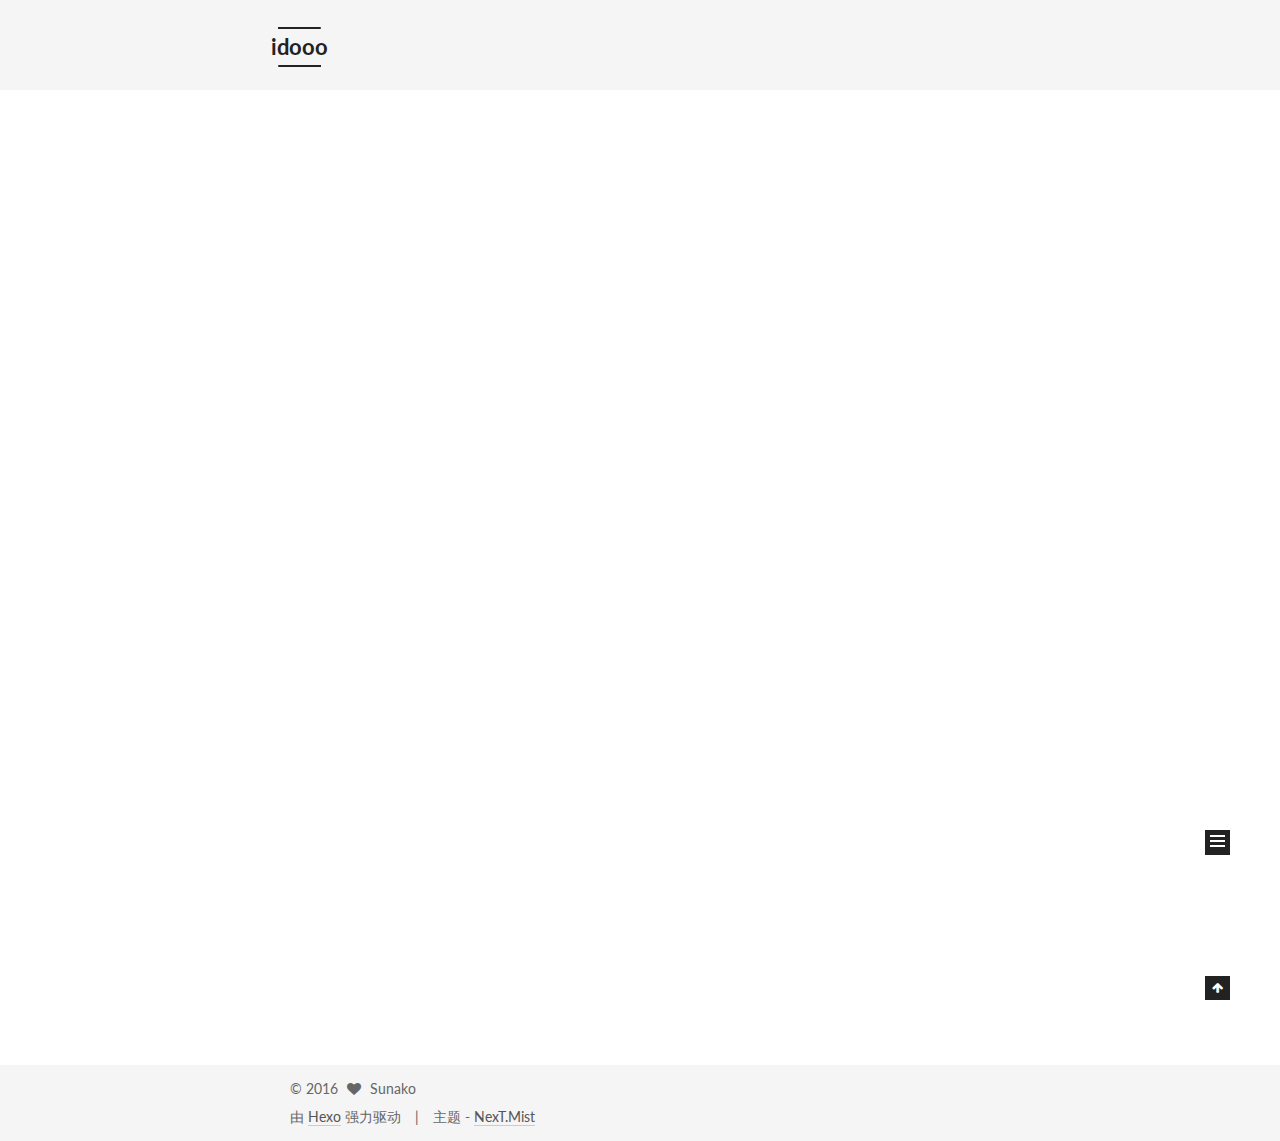
<file: index.html>
<!doctype html>



  


<html class="theme-next mist use-motion">
<head>
  <meta charset="UTF-8"/>
<meta http-equiv="X-UA-Compatible" content="IE=edge,chrome=1" />
<meta name="viewport" content="width=device-width, initial-scale=1, maximum-scale=1"/>



<meta http-equiv="Cache-Control" content="no-transform" />
<meta http-equiv="Cache-Control" content="no-siteapp" />












  
  
  <link href="/lib/fancybox/source/jquery.fancybox.css?v=2.1.5" rel="stylesheet" type="text/css" />




  
  
  
  

  
    
    
  

  

  

  

  

  
    
    
    <link href="//fonts.googleapis.com/css?family=Lato:300,300italic,400,400italic,700,700italic&subset=latin,latin-ext" rel="stylesheet" type="text/css">
  






<link href="/lib/font-awesome/css/font-awesome.min.css?v=4.4.0" rel="stylesheet" type="text/css" />

<link href="/css/main.css?v=5.0.2" rel="stylesheet" type="text/css" />


  <meta name="keywords" content="Hexo, NexT" />








  <link rel="shortcut icon" type="image/x-icon" href="/favicon.ico?v=5.0.2" />






<meta property="og:type" content="website">
<meta property="og:title" content="idooo">
<meta property="og:url" content="http://yoursite.com/index.html">
<meta property="og:site_name" content="idooo">
<meta name="twitter:card" content="summary">
<meta name="twitter:title" content="idooo">



<script type="text/javascript" id="hexo.configuration">
  var NexT = window.NexT || {};
  var CONFIG = {
    scheme: 'Mist',
    sidebar: {"position":"left","display":"post"},
    fancybox: true,
    motion: true,
    duoshuo: {
      userId: '0',
      author: '博主'
    }
  };
</script>




  <link rel="canonical" href="http://yoursite.com/"/>


  <title> idooo </title>
</head>

<body itemscope itemtype="//schema.org/WebPage" lang="zh-Hans">

  










  
  
    
  

  <div class="container one-collumn sidebar-position-left 
   page-home 
 ">
    <div class="headband"></div>

    <header id="header" class="header" itemscope itemtype="//schema.org/WPHeader">
      <div class="header-inner"><div class="site-meta ">
  

  <div class="custom-logo-site-title">
    <a href="/"  class="brand" rel="start">
      <span class="logo-line-before"><i></i></span>
      <span class="site-title">idooo</span>
      <span class="logo-line-after"><i></i></span>
    </a>
  </div>
  <p class="site-subtitle"></p>
</div>

<div class="site-nav-toggle">
  <button>
    <span class="btn-bar"></span>
    <span class="btn-bar"></span>
    <span class="btn-bar"></span>
  </button>
</div>

<nav class="site-nav">
  

  
    <ul id="menu" class="menu">
      
        
        <li class="menu-item menu-item-home">
          <a href="/" rel="section">
            
            首页
          </a>
        </li>
      
        
        <li class="menu-item menu-item-archives">
          <a href="/archives" rel="section">
            
            归档
          </a>
        </li>
      
        
        <li class="menu-item menu-item-tags">
          <a href="/tags" rel="section">
            
            标签
          </a>
        </li>
      
        
        <li class="menu-item menu-item-about">
          <a href="/about" rel="section">
            
            关于
          </a>
        </li>
      

      
    </ul>
  

  
</nav>

 </div>
    </header>

    <main id="main" class="main">
      <div class="main-inner">
        <div class="content-wrap">
          <div id="content" class="content">
            
  <section id="posts" class="posts-expand">
    
      

  
  

  
  
  

  <article class="post post-type-normal " itemscope itemtype="//schema.org/Article">

    
      <header class="post-header">

        
        
          <h1 class="post-title" itemprop="name headline">
            
            
              
                
                <a class="post-title-link" href="/2016/11/05/Associative-References/" itemprop="url">
                  Associative References
                </a>
              
            
          </h1>
        

        <div class="post-meta">
          <span class="post-time">
            <span class="post-meta-item-icon">
              <i class="fa fa-calendar-o"></i>
            </span>
            <span class="post-meta-item-text">发表于</span>
            <time itemprop="dateCreated" datetime="2016-11-05T22:19:57+08:00" content="2016-11-05">
              2016-11-05
            </time>
          </span>

          

          
            
          

          

          
          

          
        </div>
      </header>
    


    <div class="post-body" itemprop="articleBody">

      
      

      
        
          <p><strong>关联引用（Associative References）</strong>：能够将某个对象作为value通过唯一的key与另一个对象进行关联，作为value的对象可以看作是另一对象的一部分。能够让开发者给使用category的类中添加自定义属性。</p>
<p><strong>关联对象（associated object）</strong>：在runtime函数中作为关联值（associated value），例如将对象b作为关联对象（或关联值）与对象a以key值进行关联</p>
          <div class="post-more-link text-center">
            <a class="btn" href="/2016/11/05/Associative-References/#more" rel="contents">
              阅读全文 &raquo;
            </a>
          </div>
        
      
    </div>

    <div>
      
    </div>

    <div>
      
    </div>

    <footer class="post-footer">
      

      

      
      
        <div class="post-eof"></div>
      
    </footer>
  </article>


    
      

  
  

  
  
  

  <article class="post post-type-normal " itemscope itemtype="//schema.org/Article">

    
      <header class="post-header">

        
        
          <h1 class="post-title" itemprop="name headline">
            
            
              
                
                <a class="post-title-link" href="/2016/11/05/hello-world/" itemprop="url">
                  iOS 内存管理记录
                </a>
              
            
          </h1>
        

        <div class="post-meta">
          <span class="post-time">
            <span class="post-meta-item-icon">
              <i class="fa fa-calendar-o"></i>
            </span>
            <span class="post-meta-item-text">发表于</span>
            <time itemprop="dateCreated" datetime="2016-11-05T11:06:31+08:00" content="2016-11-05">
              2016-11-05
            </time>
          </span>

          

          
            
          

          

          
          

          
        </div>
      </header>
    


    <div class="post-body" itemprop="articleBody">

      
      

      
        
          <h3 id="前言"><a href="#前言" class="headerlink" title="前言"></a>前言</h3><p>现在iOS开发已经是arc甚至是swift的时代，但是内存管理仍是一个重点关注的问题，如果只知盲目开发而不知个中原理，踩坑就跳不出来了，理解好内存管理，能让我们写出更有质量的代码。</p>
<p>内存管理是程序设计中很重要的一部分，程序在运行的过程中消耗内存，运行结束后释放占用的内存。如果程序运行时一直分配内存而不及时释放无用的内存，会造成这样的后果：程序占用的内存越来越大，直至内存消耗殚尽，程序因无内存可用导致崩溃，这样的情况我们称之为内存泄漏。</p>
<p>ObjC的内存管理比较简洁，然而要深刻理解也不是一件易事，本文将介绍如何使用ObjC进行内存管理。</p>
          <div class="post-more-link text-center">
            <a class="btn" href="/2016/11/05/hello-world/#more" rel="contents">
              阅读全文 &raquo;
            </a>
          </div>
        
      
    </div>

    <div>
      
    </div>

    <div>
      
    </div>

    <footer class="post-footer">
      

      

      
      
        <div class="post-eof"></div>
      
    </footer>
  </article>


    
  </section>

  


          </div>
          


          

        </div>
        
          
  
  <div class="sidebar-toggle">
    <div class="sidebar-toggle-line-wrap">
      <span class="sidebar-toggle-line sidebar-toggle-line-first"></span>
      <span class="sidebar-toggle-line sidebar-toggle-line-middle"></span>
      <span class="sidebar-toggle-line sidebar-toggle-line-last"></span>
    </div>
  </div>

  <aside id="sidebar" class="sidebar">
    <div class="sidebar-inner">

      

      

      <section class="site-overview sidebar-panel  sidebar-panel-active ">
        <div class="site-author motion-element" itemprop="author" itemscope itemtype="//schema.org/Person">
          <img class="site-author-image" itemprop="image"
               src="/images/avatar.gif"
               alt="Sunako" />
          <p class="site-author-name" itemprop="name">Sunako</p>
          <p class="site-description motion-element" itemprop="description"></p>
        </div>
        <nav class="site-state motion-element">
          <div class="site-state-item site-state-posts">
            <a href="/archives">
              <span class="site-state-item-count">2</span>
              <span class="site-state-item-name">日志</span>
            </a>
          </div>

          

          

        </nav>

        

        <div class="links-of-author motion-element">
          
        </div>

        
        

        
        

      </section>

      

    </div>
  </aside>


        
      </div>
    </main>

    <footer id="footer" class="footer">
      <div class="footer-inner">
        <div class="copyright" >
  
  &copy; 
  <span itemprop="copyrightYear">2016</span>
  <span class="with-love">
    <i class="fa fa-heart"></i>
  </span>
  <span class="author" itemprop="copyrightHolder">Sunako</span>
</div>

<div class="powered-by">
  由 <a class="theme-link" href="https://hexo.io">Hexo</a> 强力驱动
</div>

<div class="theme-info">
  主题 -
  <a class="theme-link" href="https://github.com/iissnan/hexo-theme-next">
    NexT.Mist
  </a>
</div>

        

        
      </div>
    </footer>

    <div class="back-to-top">
      <i class="fa fa-arrow-up"></i>
    </div>
  </div>

  

<script type="text/javascript">
  if (Object.prototype.toString.call(window.Promise) !== '[object Function]') {
    window.Promise = null;
  }
</script>









  



  
  <script type="text/javascript" src="/lib/jquery/index.js?v=2.1.3"></script>

  
  <script type="text/javascript" src="/lib/fastclick/lib/fastclick.min.js?v=1.0.6"></script>

  
  <script type="text/javascript" src="/lib/jquery_lazyload/jquery.lazyload.js?v=1.9.7"></script>

  
  <script type="text/javascript" src="/lib/velocity/velocity.min.js?v=1.2.1"></script>

  
  <script type="text/javascript" src="/lib/velocity/velocity.ui.min.js?v=1.2.1"></script>

  
  <script type="text/javascript" src="/lib/fancybox/source/jquery.fancybox.pack.js?v=2.1.5"></script>


  


  <script type="text/javascript" src="/js/src/utils.js?v=5.0.2"></script>

  <script type="text/javascript" src="/js/src/motion.js?v=5.0.2"></script>



  
  

  

  


  <script type="text/javascript" src="/js/src/bootstrap.js?v=5.0.2"></script>



  



  




  
  

  

  

  

  


</body>
</html>
</file>
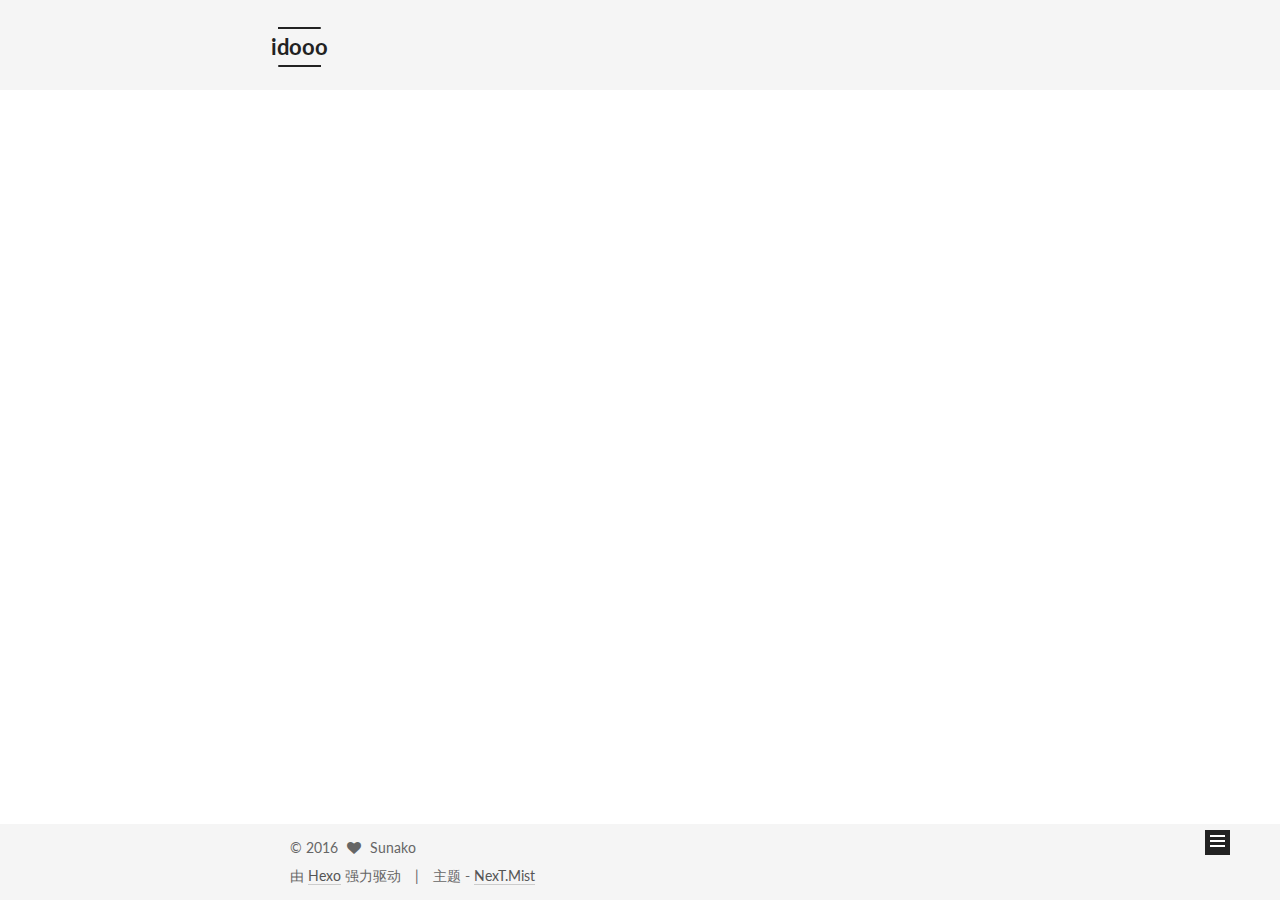
<file: About/index.html>
<!doctype html>



  


<html class="theme-next mist use-motion">
<head>
  <meta charset="UTF-8"/>
<meta http-equiv="X-UA-Compatible" content="IE=edge,chrome=1" />
<meta name="viewport" content="width=device-width, initial-scale=1, maximum-scale=1"/>



<meta http-equiv="Cache-Control" content="no-transform" />
<meta http-equiv="Cache-Control" content="no-siteapp" />












  
  
  <link href="/lib/fancybox/source/jquery.fancybox.css?v=2.1.5" rel="stylesheet" type="text/css" />




  
  
  
  

  
    
    
  

  

  

  

  

  
    
    
    <link href="//fonts.googleapis.com/css?family=Lato:300,300italic,400,400italic,700,700italic&subset=latin,latin-ext" rel="stylesheet" type="text/css">
  






<link href="/lib/font-awesome/css/font-awesome.min.css?v=4.4.0" rel="stylesheet" type="text/css" />

<link href="/css/main.css?v=5.0.2" rel="stylesheet" type="text/css" />


  <meta name="keywords" content="Hexo, NexT" />








  <link rel="shortcut icon" type="image/x-icon" href="/favicon.ico?v=5.0.2" />






<meta property="og:type" content="website">
<meta property="og:title" content="about">
<meta property="og:url" content="http://yoursite.com/about/index.html">
<meta property="og:site_name" content="idooo">
<meta property="og:updated_time" content="2016-11-05T14:02:19.000Z">
<meta name="twitter:card" content="summary">
<meta name="twitter:title" content="about">



<script type="text/javascript" id="hexo.configuration">
  var NexT = window.NexT || {};
  var CONFIG = {
    scheme: 'Mist',
    sidebar: {"position":"left","display":"post"},
    fancybox: true,
    motion: true,
    duoshuo: {
      userId: '0',
      author: '博主'
    }
  };
</script>




  <link rel="canonical" href="http://yoursite.com/about/"/>


  <title>
  

  
    about | idooo
  
</title>
</head>

<body itemscope itemtype="//schema.org/WebPage" lang="zh-Hans">

  










  
  
    
  

  <div class="container one-collumn sidebar-position-left  ">
    <div class="headband"></div>

    <header id="header" class="header" itemscope itemtype="//schema.org/WPHeader">
      <div class="header-inner"><div class="site-meta ">
  

  <div class="custom-logo-site-title">
    <a href="/"  class="brand" rel="start">
      <span class="logo-line-before"><i></i></span>
      <span class="site-title">idooo</span>
      <span class="logo-line-after"><i></i></span>
    </a>
  </div>
  <p class="site-subtitle"></p>
</div>

<div class="site-nav-toggle">
  <button>
    <span class="btn-bar"></span>
    <span class="btn-bar"></span>
    <span class="btn-bar"></span>
  </button>
</div>

<nav class="site-nav">
  

  
    <ul id="menu" class="menu">
      
        
        <li class="menu-item menu-item-home">
          <a href="/" rel="section">
            
            首页
          </a>
        </li>
      
        
        <li class="menu-item menu-item-archives">
          <a href="/archives" rel="section">
            
            归档
          </a>
        </li>
      
        
        <li class="menu-item menu-item-tags">
          <a href="/tags" rel="section">
            
            标签
          </a>
        </li>
      
        
        <li class="menu-item menu-item-about">
          <a href="/about" rel="section">
            
            关于
          </a>
        </li>
      

      
    </ul>
  

  
</nav>

 </div>
    </header>

    <main id="main" class="main">
      <div class="main-inner">
        <div class="content-wrap">
          <div id="content" class="content">
            

  <div id="posts" class="posts-expand">
    
    
      
    
  </div>


          </div>
          


          
  <div class="comments" id="comments">
    
  </div>


        </div>
        
          
  
  <div class="sidebar-toggle">
    <div class="sidebar-toggle-line-wrap">
      <span class="sidebar-toggle-line sidebar-toggle-line-first"></span>
      <span class="sidebar-toggle-line sidebar-toggle-line-middle"></span>
      <span class="sidebar-toggle-line sidebar-toggle-line-last"></span>
    </div>
  </div>

  <aside id="sidebar" class="sidebar">
    <div class="sidebar-inner">

      

      

      <section class="site-overview sidebar-panel  sidebar-panel-active ">
        <div class="site-author motion-element" itemprop="author" itemscope itemtype="//schema.org/Person">
          <img class="site-author-image" itemprop="image"
               src="/images/avatar.gif"
               alt="Sunako" />
          <p class="site-author-name" itemprop="name">Sunako</p>
          <p class="site-description motion-element" itemprop="description"></p>
        </div>
        <nav class="site-state motion-element">
          <div class="site-state-item site-state-posts">
            <a href="/archives">
              <span class="site-state-item-count">2</span>
              <span class="site-state-item-name">日志</span>
            </a>
          </div>

          

          

        </nav>

        

        <div class="links-of-author motion-element">
          
        </div>

        
        

        
        

      </section>

      

    </div>
  </aside>


        
      </div>
    </main>

    <footer id="footer" class="footer">
      <div class="footer-inner">
        <div class="copyright" >
  
  &copy; 
  <span itemprop="copyrightYear">2016</span>
  <span class="with-love">
    <i class="fa fa-heart"></i>
  </span>
  <span class="author" itemprop="copyrightHolder">Sunako</span>
</div>

<div class="powered-by">
  由 <a class="theme-link" href="https://hexo.io">Hexo</a> 强力驱动
</div>

<div class="theme-info">
  主题 -
  <a class="theme-link" href="https://github.com/iissnan/hexo-theme-next">
    NexT.Mist
  </a>
</div>

        

        
      </div>
    </footer>

    <div class="back-to-top">
      <i class="fa fa-arrow-up"></i>
    </div>
  </div>

  

<script type="text/javascript">
  if (Object.prototype.toString.call(window.Promise) !== '[object Function]') {
    window.Promise = null;
  }
</script>









  



  
  <script type="text/javascript" src="/lib/jquery/index.js?v=2.1.3"></script>

  
  <script type="text/javascript" src="/lib/fastclick/lib/fastclick.min.js?v=1.0.6"></script>

  
  <script type="text/javascript" src="/lib/jquery_lazyload/jquery.lazyload.js?v=1.9.7"></script>

  
  <script type="text/javascript" src="/lib/velocity/velocity.min.js?v=1.2.1"></script>

  
  <script type="text/javascript" src="/lib/velocity/velocity.ui.min.js?v=1.2.1"></script>

  
  <script type="text/javascript" src="/lib/fancybox/source/jquery.fancybox.pack.js?v=2.1.5"></script>


  


  <script type="text/javascript" src="/js/src/utils.js?v=5.0.2"></script>

  <script type="text/javascript" src="/js/src/motion.js?v=5.0.2"></script>



  
  

  

  


  <script type="text/javascript" src="/js/src/bootstrap.js?v=5.0.2"></script>



  



  




  
  

  

  

  

  


</body>
</html>
</file>
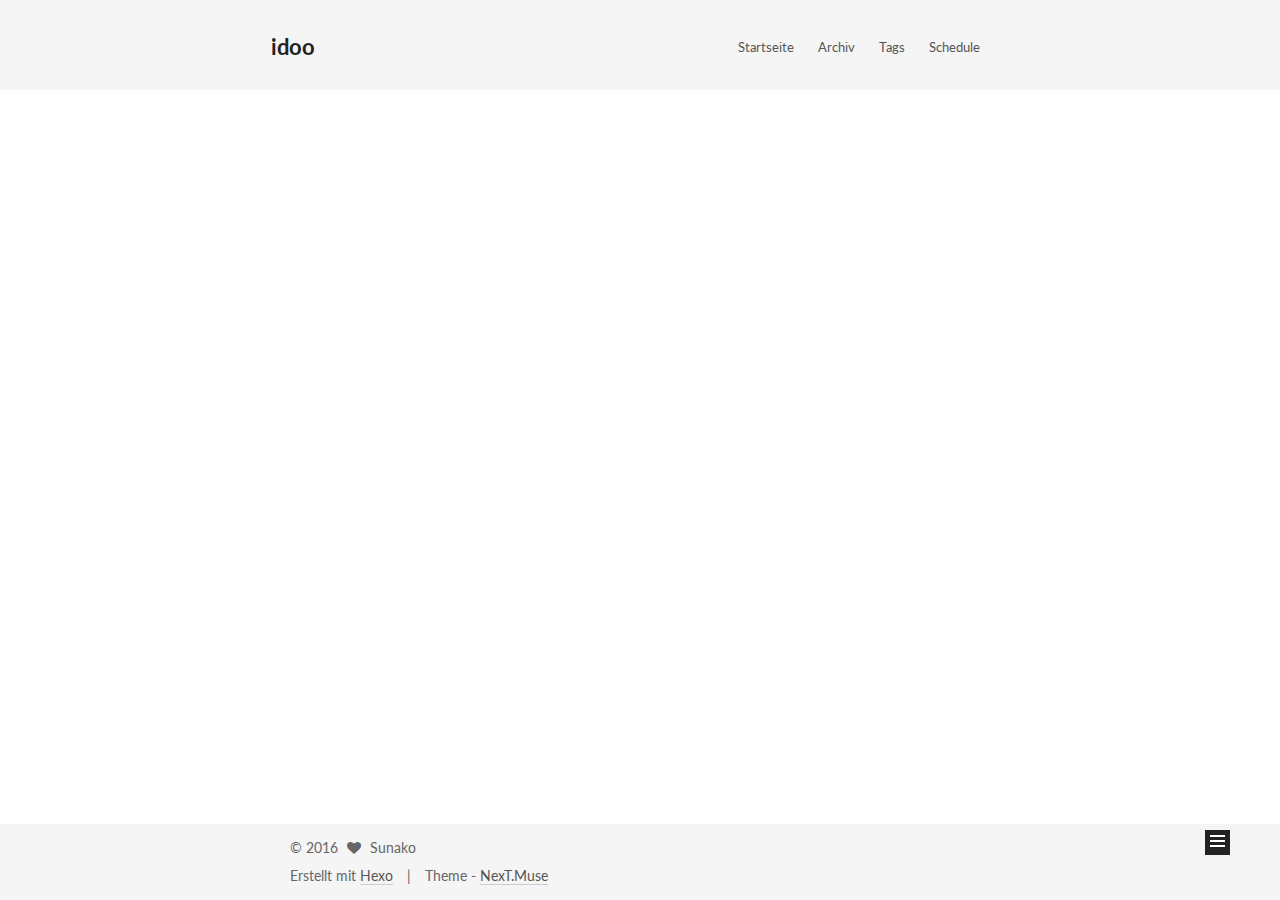
<file: Tags/index.html>
<!doctype html>



  


<html class="theme-next muse use-motion">
<head>
  <meta charset="UTF-8"/>
<meta http-equiv="X-UA-Compatible" content="IE=edge,chrome=1" />
<meta name="viewport" content="width=device-width, initial-scale=1, maximum-scale=1"/>



<meta http-equiv="Cache-Control" content="no-transform" />
<meta http-equiv="Cache-Control" content="no-siteapp" />












  
  
  <link href="/lib/fancybox/source/jquery.fancybox.css?v=2.1.5" rel="stylesheet" type="text/css" />




  
  
  
  

  
    
    
  

  

  

  

  

  
    
    
    <link href="//fonts.googleapis.com/css?family=Lato:300,300italic,400,400italic,700,700italic&subset=latin,latin-ext" rel="stylesheet" type="text/css">
  






<link href="/lib/font-awesome/css/font-awesome.min.css?v=4.4.0" rel="stylesheet" type="text/css" />

<link href="/css/main.css?v=5.0.2" rel="stylesheet" type="text/css" />


  <meta name="keywords" content="Hexo, NexT" />








  <link rel="shortcut icon" type="image/x-icon" href="/favicon.ico?v=5.0.2" />






<meta property="og:type" content="website">
<meta property="og:title" content="Tags">
<meta property="og:url" content="http://yoursite.com/Tags/index.html">
<meta property="og:site_name" content="idoo">
<meta property="og:updated_time" content="2016-11-05T07:35:05.000Z">
<meta name="twitter:card" content="summary">
<meta name="twitter:title" content="Tags">



<script type="text/javascript" id="hexo.configuration">
  var NexT = window.NexT || {};
  var CONFIG = {
    scheme: 'Muse',
    sidebar: {"position":"left","display":"post"},
    fancybox: true,
    motion: true,
    duoshuo: {
      userId: '0',
      author: 'Author'
    }
  };
</script>




  <link rel="canonical" href="http://yoursite.com/Tags/"/>


  <title>
  

  
    Tags | idoo
  
</title>
</head>

<body itemscope itemtype="//schema.org/WebPage" lang="">

  










  
  
    
  

  <div class="container one-collumn sidebar-position-left  ">
    <div class="headband"></div>

    <header id="header" class="header" itemscope itemtype="//schema.org/WPHeader">
      <div class="header-inner"><div class="site-meta ">
  

  <div class="custom-logo-site-title">
    <a href="/"  class="brand" rel="start">
      <span class="logo-line-before"><i></i></span>
      <span class="site-title">idoo</span>
      <span class="logo-line-after"><i></i></span>
    </a>
  </div>
  <p class="site-subtitle"></p>
</div>

<div class="site-nav-toggle">
  <button>
    <span class="btn-bar"></span>
    <span class="btn-bar"></span>
    <span class="btn-bar"></span>
  </button>
</div>

<nav class="site-nav">
  

  
    <ul id="menu" class="menu">
      
        
        <li class="menu-item menu-item-home">
          <a href="/" rel="section">
            
            Startseite
          </a>
        </li>
      
        
        <li class="menu-item menu-item-archives">
          <a href="/archives" rel="section">
            
            Archiv
          </a>
        </li>
      
        
        <li class="menu-item menu-item-tags">
          <a href="/tags" rel="section">
            
            Tags
          </a>
        </li>
      
        
        <li class="menu-item menu-item-schedule">
          <a href="/schedule" rel="section">
            
            Schedule
          </a>
        </li>
      

      
    </ul>
  

  
</nav>

 </div>
    </header>

    <main id="main" class="main">
      <div class="main-inner">
        <div class="content-wrap">
          <div id="content" class="content">
            

  <div id="posts" class="posts-expand">
    
    
      
    
  </div>


          </div>
          


          
  <div class="comments" id="comments">
    
  </div>


        </div>
        
          
  
  <div class="sidebar-toggle">
    <div class="sidebar-toggle-line-wrap">
      <span class="sidebar-toggle-line sidebar-toggle-line-first"></span>
      <span class="sidebar-toggle-line sidebar-toggle-line-middle"></span>
      <span class="sidebar-toggle-line sidebar-toggle-line-last"></span>
    </div>
  </div>

  <aside id="sidebar" class="sidebar">
    <div class="sidebar-inner">

      

      

      <section class="site-overview sidebar-panel  sidebar-panel-active ">
        <div class="site-author motion-element" itemprop="author" itemscope itemtype="//schema.org/Person">
          <img class="site-author-image" itemprop="image"
               src="/images/avatar.gif"
               alt="Sunako" />
          <p class="site-author-name" itemprop="name">Sunako</p>
          <p class="site-description motion-element" itemprop="description"></p>
        </div>
        <nav class="site-state motion-element">
          <div class="site-state-item site-state-posts">
            <a href="/archives">
              <span class="site-state-item-count">1</span>
              <span class="site-state-item-name">Artikel</span>
            </a>
          </div>

          

          

        </nav>

        

        <div class="links-of-author motion-element">
          
        </div>

        
        

        
        

      </section>

      

    </div>
  </aside>


        
      </div>
    </main>

    <footer id="footer" class="footer">
      <div class="footer-inner">
        <div class="copyright" >
  
  &copy; 
  <span itemprop="copyrightYear">2016</span>
  <span class="with-love">
    <i class="fa fa-heart"></i>
  </span>
  <span class="author" itemprop="copyrightHolder">Sunako</span>
</div>

<div class="powered-by">
  Erstellt mit  <a class="theme-link" href="https://hexo.io">Hexo</a>
</div>

<div class="theme-info">
  Theme -
  <a class="theme-link" href="https://github.com/iissnan/hexo-theme-next">
    NexT.Muse
  </a>
</div>

        

        
      </div>
    </footer>

    <div class="back-to-top">
      <i class="fa fa-arrow-up"></i>
    </div>
  </div>

  

<script type="text/javascript">
  if (Object.prototype.toString.call(window.Promise) !== '[object Function]') {
    window.Promise = null;
  }
</script>









  



  
  <script type="text/javascript" src="/lib/jquery/index.js?v=2.1.3"></script>

  
  <script type="text/javascript" src="/lib/fastclick/lib/fastclick.min.js?v=1.0.6"></script>

  
  <script type="text/javascript" src="/lib/jquery_lazyload/jquery.lazyload.js?v=1.9.7"></script>

  
  <script type="text/javascript" src="/lib/velocity/velocity.min.js?v=1.2.1"></script>

  
  <script type="text/javascript" src="/lib/velocity/velocity.ui.min.js?v=1.2.1"></script>

  
  <script type="text/javascript" src="/lib/fancybox/source/jquery.fancybox.pack.js?v=2.1.5"></script>


  


  <script type="text/javascript" src="/js/src/utils.js?v=5.0.2"></script>

  <script type="text/javascript" src="/js/src/motion.js?v=5.0.2"></script>



  
  

  

  


  <script type="text/javascript" src="/js/src/bootstrap.js?v=5.0.2"></script>



  



  




  
  

  

  

  

  


</body>
</html>
</file>
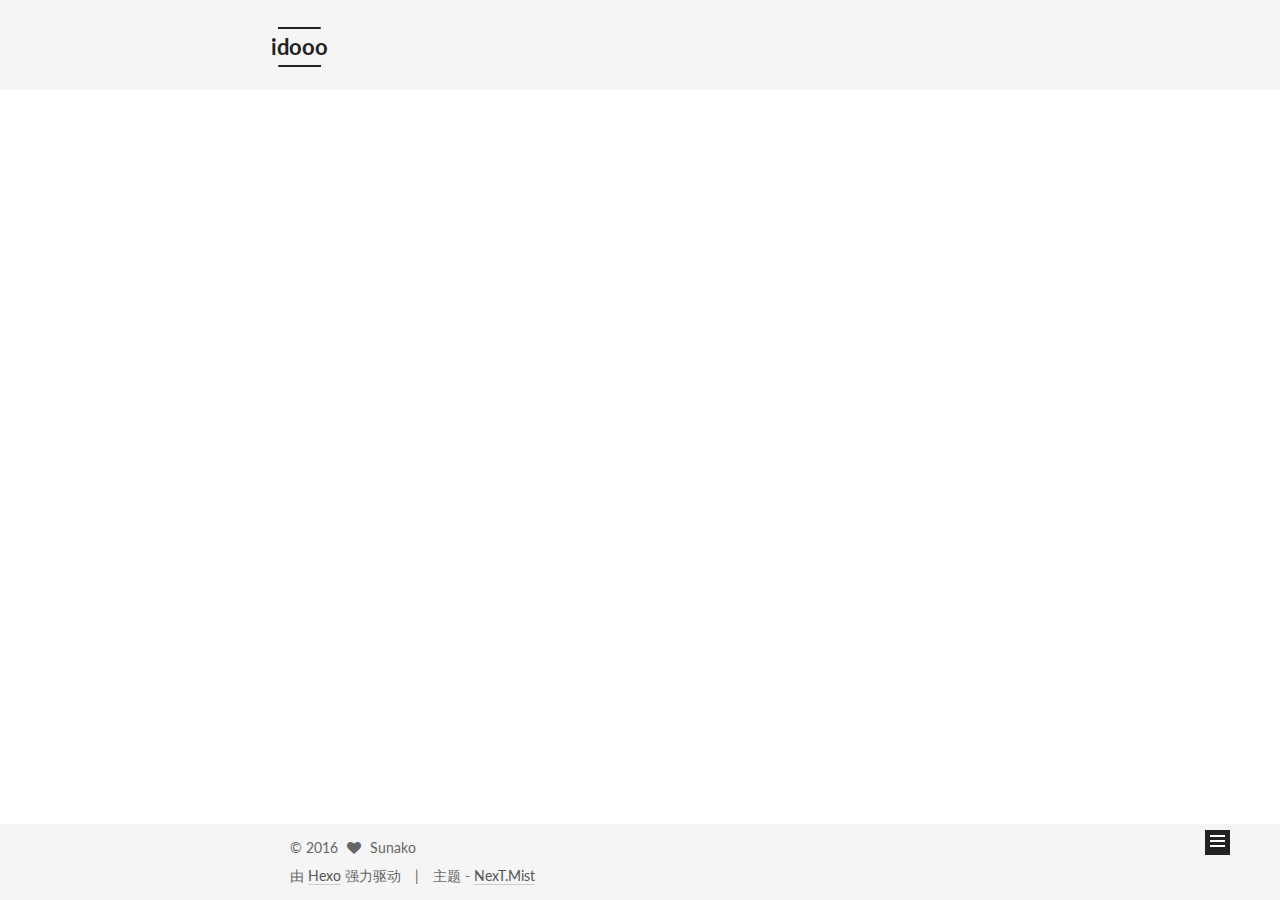
<file: tags/index.html>
<!doctype html>



  


<html class="theme-next mist use-motion">
<head>
  <meta charset="UTF-8"/>
<meta http-equiv="X-UA-Compatible" content="IE=edge,chrome=1" />
<meta name="viewport" content="width=device-width, initial-scale=1, maximum-scale=1"/>



<meta http-equiv="Cache-Control" content="no-transform" />
<meta http-equiv="Cache-Control" content="no-siteapp" />












  
  
  <link href="/lib/fancybox/source/jquery.fancybox.css?v=2.1.5" rel="stylesheet" type="text/css" />




  
  
  
  

  
    
    
  

  

  

  

  

  
    
    
    <link href="//fonts.googleapis.com/css?family=Lato:300,300italic,400,400italic,700,700italic&subset=latin,latin-ext" rel="stylesheet" type="text/css">
  






<link href="/lib/font-awesome/css/font-awesome.min.css?v=4.4.0" rel="stylesheet" type="text/css" />

<link href="/css/main.css?v=5.0.2" rel="stylesheet" type="text/css" />


  <meta name="keywords" content="Hexo, NexT" />








  <link rel="shortcut icon" type="image/x-icon" href="/favicon.ico?v=5.0.2" />






<meta property="og:type" content="website">
<meta property="og:title" content="tags">
<meta property="og:url" content="http://yoursite.com/tags/index.html">
<meta property="og:site_name" content="idooo">
<meta property="og:updated_time" content="2016-11-05T14:39:10.000Z">
<meta name="twitter:card" content="summary">
<meta name="twitter:title" content="tags">



<script type="text/javascript" id="hexo.configuration">
  var NexT = window.NexT || {};
  var CONFIG = {
    scheme: 'Mist',
    sidebar: {"position":"left","display":"post"},
    fancybox: true,
    motion: true,
    duoshuo: {
      userId: '0',
      author: '博主'
    }
  };
</script>




  <link rel="canonical" href="http://yoursite.com/tags/"/>


  <title>
  

  
    tags | idooo
  
</title>
</head>

<body itemscope itemtype="//schema.org/WebPage" lang="zh-Hans">

  










  
  
    
  

  <div class="container one-collumn sidebar-position-left  ">
    <div class="headband"></div>

    <header id="header" class="header" itemscope itemtype="//schema.org/WPHeader">
      <div class="header-inner"><div class="site-meta ">
  

  <div class="custom-logo-site-title">
    <a href="/"  class="brand" rel="start">
      <span class="logo-line-before"><i></i></span>
      <span class="site-title">idooo</span>
      <span class="logo-line-after"><i></i></span>
    </a>
  </div>
  <p class="site-subtitle"></p>
</div>

<div class="site-nav-toggle">
  <button>
    <span class="btn-bar"></span>
    <span class="btn-bar"></span>
    <span class="btn-bar"></span>
  </button>
</div>

<nav class="site-nav">
  

  
    <ul id="menu" class="menu">
      
        
        <li class="menu-item menu-item-home">
          <a href="/" rel="section">
            
            首页
          </a>
        </li>
      
        
        <li class="menu-item menu-item-archives">
          <a href="/archives" rel="section">
            
            归档
          </a>
        </li>
      
        
        <li class="menu-item menu-item-tags">
          <a href="/tags" rel="section">
            
            标签
          </a>
        </li>
      
        
        <li class="menu-item menu-item-about">
          <a href="/about" rel="section">
            
            关于
          </a>
        </li>
      

      
    </ul>
  

  
</nav>

 </div>
    </header>

    <main id="main" class="main">
      <div class="main-inner">
        <div class="content-wrap">
          <div id="content" class="content">
            

  <div id="posts" class="posts-expand">
    
    
      
    
  </div>


          </div>
          


          
  <div class="comments" id="comments">
    
  </div>


        </div>
        
          
  
  <div class="sidebar-toggle">
    <div class="sidebar-toggle-line-wrap">
      <span class="sidebar-toggle-line sidebar-toggle-line-first"></span>
      <span class="sidebar-toggle-line sidebar-toggle-line-middle"></span>
      <span class="sidebar-toggle-line sidebar-toggle-line-last"></span>
    </div>
  </div>

  <aside id="sidebar" class="sidebar">
    <div class="sidebar-inner">

      

      

      <section class="site-overview sidebar-panel  sidebar-panel-active ">
        <div class="site-author motion-element" itemprop="author" itemscope itemtype="//schema.org/Person">
          <img class="site-author-image" itemprop="image"
               src="/images/avatar.gif"
               alt="Sunako" />
          <p class="site-author-name" itemprop="name">Sunako</p>
          <p class="site-description motion-element" itemprop="description"></p>
        </div>
        <nav class="site-state motion-element">
          <div class="site-state-item site-state-posts">
            <a href="/archives">
              <span class="site-state-item-count">2</span>
              <span class="site-state-item-name">日志</span>
            </a>
          </div>

          

          

        </nav>

        

        <div class="links-of-author motion-element">
          
        </div>

        
        

        
        

      </section>

      

    </div>
  </aside>


        
      </div>
    </main>

    <footer id="footer" class="footer">
      <div class="footer-inner">
        <div class="copyright" >
  
  &copy; 
  <span itemprop="copyrightYear">2016</span>
  <span class="with-love">
    <i class="fa fa-heart"></i>
  </span>
  <span class="author" itemprop="copyrightHolder">Sunako</span>
</div>

<div class="powered-by">
  由 <a class="theme-link" href="https://hexo.io">Hexo</a> 强力驱动
</div>

<div class="theme-info">
  主题 -
  <a class="theme-link" href="https://github.com/iissnan/hexo-theme-next">
    NexT.Mist
  </a>
</div>

        

        
      </div>
    </footer>

    <div class="back-to-top">
      <i class="fa fa-arrow-up"></i>
    </div>
  </div>

  

<script type="text/javascript">
  if (Object.prototype.toString.call(window.Promise) !== '[object Function]') {
    window.Promise = null;
  }
</script>









  



  
  <script type="text/javascript" src="/lib/jquery/index.js?v=2.1.3"></script>

  
  <script type="text/javascript" src="/lib/fastclick/lib/fastclick.min.js?v=1.0.6"></script>

  
  <script type="text/javascript" src="/lib/jquery_lazyload/jquery.lazyload.js?v=1.9.7"></script>

  
  <script type="text/javascript" src="/lib/velocity/velocity.min.js?v=1.2.1"></script>

  
  <script type="text/javascript" src="/lib/velocity/velocity.ui.min.js?v=1.2.1"></script>

  
  <script type="text/javascript" src="/lib/fancybox/source/jquery.fancybox.pack.js?v=2.1.5"></script>


  


  <script type="text/javascript" src="/js/src/utils.js?v=5.0.2"></script>

  <script type="text/javascript" src="/js/src/motion.js?v=5.0.2"></script>



  
  

  

  


  <script type="text/javascript" src="/js/src/bootstrap.js?v=5.0.2"></script>



  



  




  
  

  

  

  

  


</body>
</html>
</file>
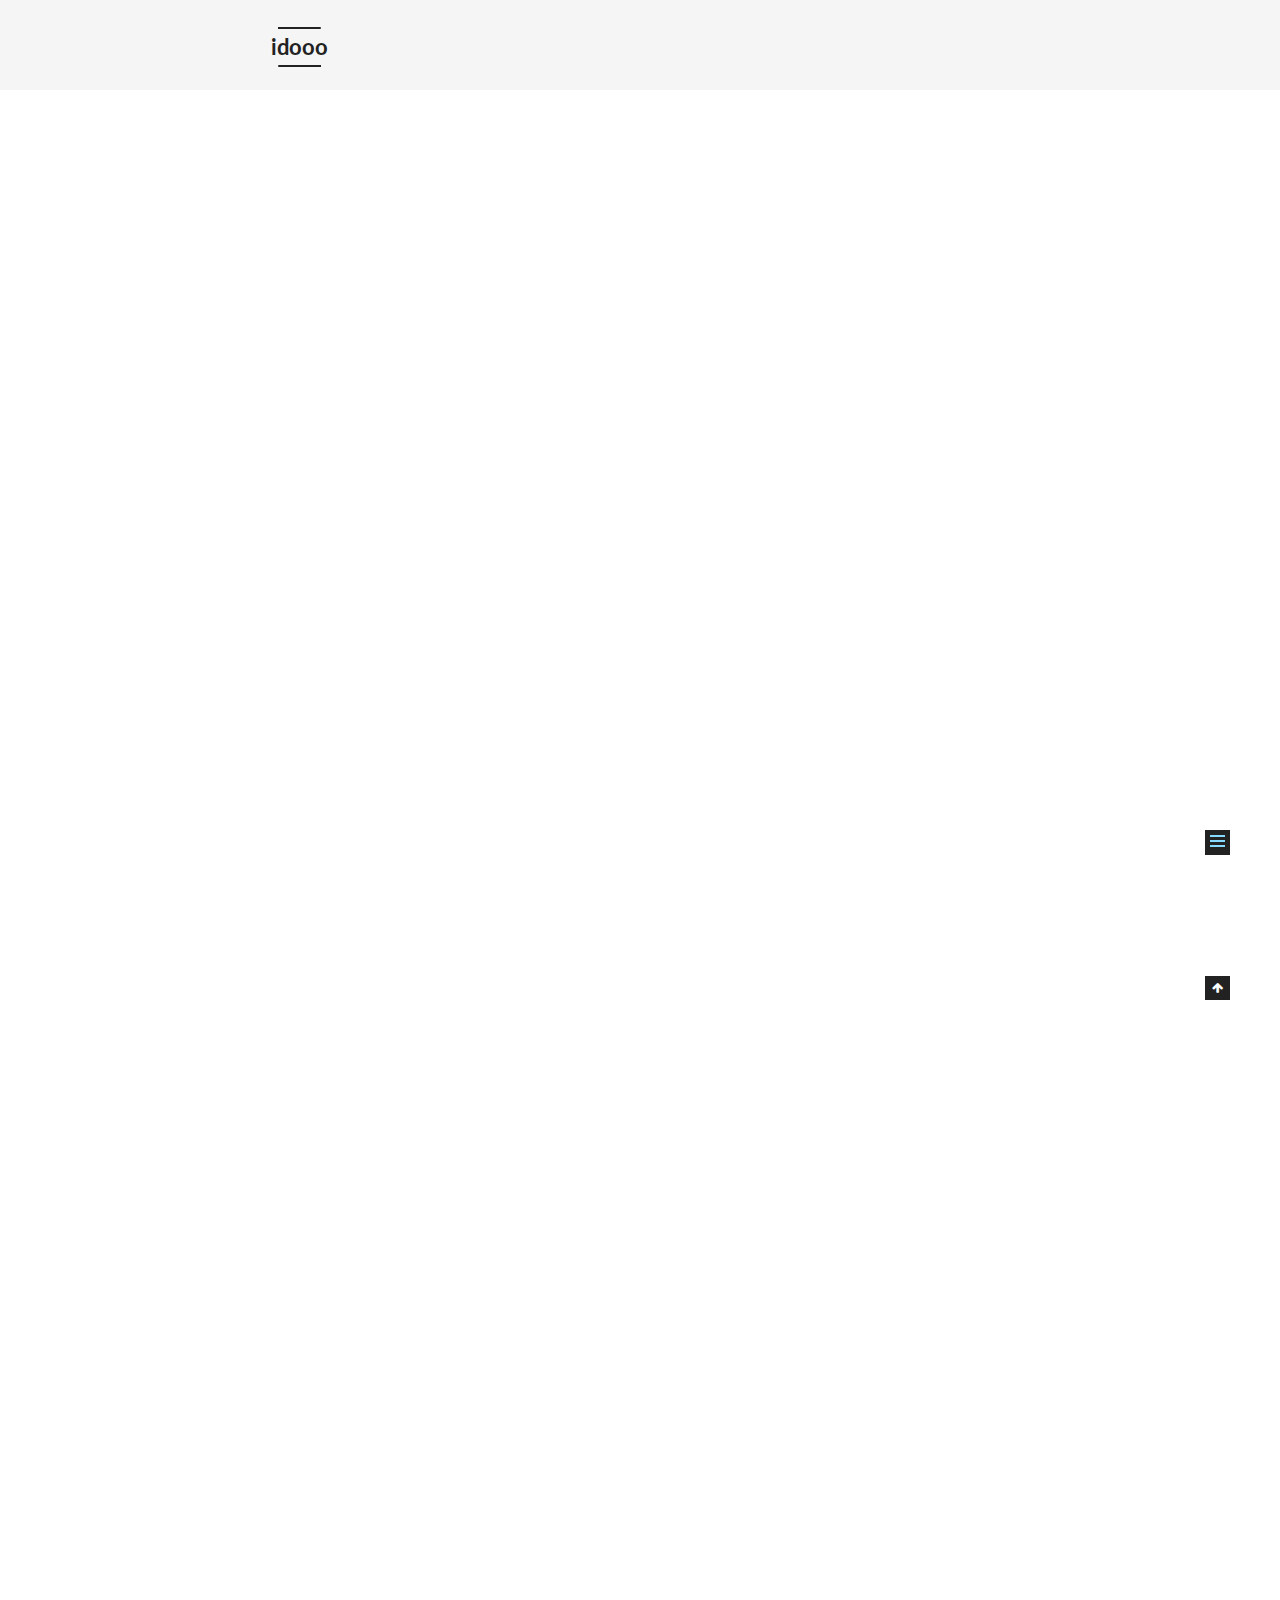
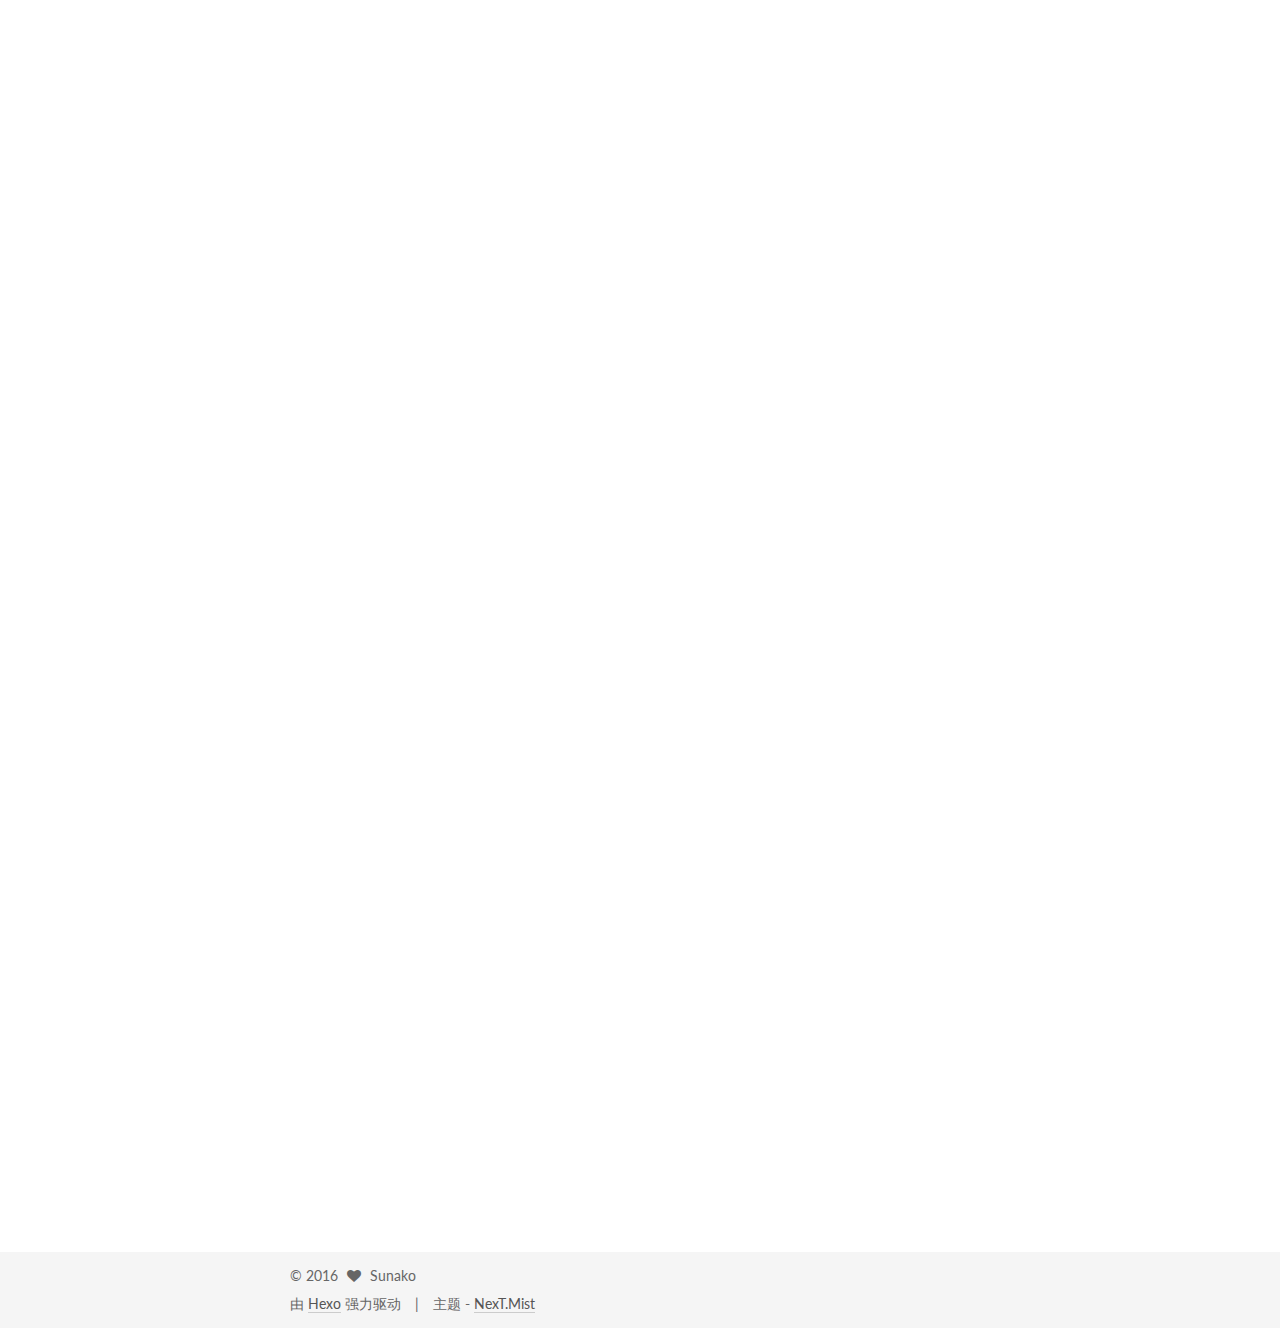
<file: 2016/11/05/Associative-References/index.html>
<!doctype html>



  


<html class="theme-next mist use-motion">
<head>
  <meta charset="UTF-8"/>
<meta http-equiv="X-UA-Compatible" content="IE=edge,chrome=1" />
<meta name="viewport" content="width=device-width, initial-scale=1, maximum-scale=1"/>



<meta http-equiv="Cache-Control" content="no-transform" />
<meta http-equiv="Cache-Control" content="no-siteapp" />












  
  
  <link href="/lib/fancybox/source/jquery.fancybox.css?v=2.1.5" rel="stylesheet" type="text/css" />




  
  
  
  

  
    
    
  

  

  

  

  

  
    
    
    <link href="//fonts.googleapis.com/css?family=Lato:300,300italic,400,400italic,700,700italic&subset=latin,latin-ext" rel="stylesheet" type="text/css">
  






<link href="/lib/font-awesome/css/font-awesome.min.css?v=4.4.0" rel="stylesheet" type="text/css" />

<link href="/css/main.css?v=5.0.2" rel="stylesheet" type="text/css" />


  <meta name="keywords" content="Hexo, NexT" />








  <link rel="shortcut icon" type="image/x-icon" href="/favicon.ico?v=5.0.2" />






<meta name="description" content="关联引用（Associative References）：能够将某个对象作为value通过唯一的key与另一个对象进行关联，作为value的对象可以看作是另一对象的一部分。能够让开发者给使用category的类中添加自定义属性。
关联对象（associated object）：在runtime函数中作为关联值（associated value），例如将对象b作为关联对象（或关联值）与对象a以key">
<meta property="og:type" content="article">
<meta property="og:title" content="Associative References">
<meta property="og:url" content="http://yoursite.com/2016/11/05/Associative-References/index.html">
<meta property="og:site_name" content="idooo">
<meta property="og:description" content="关联引用（Associative References）：能够将某个对象作为value通过唯一的key与另一个对象进行关联，作为value的对象可以看作是另一对象的一部分。能够让开发者给使用category的类中添加自定义属性。
关联对象（associated object）：在runtime函数中作为关联值（associated value），例如将对象b作为关联对象（或关联值）与对象a以key">
<meta property="og:updated_time" content="2016-11-05T14:21:54.000Z">
<meta name="twitter:card" content="summary">
<meta name="twitter:title" content="Associative References">
<meta name="twitter:description" content="关联引用（Associative References）：能够将某个对象作为value通过唯一的key与另一个对象进行关联，作为value的对象可以看作是另一对象的一部分。能够让开发者给使用category的类中添加自定义属性。
关联对象（associated object）：在runtime函数中作为关联值（associated value），例如将对象b作为关联对象（或关联值）与对象a以key">



<script type="text/javascript" id="hexo.configuration">
  var NexT = window.NexT || {};
  var CONFIG = {
    scheme: 'Mist',
    sidebar: {"position":"left","display":"post"},
    fancybox: true,
    motion: true,
    duoshuo: {
      userId: '0',
      author: '博主'
    }
  };
</script>




  <link rel="canonical" href="http://yoursite.com/2016/11/05/Associative-References/"/>


  <title> Associative References | idooo </title>
</head>

<body itemscope itemtype="//schema.org/WebPage" lang="zh-Hans">

  










  
  
    
  

  <div class="container one-collumn sidebar-position-left page-post-detail ">
    <div class="headband"></div>

    <header id="header" class="header" itemscope itemtype="//schema.org/WPHeader">
      <div class="header-inner"><div class="site-meta ">
  

  <div class="custom-logo-site-title">
    <a href="/"  class="brand" rel="start">
      <span class="logo-line-before"><i></i></span>
      <span class="site-title">idooo</span>
      <span class="logo-line-after"><i></i></span>
    </a>
  </div>
  <p class="site-subtitle"></p>
</div>

<div class="site-nav-toggle">
  <button>
    <span class="btn-bar"></span>
    <span class="btn-bar"></span>
    <span class="btn-bar"></span>
  </button>
</div>

<nav class="site-nav">
  

  
    <ul id="menu" class="menu">
      
        
        <li class="menu-item menu-item-home">
          <a href="/" rel="section">
            
            首页
          </a>
        </li>
      
        
        <li class="menu-item menu-item-archives">
          <a href="/archives" rel="section">
            
            归档
          </a>
        </li>
      
        
        <li class="menu-item menu-item-tags">
          <a href="/tags" rel="section">
            
            标签
          </a>
        </li>
      
        
        <li class="menu-item menu-item-about">
          <a href="/about" rel="section">
            
            关于
          </a>
        </li>
      

      
    </ul>
  

  
</nav>

 </div>
    </header>

    <main id="main" class="main">
      <div class="main-inner">
        <div class="content-wrap">
          <div id="content" class="content">
            

  <div id="posts" class="posts-expand">
    

  
  

  
  
  

  <article class="post post-type-normal " itemscope itemtype="//schema.org/Article">

    
      <header class="post-header">

        
        
          <h1 class="post-title" itemprop="name headline">
            
            
              
                Associative References
              
            
          </h1>
        

        <div class="post-meta">
          <span class="post-time">
            <span class="post-meta-item-icon">
              <i class="fa fa-calendar-o"></i>
            </span>
            <span class="post-meta-item-text">发表于</span>
            <time itemprop="dateCreated" datetime="2016-11-05T22:19:57+08:00" content="2016-11-05">
              2016-11-05
            </time>
          </span>

          

          
            
          

          

          
          

          
        </div>
      </header>
    


    <div class="post-body" itemprop="articleBody">

      
      

      
        <p><strong>关联引用（Associative References）</strong>：能够将某个对象作为value通过唯一的key与另一个对象进行关联，作为value的对象可以看作是另一对象的一部分。能够让开发者给使用category的类中添加自定义属性。</p>
<p><strong>关联对象（associated object）</strong>：在runtime函数中作为关联值（associated value），例如将对象b作为关联对象（或关联值）与对象a以key值进行关联</p>
<a id="more"></a>
<figure class="highlight plain"><table><tr><td class="gutter"><pre><div class="line">1</div><div class="line">2</div><div class="line">3</div></pre></td><td class="code"><pre><div class="line">NSObject a = [[NSObject alloc]init];</div><div class="line">NSObject b = [[NSObject alloc]init];</div><div class="line">objc_setAssociatedObject(a, key, b, OBJC_ASSOCIATION_ASSIGN);</div></pre></td></tr></table></figure>
<h2 id="创建关联引用"><a href="#创建关联引用" class="headerlink" title="创建关联引用"></a>创建关联引用</h2><figure class="highlight plain"><table><tr><td class="gutter"><pre><div class="line">1</div><div class="line">2</div><div class="line">3</div><div class="line">4</div><div class="line">5</div><div class="line">6</div><div class="line">7</div><div class="line">8</div></pre></td><td class="code"><pre><div class="line">/**</div><div class="line">* 通过给定的key和关联策略，为给定对象创建一个关联value   </div><div class="line">* @param object 进行关联操作的源对象The source object for the assciation.</div><div class="line">* @param key 关联引用需要的key值.</div><div class="line">* @param value 与Key值关联的value，value为nil，可清除已存在的关联</div><div class="line">* @param policy关联策略</div><div class="line">**/</div><div class="line">void objc_setAssociatedObject(id object, const void *key, id value, objc_AssociationPolicy policy)</div></pre></td></tr></table></figure>
<h2 id="获取关联对象"><a href="#获取关联对象" class="headerlink" title="获取关联对象"></a>获取关联对象</h2><figure class="highlight plain"><table><tr><td class="gutter"><pre><div class="line">1</div><div class="line">2</div><div class="line">3</div><div class="line">4</div><div class="line">5</div><div class="line">6</div><div class="line">7</div></pre></td><td class="code"><pre><div class="line">/**</div><div class="line">* 按照给定对象和给定key返回关联的value</div><div class="line">* @param object 关联操作的源对象</div><div class="line">* @param key 关联操作的key.</div><div class="line">* @return 通过key与对象进行关联的value.</div><div class="line">*/</div><div class="line">id objc_getAssociatedObject(id object, const void *key)</div></pre></td></tr></table></figure>
<h2 id="移除关联引用"><a href="#移除关联引用" class="headerlink" title="移除关联引用"></a>移除关联引用</h2><figure class="highlight plain"><table><tr><td class="gutter"><pre><div class="line">1</div><div class="line">2</div><div class="line">3</div><div class="line">4</div><div class="line">5</div><div class="line">6</div><div class="line">7</div><div class="line">8</div><div class="line">9</div><div class="line">10</div><div class="line">11</div><div class="line">12</div><div class="line">13</div><div class="line">14</div><div class="line">15</div><div class="line">16</div><div class="line">17</div></pre></td><td class="code"><pre><div class="line">  /**</div><div class="line">   * 移除对象所有的关联引用</div><div class="line">   * @param object 具有关联引用的对象.</div><div class="line">   * @note 这个函数的目的是为了方便获取给定对象的没有任何关联引用原始状态。</div><div class="line">   * 不应该用这个函数移除某个value与对象的关联引用，因为这样也会移除这个对</div><div class="line">   * 象与其它对象的关联引用。通常,应使用objc_setAssociatedObject，传入</div><div class="line">   * nil的value来清除对象与某个已存在的value的关联引用</div><div class="line">   */</div><div class="line">   void objc_removeAssociatedObjects(id object)</div><div class="line">关联策略（objc_AssociationPolicy）</div><div class="line">typedef OBJC_ENUM(uintptr_t, objc_AssociationPolicy) &#123;</div><div class="line">    OBJC_ASSOCIATION_ASSIGN = 0,           /**&lt; 指定关联对象的弱引用 */</div><div class="line">    OBJC_ASSOCIATION_RETAIN_NONATOMIC = 1, /**&lt; 指定关联对象的非原子性的强引用*/</div><div class="line">    OBJC_ASSOCIATION_COPY_NONATOMIC = 3,   /**&lt; 指定关联对象为copy类型并且非原子性*/</div><div class="line">    OBJC_ASSOCIATION_RETAIN = 01401,       /**&lt; 指定关联对象为原子性强引用*/</div><div class="line">    OBJC_ASSOCIATION_COPY = 01403          /**&lt; 指定关联对象为原子性的copy*/</div><div class="line">&#125;;</div></pre></td></tr></table></figure>
<h2 id="关联引用的使用方式"><a href="#关联引用的使用方式" class="headerlink" title="关联引用的使用方式"></a>关联引用的使用方式</h2><p>添加私有成员变量</p>
<p>给category添加公共属性</p>
<p>为KVO创建关联的观察者对象：当在category中使用KVO时，推荐使用自定义的关联对象作为观察者，可以参考文章Objective-C Associated Objects</p>
<p>示例：在category中添加属性<br>.h文件</p>
<figure class="highlight plain"><table><tr><td class="gutter"><pre><div class="line">1</div><div class="line">2</div><div class="line">3</div><div class="line">4</div><div class="line">5</div></pre></td><td class="code"><pre><div class="line">@interface NSObject (Custom) &#123;</div><div class="line">//    NSString *str0;        //使用category的类中不能添加成员变量</div><div class="line">&#125;</div><div class="line">@property (nonatomic, strong) NSString *str1;</div><div class="line">@end</div></pre></td></tr></table></figure>
<p>.m文件</p>
<figure class="highlight plain"><table><tr><td class="gutter"><pre><div class="line">1</div><div class="line">2</div><div class="line">3</div><div class="line">4</div><div class="line">5</div><div class="line">6</div><div class="line">7</div><div class="line">8</div><div class="line">9</div><div class="line">10</div><div class="line">11</div><div class="line">12</div><div class="line">13</div><div class="line">14</div><div class="line">15</div><div class="line">16</div><div class="line">17</div><div class="line">18</div><div class="line">19</div></pre></td><td class="code"><pre><div class="line">#import &quot;NSObject+Custom.h&quot;</div><div class="line">#import &lt;objc/runtime.h&gt;</div><div class="line">@implementation NSObject (Custom)</div><div class="line">@dynamic str1;  //这里使用@dynamic告诉编译器在编译期间不要自动创建属性的存取方法，也可以不用写（因为可以对同名的方法进行override）</div><div class="line">//定义key值，一般为静态char类型，最简便的方式就是用SEL类型作为key值</div><div class="line">//static char key;</div><div class="line"></div><div class="line">- (void)setStr1:(NSString *)str1 &#123;</div><div class="line">//    objc_setAssociatedObject(self, &amp;key, str1, OBJC_ASSOCIATION_COPY_NONATOMIC);</div><div class="line">//用SEL代替static char的key</div><div class="line">    objc_setAssociatedObject(self, @selector(str1), str1,     OBJC_ASSOCIATION_COPY);</div><div class="line">&#125;</div><div class="line"></div><div class="line">- (NSString *)str1 &#123;</div><div class="line">//    return objc_getAssociatedObject(self, &amp;key);</div><div class="line">//用SEL类型代替static char的key</div><div class="line">    return objc_getAssociatedObject(self, @selector(str1));</div><div class="line">&#125;</div><div class="line">@end</div></pre></td></tr></table></figure>
<h2 id="使用注意"><a href="#使用注意" class="headerlink" title="使用注意"></a>使用注意</h2><p>当在category中定义了与class同名的成员时，会category中的成员会覆盖class中的成员，这是因为getter方法会优先寻找category中的属性。</p>

      
    </div>

    <div>
      
        

      
    </div>

    <div>
      
        

      
    </div>

    <footer class="post-footer">
      

      
        <div class="post-nav">
          <div class="post-nav-next post-nav-item">
            
              <a href="/2016/11/05/hello-world/" rel="next" title="iOS 内存管理记录">
                <i class="fa fa-chevron-left"></i> iOS 内存管理记录
              </a>
            
          </div>

          <div class="post-nav-prev post-nav-item">
            
          </div>
        </div>
      

      
      
    </footer>
  </article>



    <div class="post-spread">
      
    </div>
  </div>


          </div>
          


          
  <div class="comments" id="comments">
    
  </div>


        </div>
        
          
  
  <div class="sidebar-toggle">
    <div class="sidebar-toggle-line-wrap">
      <span class="sidebar-toggle-line sidebar-toggle-line-first"></span>
      <span class="sidebar-toggle-line sidebar-toggle-line-middle"></span>
      <span class="sidebar-toggle-line sidebar-toggle-line-last"></span>
    </div>
  </div>

  <aside id="sidebar" class="sidebar">
    <div class="sidebar-inner">

      

      
        <ul class="sidebar-nav motion-element">
          <li class="sidebar-nav-toc sidebar-nav-active" data-target="post-toc-wrap" >
            文章目录
          </li>
          <li class="sidebar-nav-overview" data-target="site-overview">
            站点概览
          </li>
        </ul>
      

      <section class="site-overview sidebar-panel ">
        <div class="site-author motion-element" itemprop="author" itemscope itemtype="//schema.org/Person">
          <img class="site-author-image" itemprop="image"
               src="/images/avatar.gif"
               alt="Sunako" />
          <p class="site-author-name" itemprop="name">Sunako</p>
          <p class="site-description motion-element" itemprop="description"></p>
        </div>
        <nav class="site-state motion-element">
          <div class="site-state-item site-state-posts">
            <a href="/archives">
              <span class="site-state-item-count">2</span>
              <span class="site-state-item-name">日志</span>
            </a>
          </div>

          

          

        </nav>

        

        <div class="links-of-author motion-element">
          
        </div>

        
        

        
        

      </section>

      
        <section class="post-toc-wrap motion-element sidebar-panel sidebar-panel-active">
          <div class="post-toc">
            
              
            
            
              <div class="post-toc-content"><ol class="nav"><li class="nav-item nav-level-2"><a class="nav-link" href="#创建关联引用"><span class="nav-number">1.</span> <span class="nav-text">创建关联引用</span></a></li><li class="nav-item nav-level-2"><a class="nav-link" href="#获取关联对象"><span class="nav-number">2.</span> <span class="nav-text">获取关联对象</span></a></li><li class="nav-item nav-level-2"><a class="nav-link" href="#移除关联引用"><span class="nav-number">3.</span> <span class="nav-text">移除关联引用</span></a></li><li class="nav-item nav-level-2"><a class="nav-link" href="#关联引用的使用方式"><span class="nav-number">4.</span> <span class="nav-text">关联引用的使用方式</span></a></li><li class="nav-item nav-level-2"><a class="nav-link" href="#使用注意"><span class="nav-number">5.</span> <span class="nav-text">使用注意</span></a></li></ol></div>
            
          </div>
        </section>
      

    </div>
  </aside>


        
      </div>
    </main>

    <footer id="footer" class="footer">
      <div class="footer-inner">
        <div class="copyright" >
  
  &copy; 
  <span itemprop="copyrightYear">2016</span>
  <span class="with-love">
    <i class="fa fa-heart"></i>
  </span>
  <span class="author" itemprop="copyrightHolder">Sunako</span>
</div>

<div class="powered-by">
  由 <a class="theme-link" href="https://hexo.io">Hexo</a> 强力驱动
</div>

<div class="theme-info">
  主题 -
  <a class="theme-link" href="https://github.com/iissnan/hexo-theme-next">
    NexT.Mist
  </a>
</div>

        

        
      </div>
    </footer>

    <div class="back-to-top">
      <i class="fa fa-arrow-up"></i>
    </div>
  </div>

  

<script type="text/javascript">
  if (Object.prototype.toString.call(window.Promise) !== '[object Function]') {
    window.Promise = null;
  }
</script>









  



  
  <script type="text/javascript" src="/lib/jquery/index.js?v=2.1.3"></script>

  
  <script type="text/javascript" src="/lib/fastclick/lib/fastclick.min.js?v=1.0.6"></script>

  
  <script type="text/javascript" src="/lib/jquery_lazyload/jquery.lazyload.js?v=1.9.7"></script>

  
  <script type="text/javascript" src="/lib/velocity/velocity.min.js?v=1.2.1"></script>

  
  <script type="text/javascript" src="/lib/velocity/velocity.ui.min.js?v=1.2.1"></script>

  
  <script type="text/javascript" src="/lib/fancybox/source/jquery.fancybox.pack.js?v=2.1.5"></script>


  


  <script type="text/javascript" src="/js/src/utils.js?v=5.0.2"></script>

  <script type="text/javascript" src="/js/src/motion.js?v=5.0.2"></script>



  
  

  
  <script type="text/javascript" src="/js/src/scrollspy.js?v=5.0.2"></script>
<script type="text/javascript" src="/js/src/post-details.js?v=5.0.2"></script>



  


  <script type="text/javascript" src="/js/src/bootstrap.js?v=5.0.2"></script>



  



  




  
  

  

  

  

  


</body>
</html>
</file>
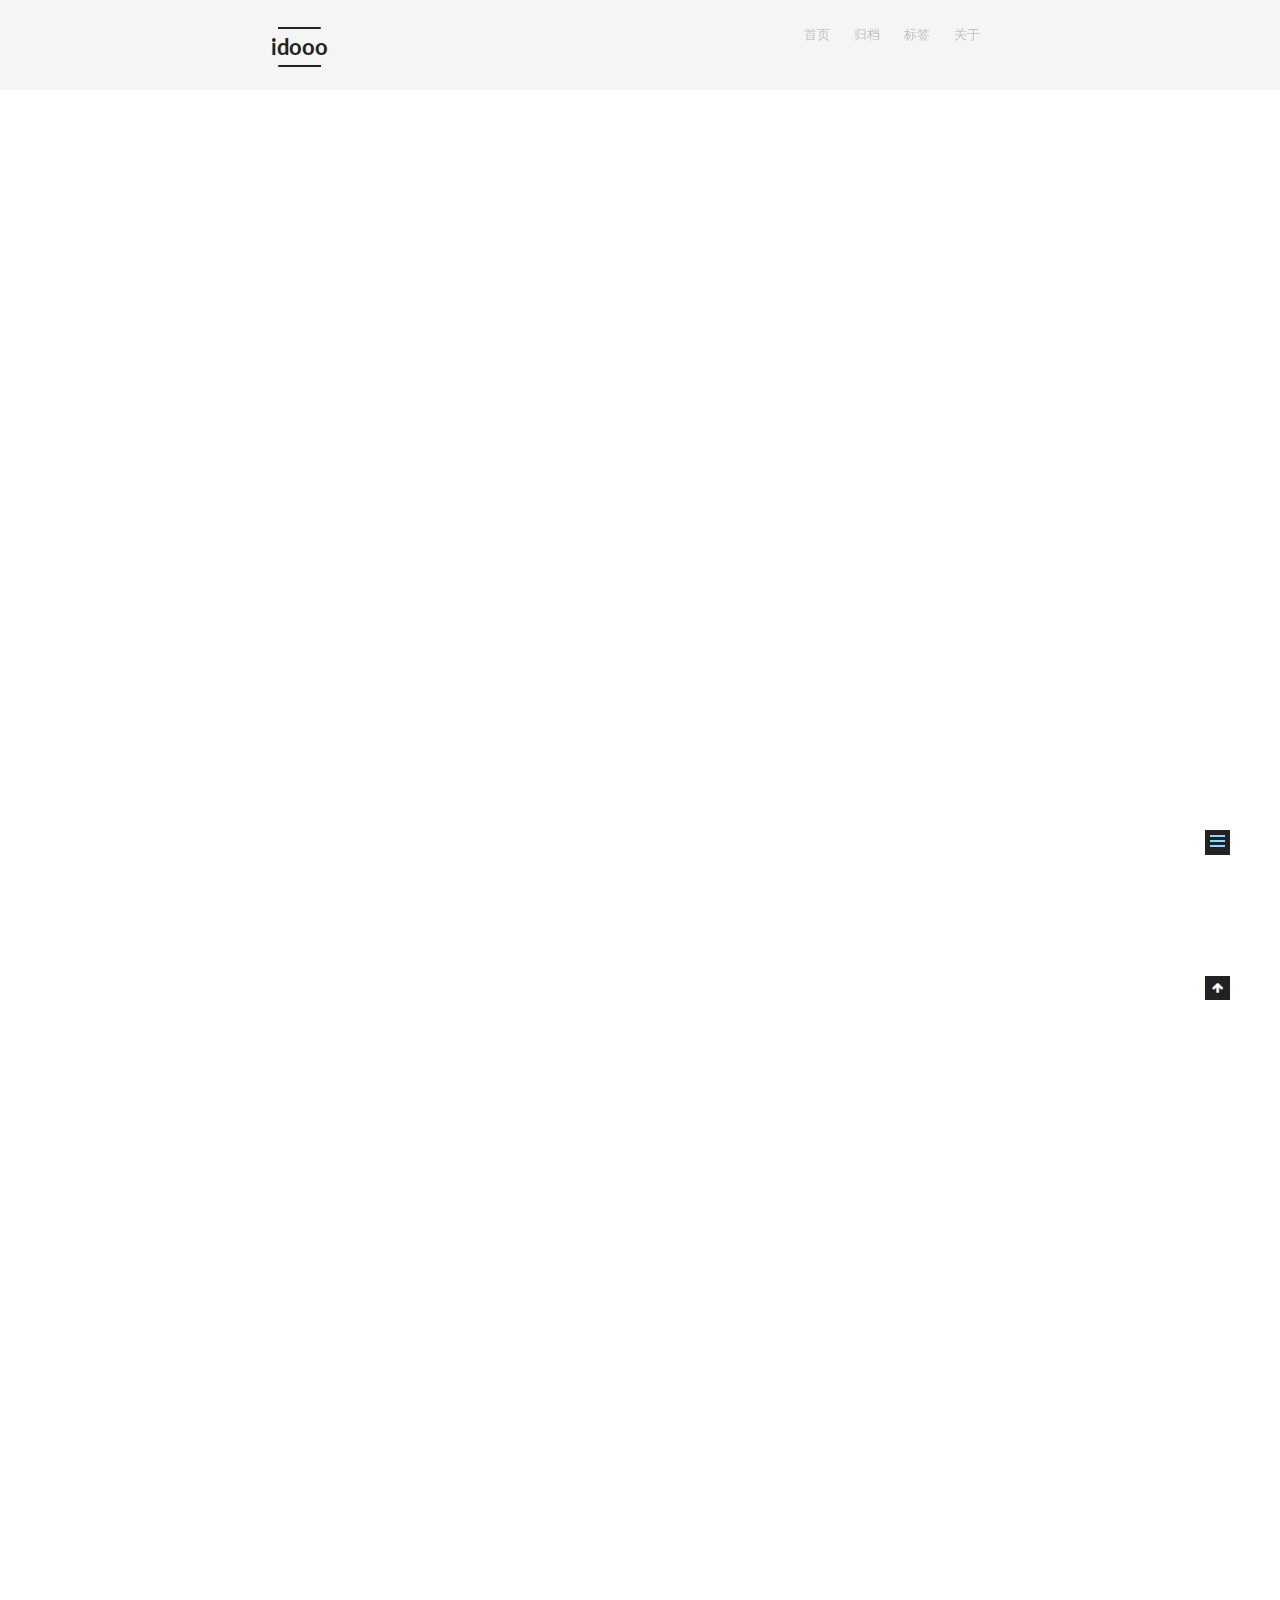
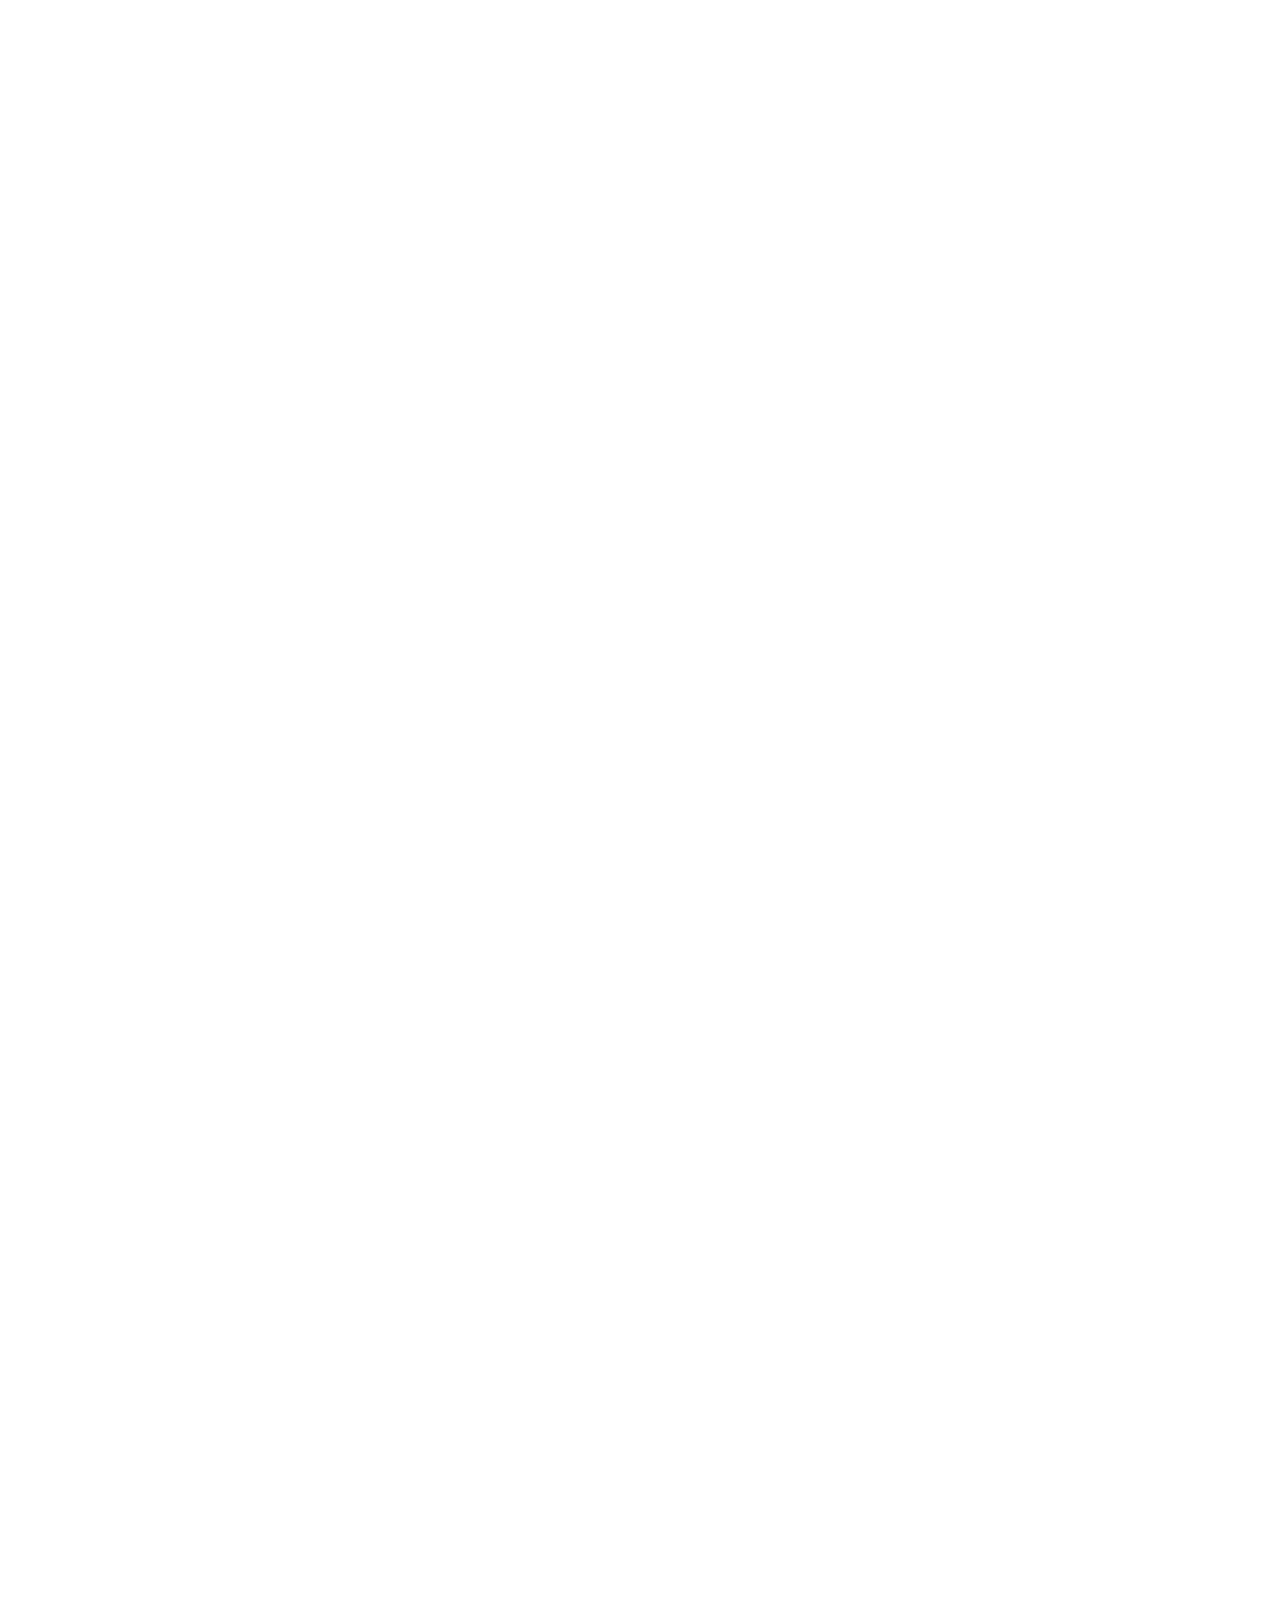
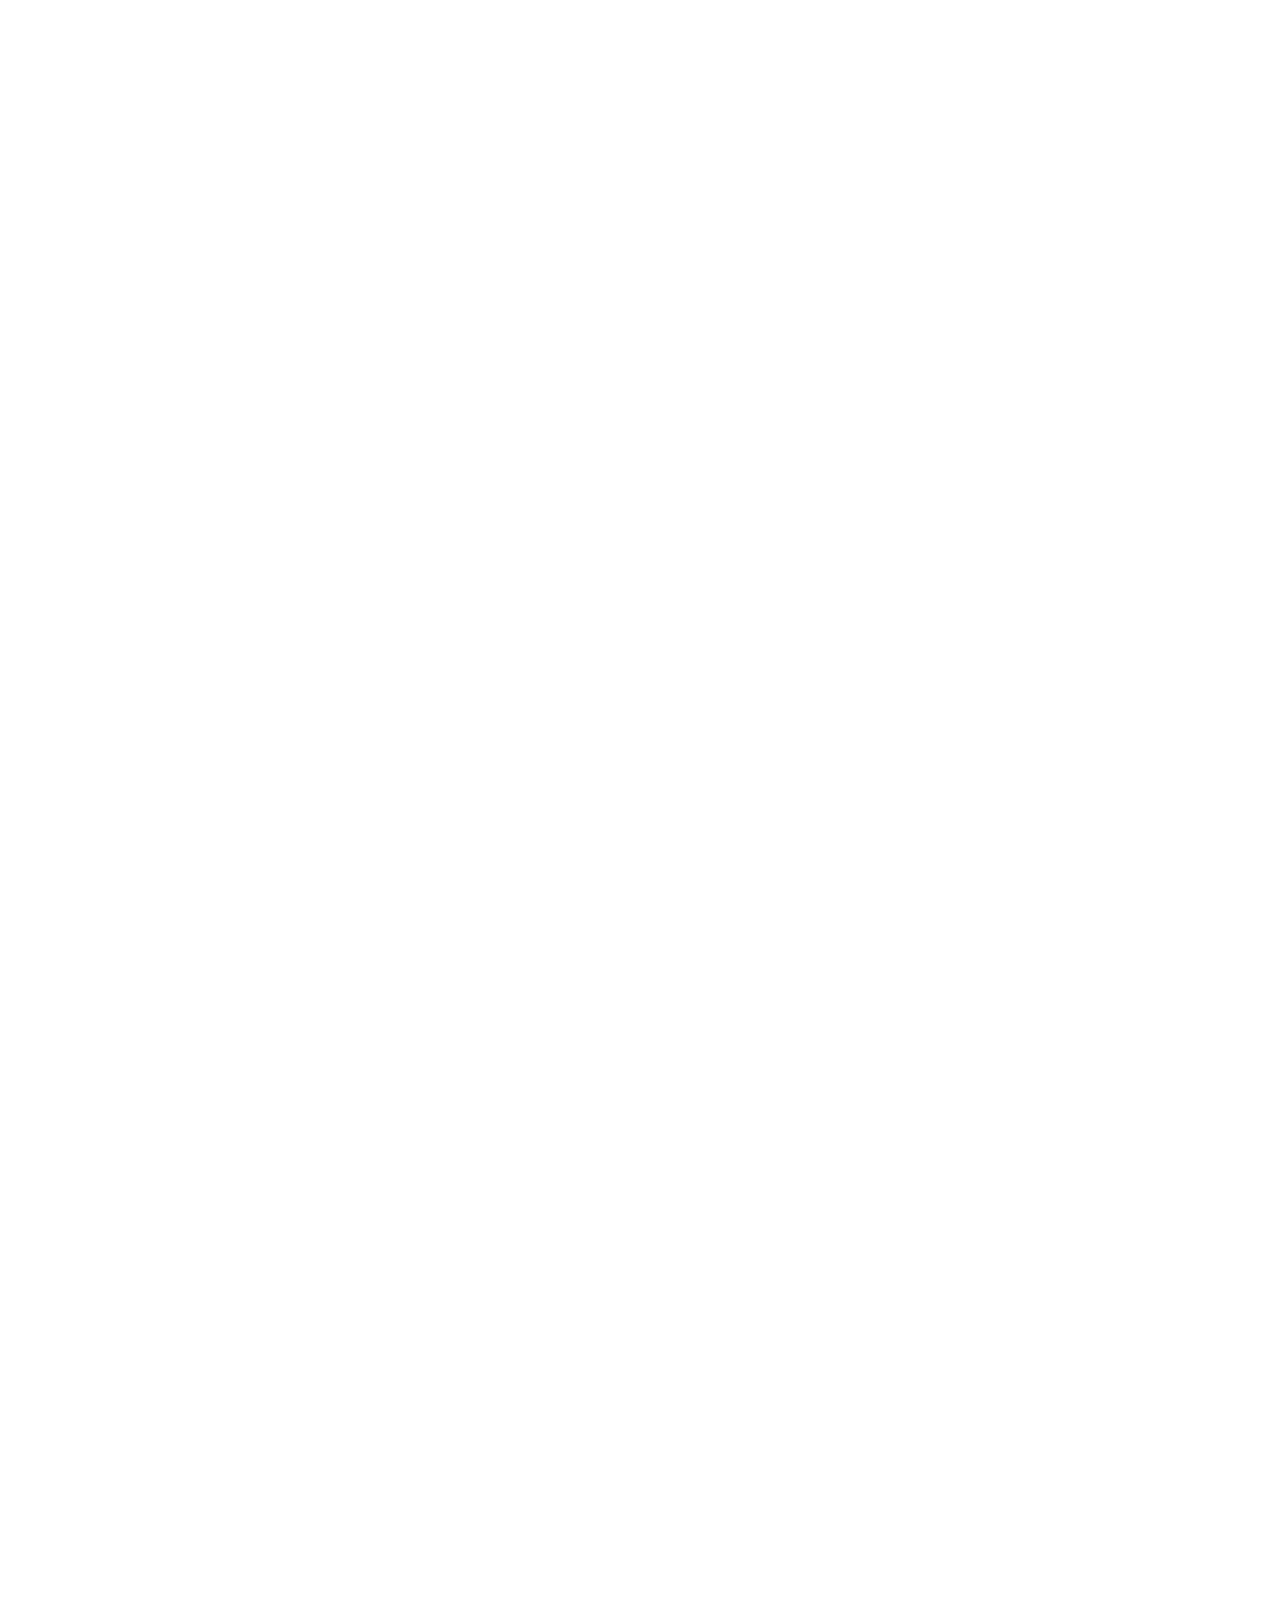
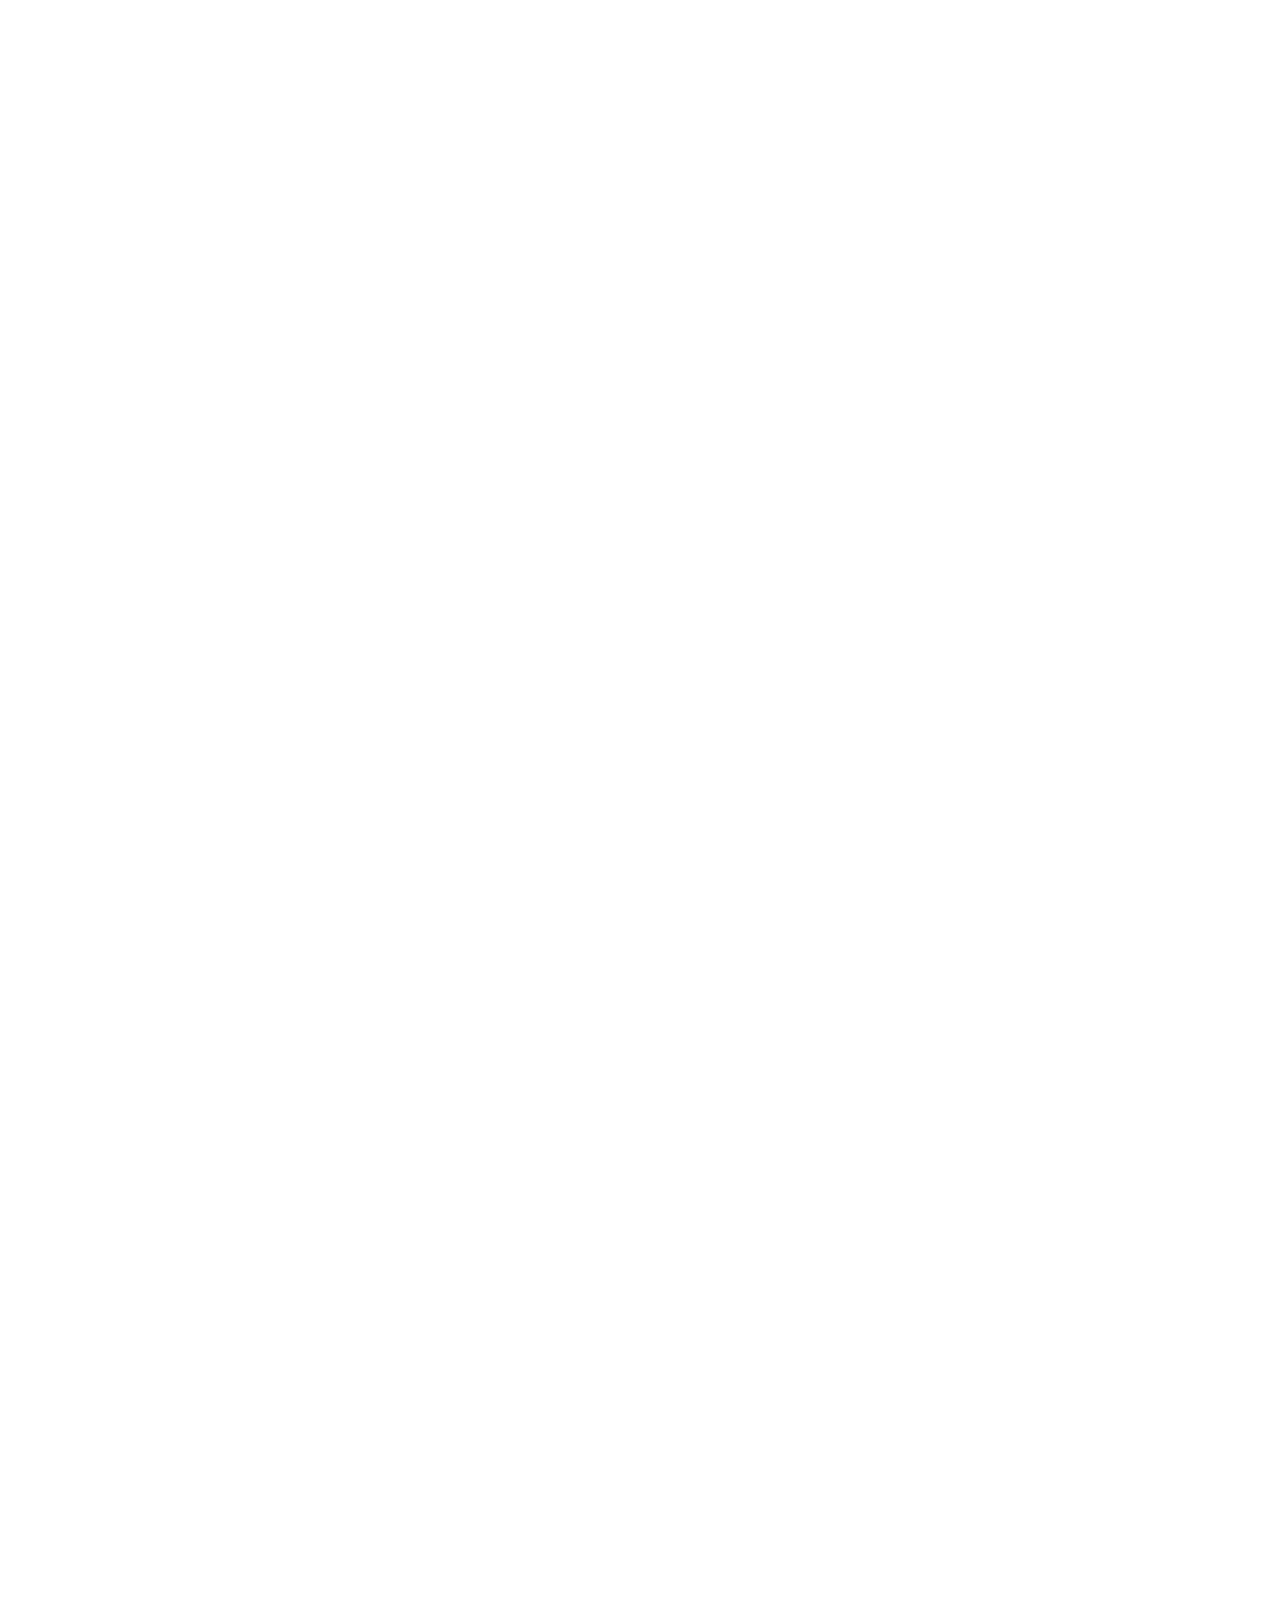
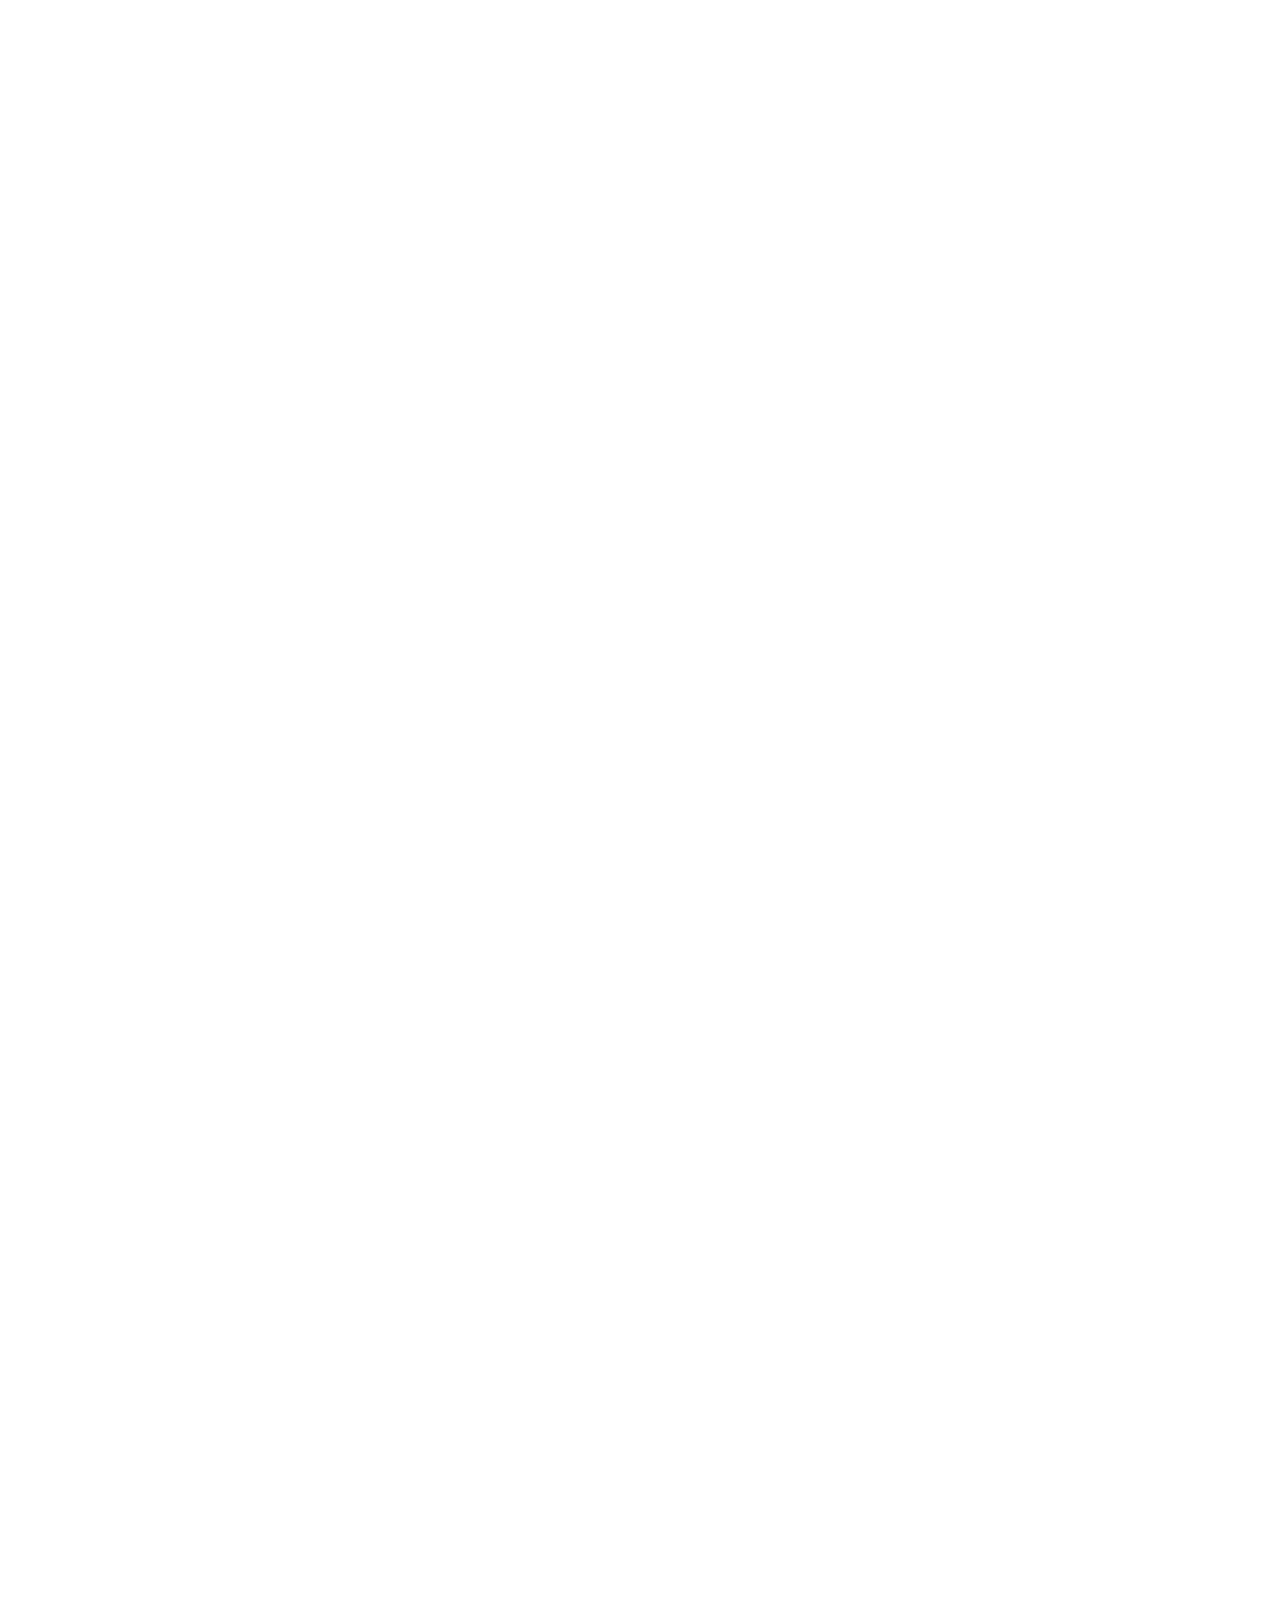
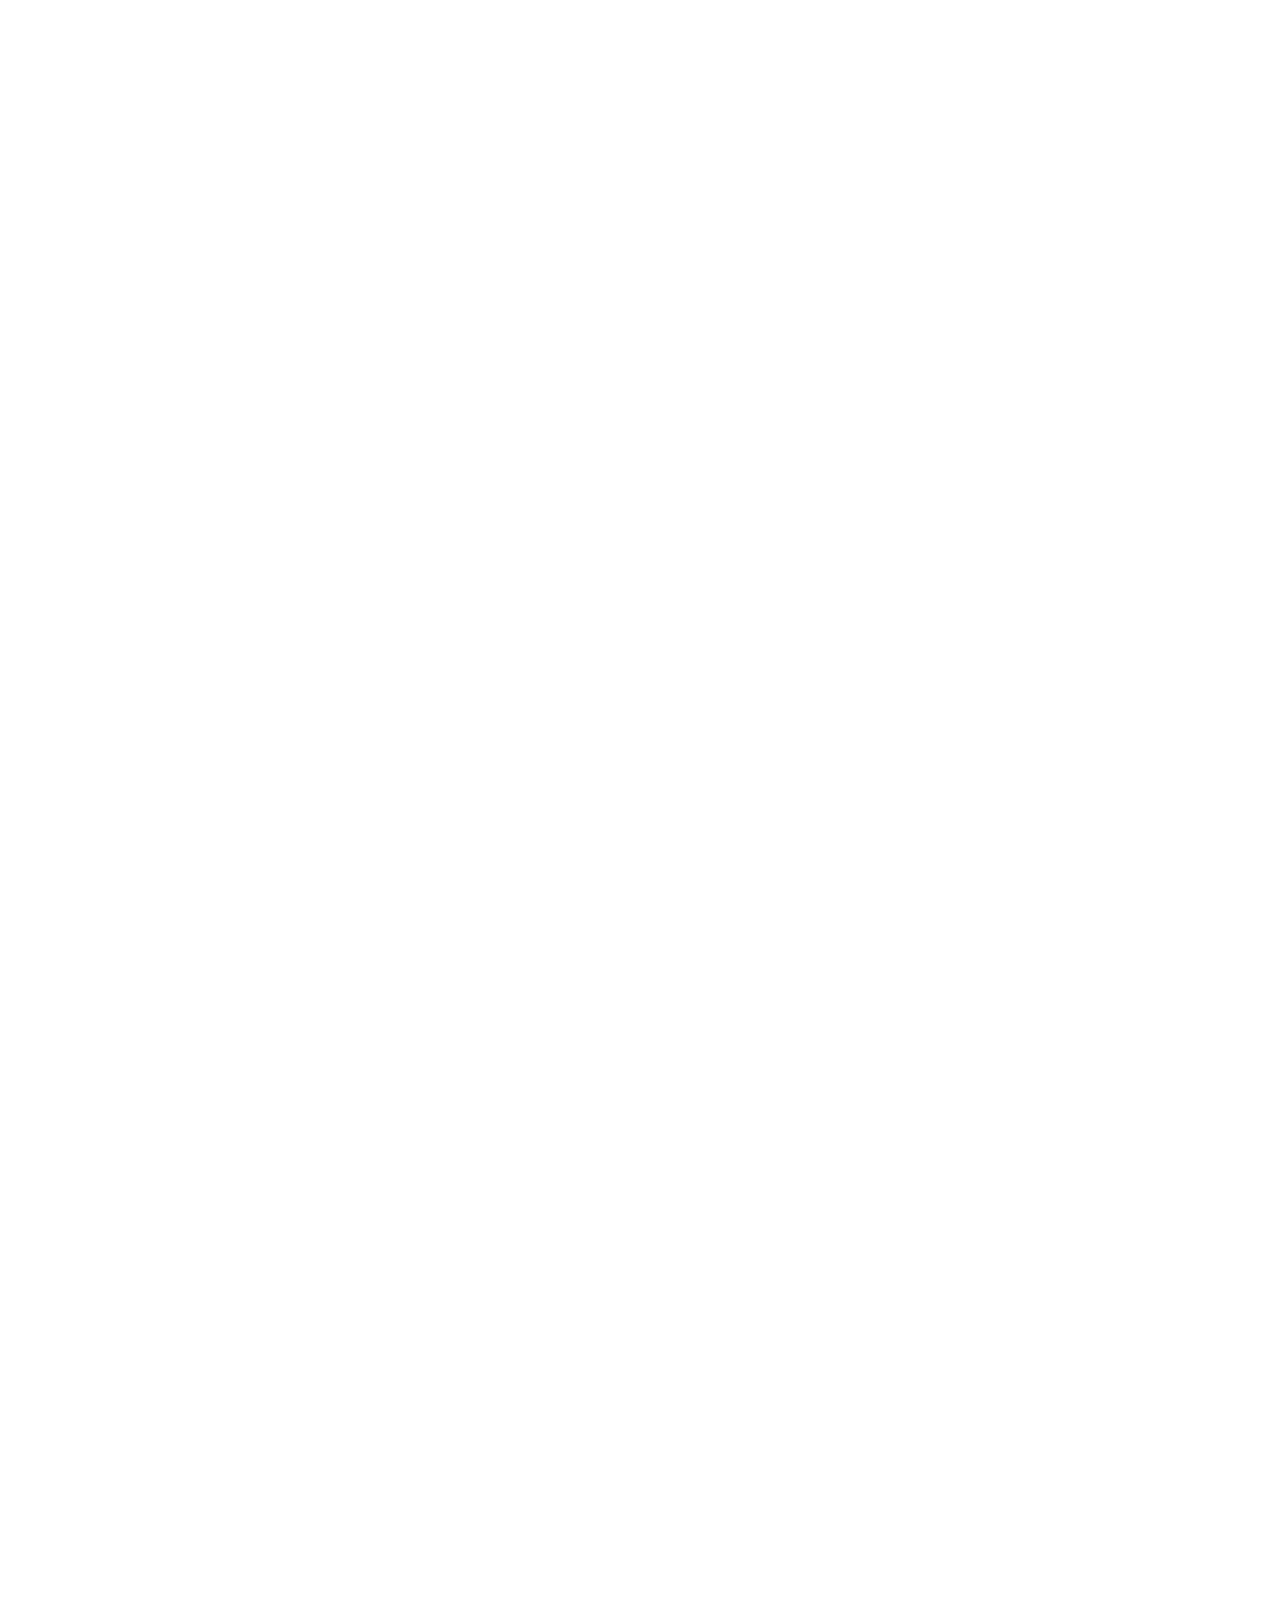
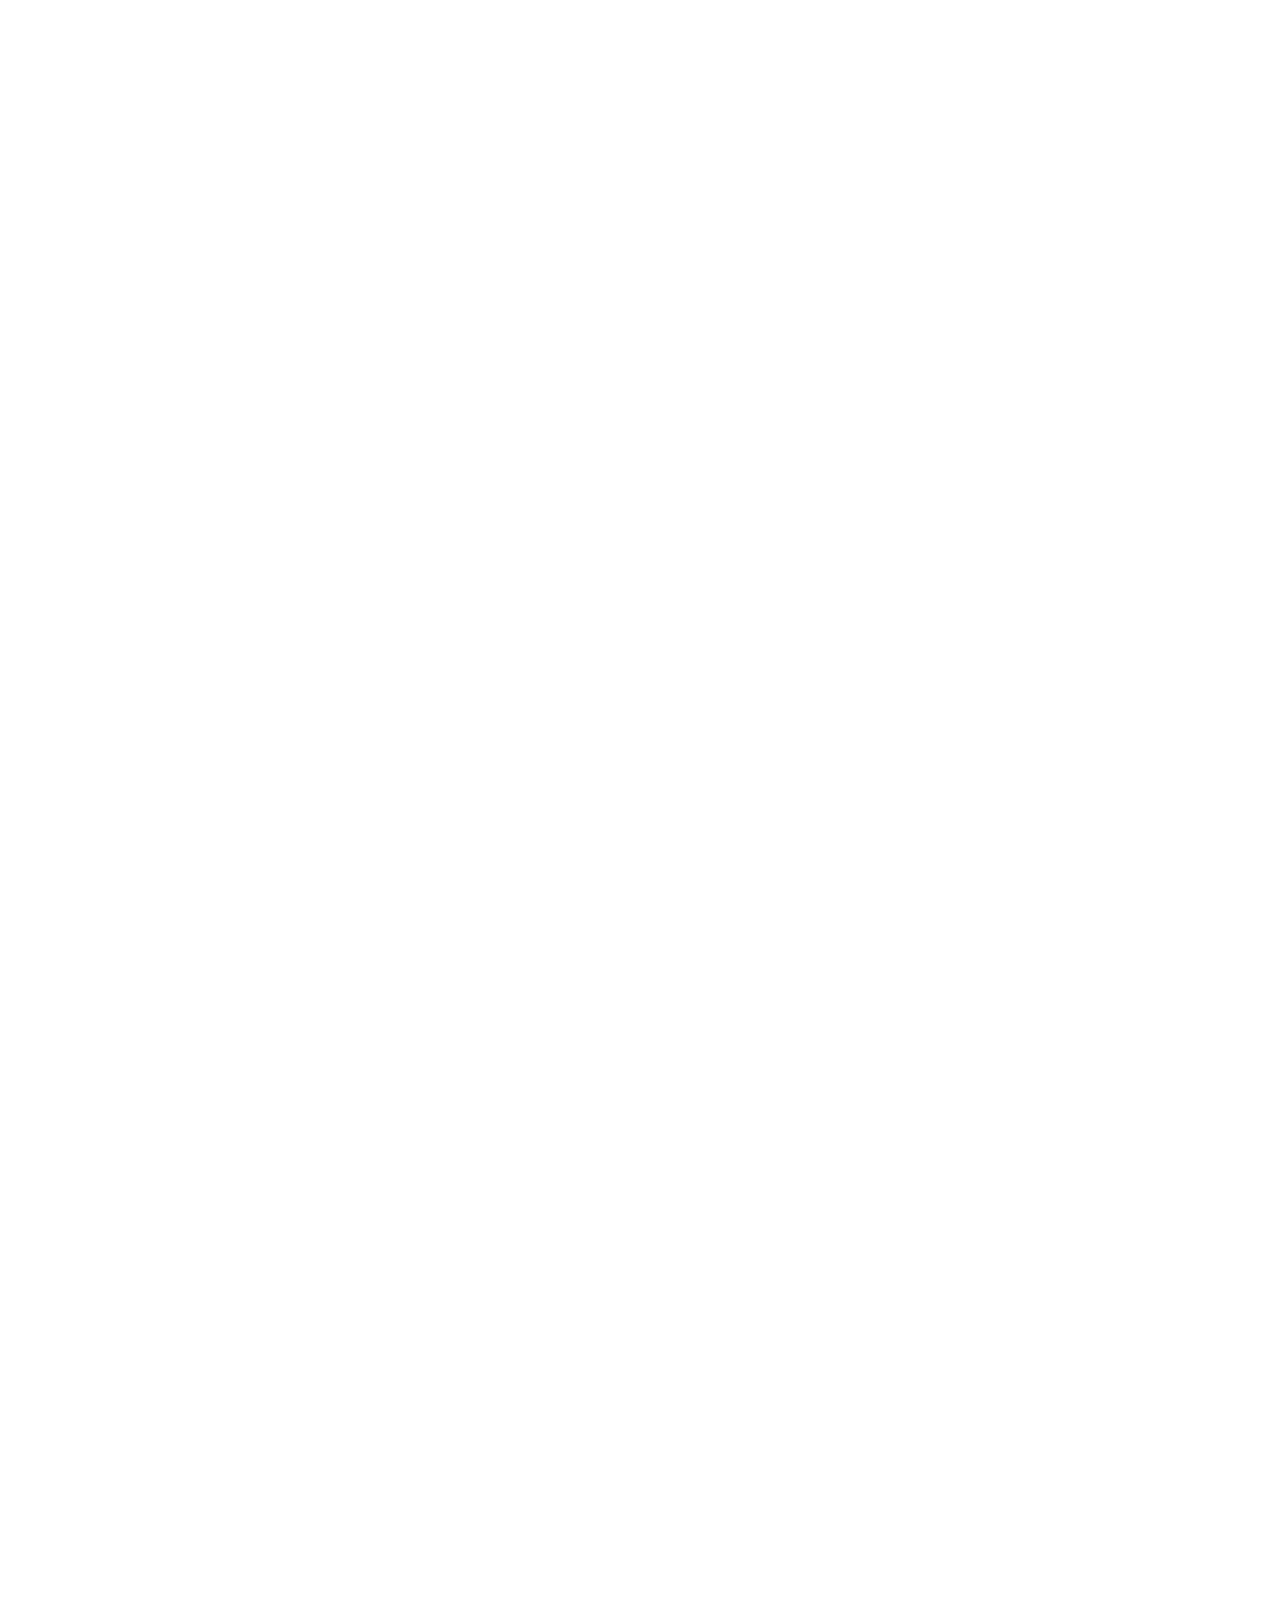
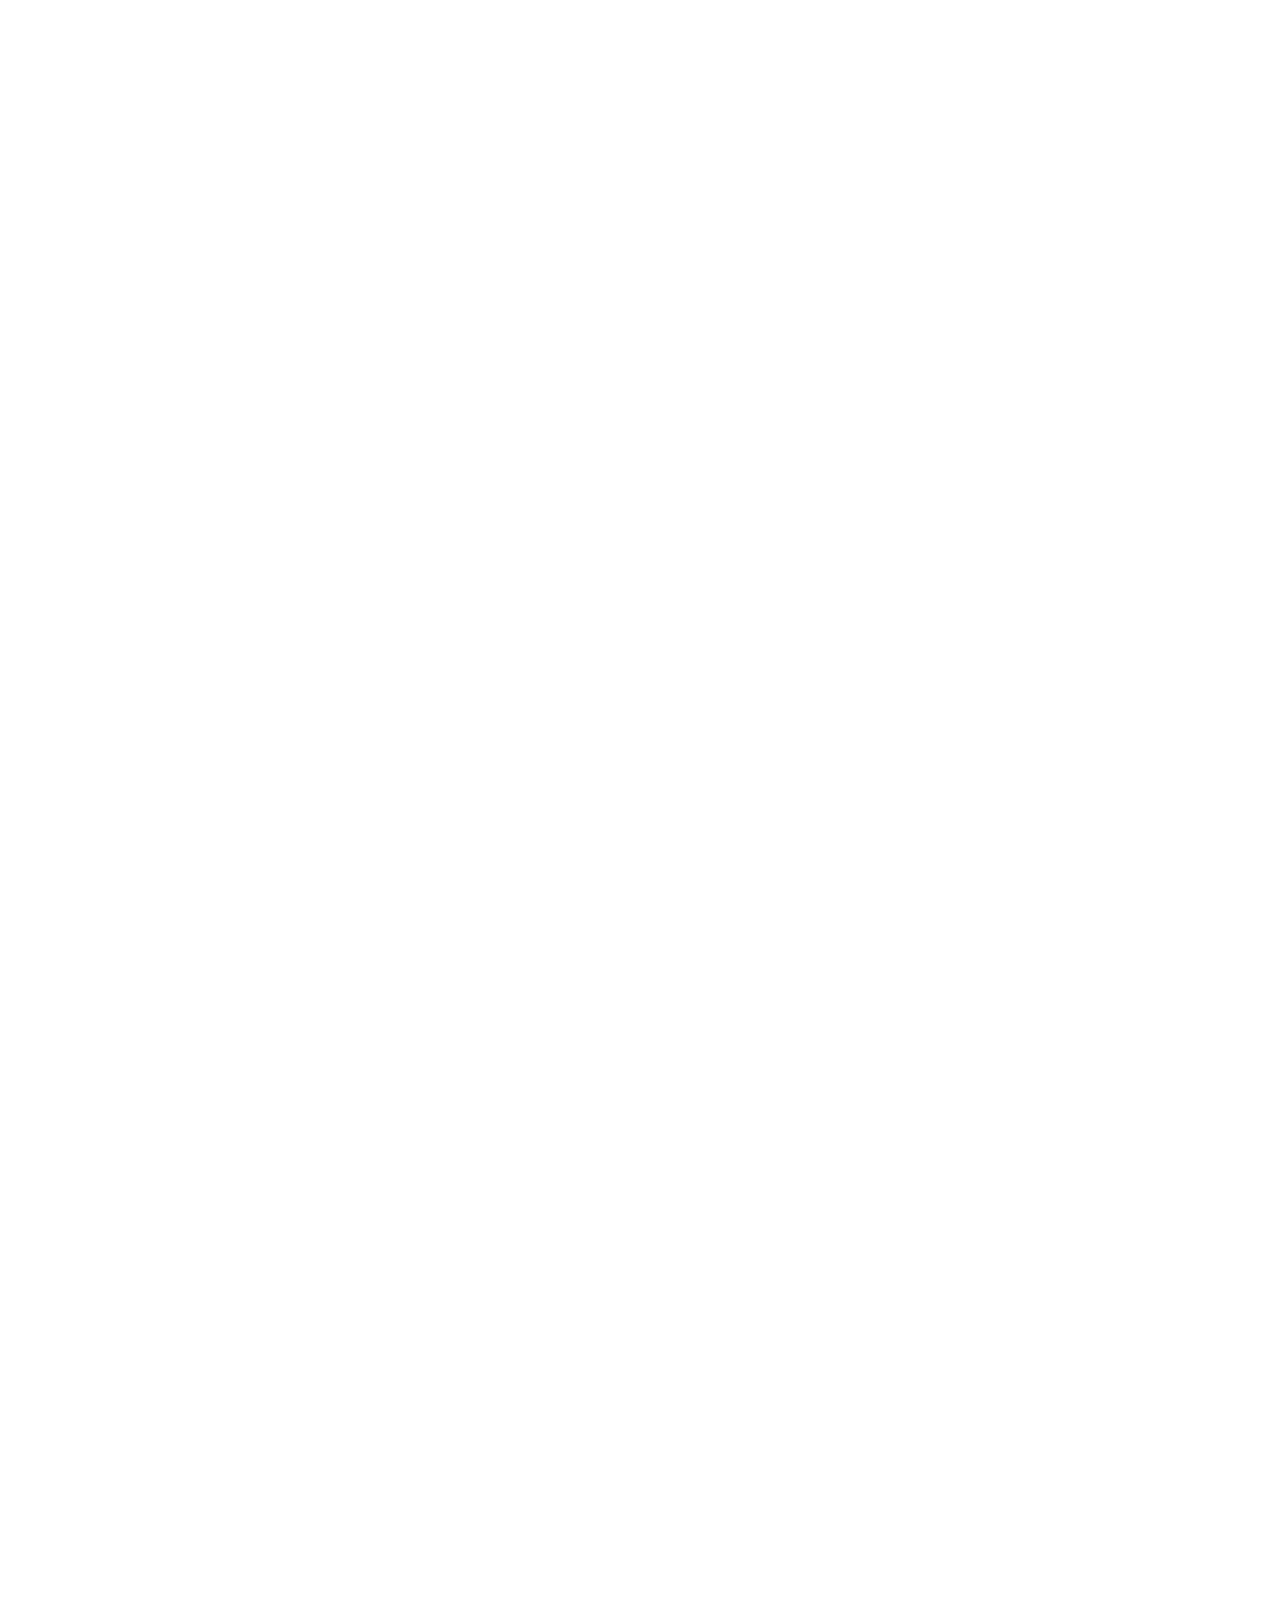
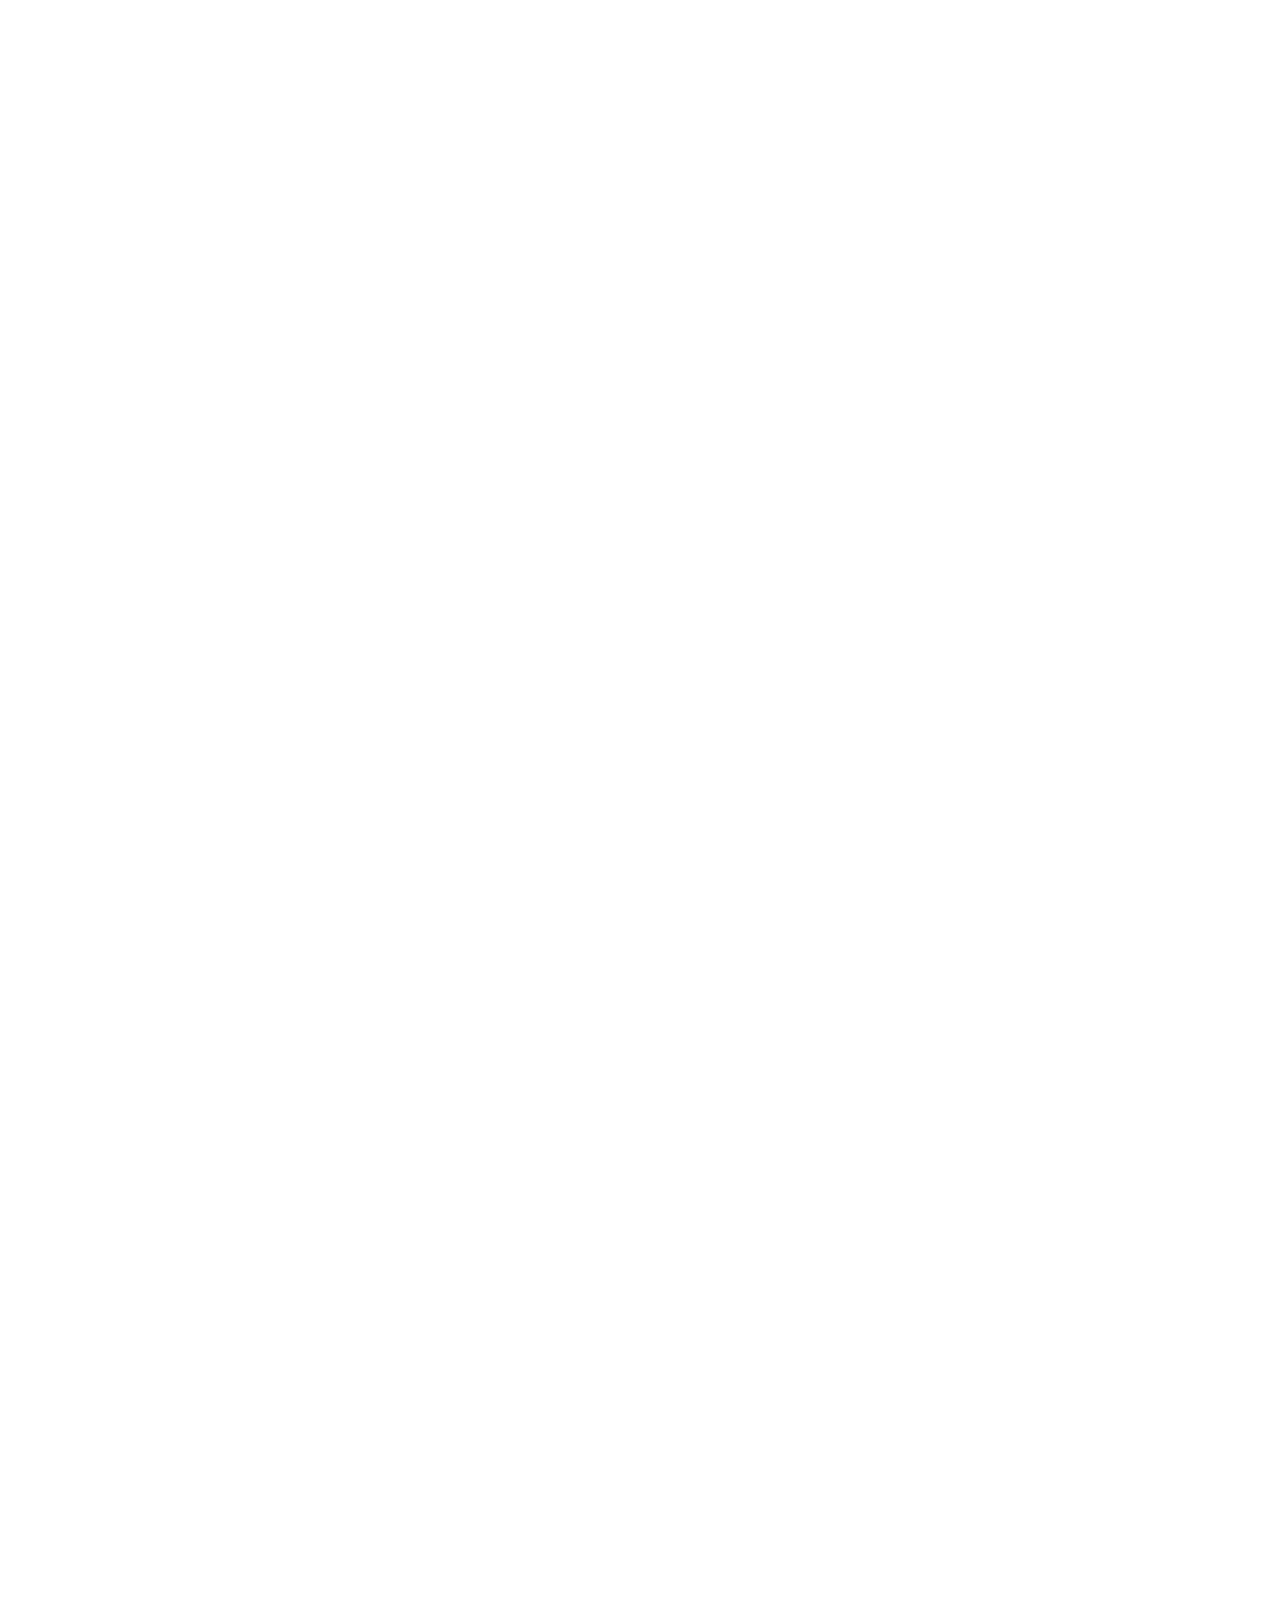
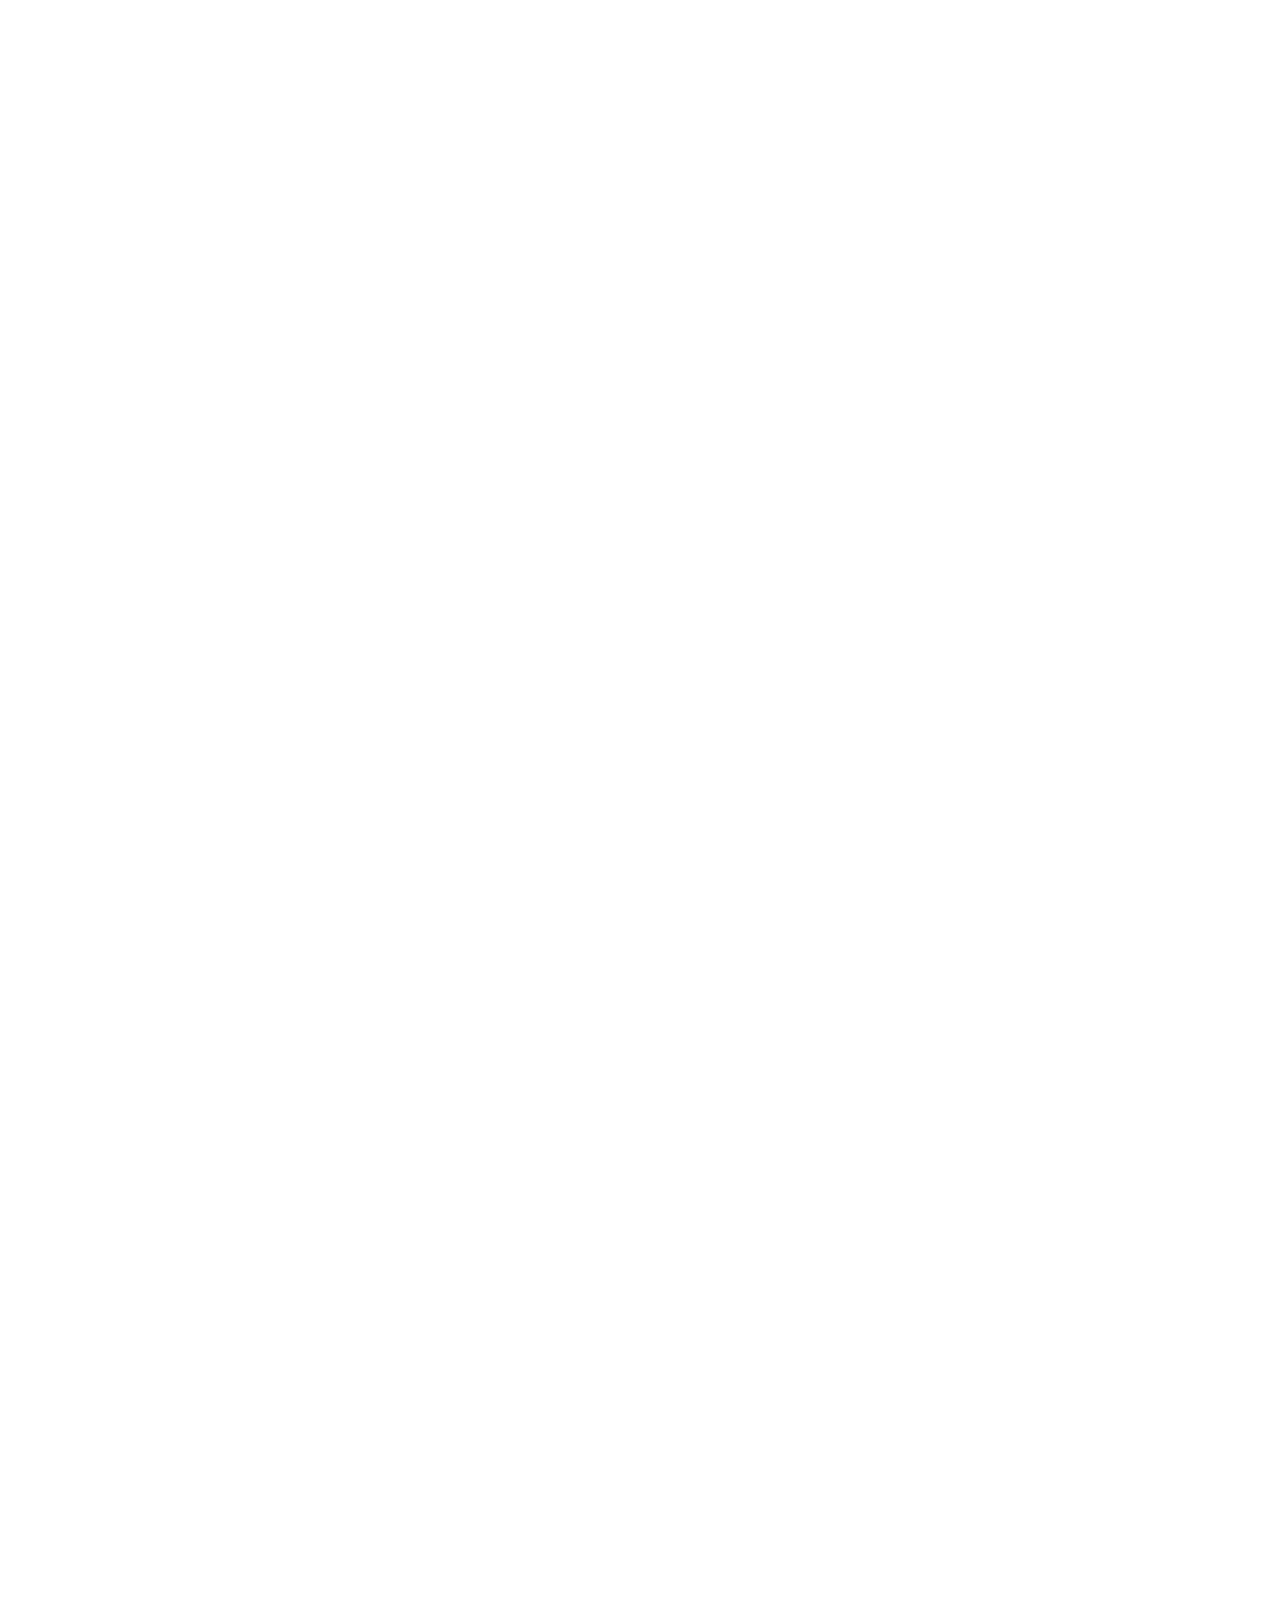
<file: 2016/11/05/hello-world/index.html>
<!doctype html>



  


<html class="theme-next mist use-motion">
<head>
  <meta charset="UTF-8"/>
<meta http-equiv="X-UA-Compatible" content="IE=edge,chrome=1" />
<meta name="viewport" content="width=device-width, initial-scale=1, maximum-scale=1"/>



<meta http-equiv="Cache-Control" content="no-transform" />
<meta http-equiv="Cache-Control" content="no-siteapp" />












  
  
  <link href="/lib/fancybox/source/jquery.fancybox.css?v=2.1.5" rel="stylesheet" type="text/css" />




  
  
  
  

  
    
    
  

  

  

  

  

  
    
    
    <link href="//fonts.googleapis.com/css?family=Lato:300,300italic,400,400italic,700,700italic&subset=latin,latin-ext" rel="stylesheet" type="text/css">
  






<link href="/lib/font-awesome/css/font-awesome.min.css?v=4.4.0" rel="stylesheet" type="text/css" />

<link href="/css/main.css?v=5.0.2" rel="stylesheet" type="text/css" />


  <meta name="keywords" content="Hexo, NexT" />








  <link rel="shortcut icon" type="image/x-icon" href="/favicon.ico?v=5.0.2" />






<meta name="description" content="前言现在iOS开发已经是arc甚至是swift的时代，但是内存管理仍是一个重点关注的问题，如果只知盲目开发而不知个中原理，踩坑就跳不出来了，理解好内存管理，能让我们写出更有质量的代码。
内存管理是程序设计中很重要的一部分，程序在运行的过程中消耗内存，运行结束后释放占用的内存。如果程序运行时一直分配内存而不及时释放无用的内存，会造成这样的后果：程序占用的内存越来越大，直至内存消耗殚尽，程序因无内存可">
<meta property="og:type" content="article">
<meta property="og:title" content="iOS 内存管理记录">
<meta property="og:url" content="http://yoursite.com/2016/11/05/hello-world/index.html">
<meta property="og:site_name" content="idooo">
<meta property="og:description" content="前言现在iOS开发已经是arc甚至是swift的时代，但是内存管理仍是一个重点关注的问题，如果只知盲目开发而不知个中原理，踩坑就跳不出来了，理解好内存管理，能让我们写出更有质量的代码。
内存管理是程序设计中很重要的一部分，程序在运行的过程中消耗内存，运行结束后释放占用的内存。如果程序运行时一直分配内存而不及时释放无用的内存，会造成这样的后果：程序占用的内存越来越大，直至内存消耗殚尽，程序因无内存可">
<meta property="og:updated_time" content="2016-11-05T12:08:55.000Z">
<meta name="twitter:card" content="summary">
<meta name="twitter:title" content="iOS 内存管理记录">
<meta name="twitter:description" content="前言现在iOS开发已经是arc甚至是swift的时代，但是内存管理仍是一个重点关注的问题，如果只知盲目开发而不知个中原理，踩坑就跳不出来了，理解好内存管理，能让我们写出更有质量的代码。
内存管理是程序设计中很重要的一部分，程序在运行的过程中消耗内存，运行结束后释放占用的内存。如果程序运行时一直分配内存而不及时释放无用的内存，会造成这样的后果：程序占用的内存越来越大，直至内存消耗殚尽，程序因无内存可">



<script type="text/javascript" id="hexo.configuration">
  var NexT = window.NexT || {};
  var CONFIG = {
    scheme: 'Mist',
    sidebar: {"position":"left","display":"post"},
    fancybox: true,
    motion: true,
    duoshuo: {
      userId: '0',
      author: '博主'
    }
  };
</script>




  <link rel="canonical" href="http://yoursite.com/2016/11/05/hello-world/"/>


  <title> iOS 内存管理记录 | idooo </title>
</head>

<body itemscope itemtype="//schema.org/WebPage" lang="zh-Hans">

  










  
  
    
  

  <div class="container one-collumn sidebar-position-left page-post-detail ">
    <div class="headband"></div>

    <header id="header" class="header" itemscope itemtype="//schema.org/WPHeader">
      <div class="header-inner"><div class="site-meta ">
  

  <div class="custom-logo-site-title">
    <a href="/"  class="brand" rel="start">
      <span class="logo-line-before"><i></i></span>
      <span class="site-title">idooo</span>
      <span class="logo-line-after"><i></i></span>
    </a>
  </div>
  <p class="site-subtitle"></p>
</div>

<div class="site-nav-toggle">
  <button>
    <span class="btn-bar"></span>
    <span class="btn-bar"></span>
    <span class="btn-bar"></span>
  </button>
</div>

<nav class="site-nav">
  

  
    <ul id="menu" class="menu">
      
        
        <li class="menu-item menu-item-home">
          <a href="/" rel="section">
            
            首页
          </a>
        </li>
      
        
        <li class="menu-item menu-item-archives">
          <a href="/archives" rel="section">
            
            归档
          </a>
        </li>
      
        
        <li class="menu-item menu-item-tags">
          <a href="/tags" rel="section">
            
            标签
          </a>
        </li>
      
        
        <li class="menu-item menu-item-about">
          <a href="/about" rel="section">
            
            关于
          </a>
        </li>
      

      
    </ul>
  

  
</nav>

 </div>
    </header>

    <main id="main" class="main">
      <div class="main-inner">
        <div class="content-wrap">
          <div id="content" class="content">
            

  <div id="posts" class="posts-expand">
    

  
  

  
  
  

  <article class="post post-type-normal " itemscope itemtype="//schema.org/Article">

    
      <header class="post-header">

        
        
          <h1 class="post-title" itemprop="name headline">
            
            
              
                iOS 内存管理记录
              
            
          </h1>
        

        <div class="post-meta">
          <span class="post-time">
            <span class="post-meta-item-icon">
              <i class="fa fa-calendar-o"></i>
            </span>
            <span class="post-meta-item-text">发表于</span>
            <time itemprop="dateCreated" datetime="2016-11-05T11:06:31+08:00" content="2016-11-05">
              2016-11-05
            </time>
          </span>

          

          
            
          

          

          
          

          
        </div>
      </header>
    


    <div class="post-body" itemprop="articleBody">

      
      

      
        <h3 id="前言"><a href="#前言" class="headerlink" title="前言"></a>前言</h3><p>现在iOS开发已经是arc甚至是swift的时代，但是内存管理仍是一个重点关注的问题，如果只知盲目开发而不知个中原理，踩坑就跳不出来了，理解好内存管理，能让我们写出更有质量的代码。</p>
<p>内存管理是程序设计中很重要的一部分，程序在运行的过程中消耗内存，运行结束后释放占用的内存。如果程序运行时一直分配内存而不及时释放无用的内存，会造成这样的后果：程序占用的内存越来越大，直至内存消耗殚尽，程序因无内存可用导致崩溃，这样的情况我们称之为内存泄漏。</p>
<p>ObjC的内存管理比较简洁，然而要深刻理解也不是一件易事，本文将介绍如何使用ObjC进行内存管理。</p>
<a id="more"></a>
<h3 id="1-引用计数"><a href="#1-引用计数" class="headerlink" title="1 引用计数"></a>1 引用计数</h3><h6 id="在ObjC中，对象什么时候会被释放（或者对象占用的内存什么时候会被回收利用）？"><a href="#在ObjC中，对象什么时候会被释放（或者对象占用的内存什么时候会被回收利用）？" class="headerlink" title="在ObjC中，对象什么时候会被释放（或者对象占用的内存什么时候会被回收利用）？"></a>在ObjC中，对象什么时候会被释放（或者对象占用的内存什么时候会被回收利用）？</h6><p>答案是：当对象没有被任何变量引用（也可以说是没有指针指向该对象）的时候，就会被释放。</p>
<h6 id="那怎么知道对象已经没有被引用了呢？"><a href="#那怎么知道对象已经没有被引用了呢？" class="headerlink" title="那怎么知道对象已经没有被引用了呢？"></a>那怎么知道对象已经没有被引用了呢？</h6><p>ObjC采用引用计数（reference counting）的技术来进行管理：<br>1）每个对象都有一个关联的整数，称为引用计数器<br>2）当代码需要使用该对象时，则将对象的引用计数加1<br>3）当代码结束使用该对象时，则将对象的引用计数减1<br>4）当引用计数的值变为0时，表示对象没有被任何代码使用，此时对象将被释放。</p>
<h6 id="与之对应的消息发送方法如下："><a href="#与之对应的消息发送方法如下：" class="headerlink" title="与之对应的消息发送方法如下："></a>与之对应的消息发送方法如下：</h6><p>1）当对象被创建（通过alloc、new或copy等方法）时，其引用计数初始值为1<br>2）給对象发送retain消息，其引用计数加1<br>3）給对象发送release消息，其引用计数减1<br>4）当对象引用计数归0时，ObjC給对象发送dealloc消息销毁对象</p>
<h6 id="下面通过一个简单的例子来说明："><a href="#下面通过一个简单的例子来说明：" class="headerlink" title="下面通过一个简单的例子来说明："></a>下面通过一个简单的例子来说明：</h6><p>场景：有一个宠物中心（内存），可以派出小动物（对象）陪小朋友们玩耍（对象引用者），现在xiaoming想和小狗一起玩耍。<br>新建Dog类，重写其创建和销毁的方法</p>
<figure class="highlight plain"><table><tr><td class="gutter"><pre><div class="line">1</div><div class="line">2</div><div class="line">3</div><div class="line">4</div><div class="line">5</div><div class="line">6</div><div class="line">7</div><div class="line">8</div><div class="line">9</div><div class="line">10</div><div class="line">11</div><div class="line">12</div><div class="line">13</div><div class="line">14</div><div class="line">15</div></pre></td><td class="code"><pre><div class="line">@implementation Dog</div><div class="line">    </div><div class="line">- (instancetype)init &#123;</div><div class="line">    if (self = [super init]) &#123;</div><div class="line">        NSLog(@&quot;小狗被派出去啦！初始引用计数为 %ld&quot;,self.retainCount);</div><div class="line">    &#125;</div><div class="line">    return self;</div><div class="line">&#125;</div><div class="line">    </div><div class="line">- (void)dealloc &#123;</div><div class="line">    NSLog(@&quot;小狗回到宠物中心&quot;);</div><div class="line">    [super dealloc];</div><div class="line">&#125;</div><div class="line">    </div><div class="line">@end</div></pre></td></tr></table></figure>
<p>在main方法中创建dog对象，給dog发送消息</p>
<figure class="highlight plain"><table><tr><td class="gutter"><pre><div class="line">1</div><div class="line">2</div><div class="line">3</div><div class="line">4</div><div class="line">5</div><div class="line">6</div><div class="line">7</div><div class="line">8</div><div class="line">9</div><div class="line">10</div><div class="line">11</div><div class="line">12</div><div class="line">13</div><div class="line">14</div><div class="line">15</div><div class="line">16</div></pre></td><td class="code"><pre><div class="line">//模拟：宠物中心派出小狗</div><div class="line">Dog * dog = [[Dog alloc]init];</div><div class="line">    </div><div class="line">//模拟：xiaoming需要和小狗玩耍，需要将其引用计数加1</div><div class="line">[dog retain];</div><div class="line">NSLog(@&quot;小狗的引用计数为 %ld&quot;,dog.retainCount);</div><div class="line">    </div><div class="line">//模拟：xiaoming不和小狗玩耍了，需要将其引用计数减1</div><div class="line">[dog release];</div><div class="line">NSLog(@&quot;小狗的引用计数为 %ld&quot;,dog.retainCount);</div><div class="line">    </div><div class="line">//没人需要和小狗玩耍了，将其引用计数减1</div><div class="line">[dog release];</div><div class="line">    </div><div class="line">//将指针置nil，否则变为野指针</div><div class="line">dog = nil;</div></pre></td></tr></table></figure>
<p>输出结果为</p>
<pre><code>[34691:7638855] 初始引用计数为 1
[34691:7638855] 小狗的引用计数为 2
[34691:7638855] 小狗的引用计数为 1
[34691:7638855] 销毁Dog
</code></pre><p>可以看到，引用计数帮助宠物中心很好的标记了小狗的使用状态，在完成任务的时候及时收回到宠物中心。</p>
<h6 id="思考几个问题："><a href="#思考几个问题：" class="headerlink" title="思考几个问题："></a>思考几个问题：</h6><p>1）NSString引用计数问题<br>如果我们尝试查看一个string的引用计数</p>
<pre><code>NSString * str = @&quot;hello guys&quot;;
NSLog(@&quot;%ld&quot;, str.retainCount);
</code></pre><p>会发现引用计数为－1，这可以理解为NSString实际上是一个字符串常量，是没有引用计数的（或者它的引用计数是一个很大的值（使用%lu可以打印查看），对它做引用计数操作没实质上的影响）。</p>
<p>2）赋值不会拥有某个对象</p>
<pre><code>NSString * name = dog.name;
</code></pre><p>这里仅仅是指针赋值操作，并不会增加name的引用计数，需要持有对象必须要发送retain消息。</p>
<p>3）dealloc<br>由于释放对象是会调用dealloc方法，因此重写dealloc方法来查看对象释放的情况，如果没有调用则会造成内存泄露。在上面的例子中我们通过重写dealloc让小狗被释放的时候打印日志来告诉我们已经完成释放。</p>
<p>4）在上面例子中，如果我们增加这样一个操作</p>
<pre><code>//没人需要和小狗玩耍了，将其引用计数减1
[dog release];
NSLog(@&quot;%ld&quot;,dog.retainCount);
</code></pre><p>会发现获取到的引用计数为1，为什么不是0呢？</p>
<p>这是因为对引用计数为1的对象release时，系统知道该对象将被回收，就不会再对该对象的引用计数进行减1操作，这样可以增加对象回收的效率。<br>另外，对已释放的对象发送消息是不可取的，因为对象的内存已被回收，如果发送消息时，该内存已经被其他对象使用了，得到的结果是无法确定的，甚至会造成崩溃。</p>
<h3 id="2-自动释放池"><a href="#2-自动释放池" class="headerlink" title="2 自动释放池"></a>2 自动释放池</h3><p>现在已经明确了，当不再使用一个对象时应该将其释放，但是在某些情况下，我们很难理清一个对象什么时候不再使用（比如xiaoming和小狗玩耍结束的时间不确定），这可怎么办？</p>
<p>ObjC提供autorelease方法来解决这个问题，当給一个对象发送autorelease消息时，方法会在未来某个时间給这个对象发送release消息将其释放，在这个时间段内，对象还是可以使用的。 </p>
<h6 id="那autorelease的原理是什么呢？"><a href="#那autorelease的原理是什么呢？" class="headerlink" title="那autorelease的原理是什么呢？"></a>那autorelease的原理是什么呢？</h6><p>原理就是对象接收到autorelease消息时，它会被添加到了当前的自动释放池中，当自动释放池被销毁时，会給池里所有的对象发送release消息。</p>
<p>这里就引出了自动释放池这个概念，什么是自动释放池呢？ 顾名思义，就是一个池，这个池可以容纳对象，而且可以自动释放，这就大大增加了我们处理对象的灵活性。</p>
<h6 id="自动释放池怎样创建？"><a href="#自动释放池怎样创建？" class="headerlink" title="自动释放池怎样创建？"></a>自动释放池怎样创建？</h6><p>ObjC提供两种方法创建自动释放池：<br>方法一：使用NSAutoreleasePool来创建</p>
<pre><code>NSAutoreleasePool * pool = [[NSAutoreleasePool alloc]init];
//这里写代码
[pool release];
</code></pre><p>方法二：使用@autoreleasepool创建</p>
<pre><code>@autoreleasepool {
//这里写代码
}
</code></pre><p>自动释放池创建后，就会成为活动的池子，释放池子后，池子将释放其所包含的所有对象。<br>以上两种方法推荐第一种，因为将内存交给ObjC管理更高效。</p>
<h6 id="自动释放池什么时候创建？"><a href="#自动释放池什么时候创建？" class="headerlink" title="自动释放池什么时候创建？"></a>自动释放池什么时候创建？</h6><p>app使用过程中，会定期自动生成和销毁自动释放池，一般是在程序事件处理之前创建，当然我们也可以自行创建自动释放池，来达到我们一些特定的目的。</p>
<h6 id="自动释放池什么时候销毁？"><a href="#自动释放池什么时候销毁？" class="headerlink" title="自动释放池什么时候销毁？"></a>自动释放池什么时候销毁？</h6><p>自动释放池的销毁时间是确定的，一般是在程序事件处理之后释放，或者由我们自己手动释放。</p>
<p>下面举例说明自动释放池的工作流程：<br>场景：现在xiaoming和xiaohong都想和小狗一起玩耍，但是他们的需求不一样，他们的玩耍时间不一样，流程如下</p>
<pre><code>//创建一个自动释放池
NSAutoreleasePool * pool = [[NSAutoreleasePool alloc] init];
//模拟：宠物中心派出小狗
Dog * dog = [[Dog alloc]init];

//模拟：xiaoming需要和小狗玩耍，需要将其引用计数加1
[dog retain];
NSLog(@&quot;小狗的引用计数为 %ld&quot;,dog.retainCount);

//模拟：xiaohong需要和小狗玩耍，需要将其引用计数加1
[dog retain];
NSLog(@&quot;小狗的引用计数为 %ld&quot;,dog.retainCount);

//模拟：xiaoming确定不想和小狗玩耍了，需要将其引用计数减1
[dog release];
NSLog(@&quot;小狗的引用计数为 %ld&quot;,dog.retainCount);

//模拟：xiaohong不确定何时不想和小狗玩耍了，将其设置为自动释放
[dog autorelease];
NSLog(@&quot;小狗的引用计数为 %ld&quot;,dog.retainCount);

//没人需要和小狗玩耍了，将其引用计数减1
[dog release];

NSLog(@&quot;释放池子&quot;);
[pool release];

//创建一个自动释放池
@autoreleasepool {
    //模拟：宠物中心派出小狗
    Dog * dog = [[Dog alloc]init];

    //模拟：xiaoming需要和小狗玩耍，需要将其引用计数加1
    [dog retain];
    NSLog(@&quot;小狗的引用计数为 %ld&quot;,dog.retainCount);

    //模拟：xiaohong需要和小狗玩耍，需要将其引用计数加1
    [dog retain];
    NSLog(@&quot;小狗的引用计数为 %ld&quot;,dog.retainCount);

    //模拟：xiaoming确定不想和小狗玩耍了，需要将其引用计数减1
    [dog release];
    NSLog(@&quot;小狗的引用计数为 %ld&quot;,dog.retainCount);

    //模拟：xiaohong不确定何时不想和小狗玩耍了，将其设置为自动释放
    [dog autorelease];
    NSLog(@&quot;小狗的引用计数为 %ld&quot;,dog.retainCount);

    //没人需要和小狗玩耍了，将其引用计数减1
    [dog release];

    NSLog(@&quot;释放池子&quot;);
}
</code></pre><p>输出结果如下：</p>
<pre><code>[34819:7801589] 初始引用计数为 1
[34819:7801589] 小狗的引用计数为 2
[34819:7801589] 小狗的引用计数为 3
[34819:7801589] 小狗的引用计数为 2
[34819:7801589] 小狗的引用计数为 2
[34819:7801589] 释放池子
[34819:7801589] 销毁Dog
</code></pre><p>可以看到，当池子释放后，dog对象才被释放，因此在池子释放之前，xiaohong都可以尽情地和小狗玩耍。</p>
<h6 id="使用自动释放池需要注意："><a href="#使用自动释放池需要注意：" class="headerlink" title="使用自动释放池需要注意："></a>使用自动释放池需要注意：</h6><p>1）自动释放池实质上只是在释放的时候給池中所有对象对象发送release消息，不保证对象一定会销毁，如果自动释放池向对象发送release消息后对象的引用计数仍大于1，对象就无法销毁。</p>
<p>2）自动释放池中的对象会集中同一时间释放，如果操作需要生成的对象较多占用内存空间大，可以使用多个释放池来进行优化。比如在一个循环中需要创建大量的临时变量，可以创建内部的池子来降低内存占用峰值。</p>
<p>3）autorelease不会改变对象的引用计数</p>
<h6 id="自动释放池的常见问题："><a href="#自动释放池的常见问题：" class="headerlink" title="自动释放池的常见问题："></a>自动释放池的常见问题：</h6><p>在管理对象释放的问题上，自动帮助我们释放池节省了大量的时间，但是有时候它却未必会达到我们期望的效果，比如在一个循环事件中，如果循环次数较大或者事件处理占用内存较大，就会导致内存占用不断增长，可能会导致不希望看到的后果。<br>示例代码：</p>
<pre><code>for (int i = 0; i &lt; 100000; i ++) {
    NSString * log  = [NSString stringWithFormat:@&quot;%d&quot;, i];
    NSLog(@&quot;%@&quot;, log);
}
</code></pre><p>前面讲过，自动释放池的释放时间是确定的，这个例子中自动释放池会在循环事件结束时释放，那问题来了：在这个十万次的循环中，每次都会生成一个字符串并打印，这些字符串对象都放在池子中并直到循环结束才会释放，因此在循环期间内存不增长。<br>这类问题的解决方案是在循环中创建新的自动释放池，多少个循环释放一次由我们自行决定。</p>
<pre><code>for (int i = 0; i &lt; 100000; i ++) {
    @autoreleasepool {
        NSString * log  = [NSString stringWithFormat:@&quot;%d&quot;, i];
        NSLog(@&quot;%@&quot;, log);
    }
}
</code></pre><h3 id="3-iOS的内存管理规则"><a href="#3-iOS的内存管理规则" class="headerlink" title="3 iOS的内存管理规则"></a>3 iOS的内存管理规则</h3><h4 id="3-1-基本原则"><a href="#3-1-基本原则" class="headerlink" title="3.1 基本原则"></a>3.1 基本原则</h4><p>无规矩不成方圆，在iOS开发中也存在规则来约束开发者进行内存管理，总的来讲有三点：<br>1）当你通过new、alloc或copy方法创建一个对象时，它的引用计数为1，当不再使用该对象时，应该向对象发送release或者autorelease消息释放对象。<br>2）当你通过其他方法获得一个对象时，如果对象引用计数为1且被设置为autorelease，则不需要执行任何释放对象的操作；<br>3）如果你打算取得对象所有权，就需要保留对象并在操作完成之后释放，且必须保证retain和release的次数对等。</p>
<p>应用到文章开头的例子中，小朋友每申请一个小狗（生成对象），最后都要归还到宠物中心（释放对象），如果只申请而不归还（对象创建了没有释放），那宠物中心的小狗就会越来越少（可用内存越来越少），到最后一个小狗都没有了（内存被耗尽），其他小朋友就再也没有小狗可申请了（无资源可申请使用），因此，必须要遵守规则：申请必须归还（规则1），申请几个必须归还几个（规则3），如果小狗被设定归还时间则不用小朋友主动归还（规则2）。</p>
<h6 id="有兴趣的读者可以思考："><a href="#有兴趣的读者可以思考：" class="headerlink" title="有兴趣的读者可以思考："></a>有兴趣的读者可以思考：</h6><p>以上原则可以总结成一句简洁的话，是什么呢？</p>
<h4 id="3-2-ARC"><a href="#3-2-ARC" class="headerlink" title="3.2 ARC"></a>3.2 ARC</h4><p>在MRC时代，必须严格遵守以上规则，否则内存问题将成为恶魔一样的存在，然而来到ARC时代，事情似乎变得轻松了，不用再写无止尽的ratain和release似乎让开发变得轻松了，对初学者变得更友好。</p>
<p>ObjC2.0引入了垃圾回收机制，然而由于垃圾回收机制会对移动设备产生某些不好的影响（例如由于垃圾清理造成的卡顿），iOS并不支持这个机制，苹果的解决方案就是ARC（自动引用计数）。</p>
<p>iOS5以后，我们可以开启ARC模式，ARC可以理解成一位管家，这个管家会帮我们向对象发送retain和release语句，不再需要我们手动添加了，我们可以更舒心地创建或引用对象，简化内存管理步骤，节省大量的开发时间。</p>
<p>实际上，ARC不是垃圾回收，也并不是不需要内存管理了，它是隐式的内存管理，编译器在编译的时候会在代码插入合适的ratain和release语句，相当于在背后帮我们完成了内存管理的工作。</p>
<p>下面将自动释放池的例子转化成ARC来看看</p>
<pre><code>@autoreleasepool {

    Dog * dog = [[Dog alloc]init];

    [xiaoming playWithDog:dog];

    [xiaohong playWithDog:dog];

    NSLog(@&quot;释放池子&quot;);
}
</code></pre><p>怎么样，是不是简洁了很多，是不是很熟悉的感觉呢。</p>
<p>注意：<br>1）如果你的工程历史比较久，可以将其从MRC转换成ARC，跟上时代的步伐更好地维护<br>2）如果你的工程引用了某些不支持ARC的库，可以在Build Phases的Compile Sources将对应的m文件的编译器参数配置为-fno-objc-arc<br>3）ARC能帮我们简化内存管理问题，但不代表它是万能的，还是有它不能处理的情况，这就需要我们自己手动处理，比如循环引用、非ObjC对象、Core Foundation中的malloc()或者free()等等</p>
<h6 id="有兴趣的读者可以思考：-1"><a href="#有兴趣的读者可以思考：-1" class="headerlink" title="有兴趣的读者可以思考："></a>有兴趣的读者可以思考：</h6><p>MRC有什么缺点？ARC有什么局限性？请列举。</p>
<h4 id="3-3-ARC的修饰符"><a href="#3-3-ARC的修饰符" class="headerlink" title="3.3 ARC的修饰符"></a>3.3 ARC的修饰符</h4><p>ARC提供四种修饰符，分别是<strong>strong,</strong>weak, <strong>autoreleasing,</strong>unsafe_unretained</p>
<h6 id="strong：强引用，持有所指向对象的所有权，无修饰符情况下的默认值。如需强制释放，可置nil。"><a href="#strong：强引用，持有所指向对象的所有权，无修饰符情况下的默认值。如需强制释放，可置nil。" class="headerlink" title="__strong：强引用，持有所指向对象的所有权，无修饰符情况下的默认值。如需强制释放，可置nil。"></a>__strong：强引用，持有所指向对象的所有权，无修饰符情况下的默认值。如需强制释放，可置nil。</h6><p>比如我们常用的定时器</p>
<pre><code>　　NSTimer * timer = [NSTimer timerWith...];
</code></pre><p>相当于</p>
<pre><code>　　NSTimer * __strong timer = [NSTimer timerWith...];
</code></pre><p>当不需要使用时，强制销毁定时器</p>
<pre><code>　　[timer invalidate];
　　timer = nil;
</code></pre><h6 id="weak：弱引用，不持有所指向对象的所有权，引用指向的对象内存被回收之后，引用本身会置nil，避免野指针。"><a href="#weak：弱引用，不持有所指向对象的所有权，引用指向的对象内存被回收之后，引用本身会置nil，避免野指针。" class="headerlink" title="__weak：弱引用，不持有所指向对象的所有权，引用指向的对象内存被回收之后，引用本身会置nil，避免野指针。"></a>__weak：弱引用，不持有所指向对象的所有权，引用指向的对象内存被回收之后，引用本身会置nil，避免野指针。</h6><p>比如避免循环引用的弱引用声明：</p>
<pre><code>__weak __typeof(self) weakSelf = self;
</code></pre><h6 id="autoreleasing：自动释放对象的引用，一般用于传递参数"><a href="#autoreleasing：自动释放对象的引用，一般用于传递参数" class="headerlink" title="__autoreleasing：自动释放对象的引用，一般用于传递参数"></a>__autoreleasing：自动释放对象的引用，一般用于传递参数</h6><p>比如一个读取数据的方法</p>
<pre><code>- (void)loadData:(NSError **)error;
</code></pre><p>当你调用时会发现这样的提示</p>
<pre><code>NSError * error;
[dataTool loadData:(NSError *__autoreleasing *)]
</code></pre><p>这是编译器自动帮我们插入以下代码</p>
<pre><code>NSError * error;
NSError * __autoreleasing tmpErr = error;
[dataTool loadData:&amp;tmpErr];
</code></pre><h6 id="unsafe-unretained：为兼容iOS5以下版本的产物，可以理解成MRC下的weak，现在基本用不到，这里不作描述。"><a href="#unsafe-unretained：为兼容iOS5以下版本的产物，可以理解成MRC下的weak，现在基本用不到，这里不作描述。" class="headerlink" title="__unsafe_unretained：为兼容iOS5以下版本的产物，可以理解成MRC下的weak，现在基本用不到，这里不作描述。"></a>__unsafe_unretained：为兼容iOS5以下版本的产物，可以理解成MRC下的weak，现在基本用不到，这里不作描述。</h6><h6 id="有兴趣的读者可以思考：-2"><a href="#有兴趣的读者可以思考：-2" class="headerlink" title="有兴趣的读者可以思考："></a>有兴趣的读者可以思考：</h6><p>1）<strong>strong NSTimer <em> timer 和 NSTimer </em> </strong>strong timer哪个写法是正确的, 为什么编译器不报错？<br>2）使用__autoreleasing可能会遇到哪些问题？</p>
<h4 id="3-4-属性的内存管理"><a href="#3-4-属性的内存管理" class="headerlink" title="3.4 属性的内存管理"></a>3.4 属性的内存管理</h4><p>ObjC2.0引入了@property，提供成员变量访问方法、权限、环境、内存管理类型的声明，下面主要说明ARC中属性的内存管理。</p>
<p>属性的参数分为三类，基本数据类型默认为(atomic,readwrite,assign)，对象类型默认为(atomic,readwrite,strong)，其中第三个参数就是该属性的内存管理方式修饰，修饰词可以是以下之一：</p>
<h6 id="1）assign：直接赋值"><a href="#1）assign：直接赋值" class="headerlink" title="1）assign：直接赋值"></a>1）assign：直接赋值</h6><p>assign一般用来修饰基本数据类型</p>
<pre><code>@property (nonatomic, assign) NSInteger count;
</code></pre><p>当然也可以修饰ObjC对象，但是不推荐，因为被assign修饰的对象释放后，指针还是指向释放前的内存，在后续操作中可能会导致内存问题引发崩溃。</p>
<h6 id="2）retain：release旧值，再retain新值（引用计数＋1）"><a href="#2）retain：release旧值，再retain新值（引用计数＋1）" class="headerlink" title="2）retain：release旧值，再retain新值（引用计数＋1）"></a>2）retain：release旧值，再retain新值（引用计数＋1）</h6><p>retain和strong一样，都用来修饰ObjC对象。<br>使用set方法赋值时，实质上是会先保留新值，再释放旧值，再设置新值，避免新旧值一样时导致对象被释放的的问题。</p>
<p>MRC写法如下</p>
<pre><code>- (void)setCount:(NSObject *)count {
    [count retain];
    [_count release];
    _count = count;
}
</code></pre><p>ARC对应写法</p>
<pre><code>- (void)setCount:(NSObject *)count {
    _count = count;
}
</code></pre><h6 id="3）copy：release旧值，再copy新值（拷贝内容）"><a href="#3）copy：release旧值，再copy新值（拷贝内容）" class="headerlink" title="3）copy：release旧值，再copy新值（拷贝内容）"></a>3）copy：release旧值，再copy新值（拷贝内容）</h6><p>一般用来修饰String、Dict、Array等需要保护其封装性的对象，尤其是在其内容可变的情况下，因此会拷贝（深拷贝）一份内容給属性使用，避免可能造成的对源内容进行改动。</p>
<p>使用set方法赋值时，实质上是会先拷贝新值，再释放旧值，再设置新值。<br>实际上，遵守NSCopying的对象都可以使用copy，当然，如果你确定是要共用同一份可变内容，你也可以使用strong或retain。</p>
<pre><code>@property (nonatomic, copy) NSString * name;
</code></pre><h6 id="4）weak：ARC新引入修饰词，可代替assign，比assign多增加一个特性（置nil，见上文）。"><a href="#4）weak：ARC新引入修饰词，可代替assign，比assign多增加一个特性（置nil，见上文）。" class="headerlink" title="4）weak：ARC新引入修饰词，可代替assign，比assign多增加一个特性（置nil，见上文）。"></a>4）weak：ARC新引入修饰词，可代替assign，比assign多增加一个特性（置nil，见上文）。</h6><p>weak和strong一样用来修饰ObjC对象。<br>使用set方法赋值时，实质上不保留新值，也不释放旧值，只设置新值。</p>
<p>比如常用的代理的声明</p>
<pre><code>@property (weak) id&lt;MyDelegate&gt; delegate;
</code></pre><p>Xib控件的引用</p>
<pre><code>@property (weak, nonatomic) IBOutlet UIImageView *productImage;
</code></pre><h6 id="5）strong：ARC新引入修饰词，可代替retain"><a href="#5）strong：ARC新引入修饰词，可代替retain" class="headerlink" title="5）strong：ARC新引入修饰词，可代替retain"></a>5）strong：ARC新引入修饰词，可代替retain</h6><p>可参照retain，这里不再作描述。</p>
<h6 id="有兴趣的读者可以思考：-3"><a href="#有兴趣的读者可以思考：-3" class="headerlink" title="有兴趣的读者可以思考："></a>有兴趣的读者可以思考：</h6><p>1）各个属性修饰词和3.3中的修饰词的对应关系？<br>2）属性的本质是什么？</p>
<h4 id="3-5-block的内存管理"><a href="#3-5-block的内存管理" class="headerlink" title="3.5 block的内存管理"></a>3.5 block的内存管理</h4><p>iOS中使用block必须自己管理内存，错误的内存管理将导致循环引用等内存泄漏问题，这里主要说明在ARC下block声明和使用的时候需要注意的两点：<br>1）如果你使用@property去声明一个block的时候，一般使用copy来进行修饰（当然也可以不写，编译器自动进行copy操作），尽量不要使用retain。</p>
<pre><code>@property (nonatomic, copy) void(^block)(NSData * data);
</code></pre><p>2）block会对内部使用的对象进行强引用，因此在使用的时候应该确定不会引起循环引用，当然保险的做法就是添加弱引用标记。</p>
<pre><code>__weak typeof(self) weakSelf = self;
</code></pre><h6 id="有兴趣的读者可以深入了解："><a href="#有兴趣的读者可以深入了解：" class="headerlink" title="有兴趣的读者可以深入了解："></a>有兴趣的读者可以深入了解：</h6><p>1、block的内部实现原理是什么？<br>2、从内存位置来看block有几种类型？它们的内存管理方式各是怎样的？<br>3、对于不同类型的外部变量，block的内存管理都是怎样的？</p>
<h3 id="4-经典内存泄漏及其解决方案"><a href="#4-经典内存泄漏及其解决方案" class="headerlink" title="4 经典内存泄漏及其解决方案"></a>4 经典内存泄漏及其解决方案</h3><p>虽然ARC好处多多，然而也并无法避免内存泄漏问题，下面介绍在ARC中常见的内存泄漏。</p>
<h4 id="4-1-僵尸对象和野指针"><a href="#4-1-僵尸对象和野指针" class="headerlink" title="4.1 僵尸对象和野指针"></a>4.1 僵尸对象和野指针</h4><h6 id="僵尸对象：内存已经被回收的对象。"><a href="#僵尸对象：内存已经被回收的对象。" class="headerlink" title="僵尸对象：内存已经被回收的对象。"></a>僵尸对象：内存已经被回收的对象。</h6><h6 id="野指针：指向僵尸对象的指针，向野指针发送消息会导致崩溃。"><a href="#野指针：指向僵尸对象的指针，向野指针发送消息会导致崩溃。" class="headerlink" title="野指针：指向僵尸对象的指针，向野指针发送消息会导致崩溃。"></a>野指针：指向僵尸对象的指针，向野指针发送消息会导致崩溃。</h6><p>野指针错误形式在Xcode中通常表现为：Thread 1：EXC_BAD_ACCESS，因为你访问了一块已经不属于你的内存。<br>例子代码：(没有出现错误的筒子多运行几遍，因为获取野指针指向的结果是不确定的)</p>
<pre><code>Dog * dog = [[Dog alloc]init];
NSLog(@&quot;before&quot;);
NSLog(@&quot;%s&quot;,object_getClassName(dog));
[dog release];
NSLog(@&quot;after&quot;);
NSLog(@&quot;%s&quot;,object_getClassName(dog));
</code></pre><p>运行结果：</p>
<pre><code>[15184:5811062] before
[15184:5811062] Dog
[15184:5811062] after
(lldb)
</code></pre><p>可以看到，当运行到第六行的时候崩溃了，并給出了EXC_BAD_ACCESS的提示。</p>
<h6 id="解决方案："><a href="#解决方案：" class="headerlink" title="解决方案："></a>解决方案：</h6><p>对象已经被释放后，应将其指针置为空指针（没有指向任何对象的指针，给空指针发送消息不会报错）。</p>
<p>然而在实际开发中实际遇到EXC_BAD_ACCESS错误时，往往很难定位到错误点，幸好Xcode提供方便的工具給我们来定位及分析错误。<br>1）在product－scheme－edit scheme－diagnostics中将enable zombie objects勾选上，下次再出现这样的错误就可以准确定位了。<br>运行结果：</p>
<pre><code>[15169:5801945] before
[15169:5801945] Dog
[15169:5801945] after
[15169:5801945] _NSZombie_Dog
</code></pre><p>可以看到，当运行到第六行时并没有崩溃，并给出了<em>NSZombie</em>的提示。</p>
<p>2）在Xcode－open developer tool－Instruments打开工具集，选择Zombies工具可以对已安装的应用进行僵尸对象检测。</p>
<h4 id="4-2-循环引用"><a href="#4-2-循环引用" class="headerlink" title="4.2 循环引用"></a>4.2 循环引用</h4><p>循环引用是ARC中最常出现的问题，对于可能引发循环引用的一些原因在前一篇文章<a href="http://www.jianshu.com/p/bcc0bcaadd6c" target="_blank" rel="external">iOS总结篇：影响控制器正常释放的常见问题</a>中有提及，大家可以看看。</p>
<p>一般来讲循环引用也是可以使用工具来检测到的，分为两种：<br>1）在product－Analyze中使用静态分析来检测代码中可能存在循环引用的问题。</p>
<p>2）在Xcode－open developer tool－Instruments打开工具集，选择Leaks工具可以对已安装的应用进行内存泄漏检测，此工具能检测静态分析不会提示，但是到运行时才会出现的内存泄漏问题。</p>
<p>Leaks工具虽然强大，但是它不能检测到block循环引用导致的内存泄漏，这种情况一般需要自行排查问题（考验你的基本功时候到了），傻瓜式的方案当然是重写对象的dealloc方法来监测对象是否正常释放，来确认没有形成循环引用。</p>
<p>由于ARC中循环引用出现的几率相对较大，很多大神或者团队都提供了很多解决此问题的思路和方法，甚至开发了插件和类库来帮助开发者更好地检测问题，有兴趣的读者可以研究一下，是否好用，孰好孰坏就由读者自行评判了。</p>
<h4 id="4-3-循环中对象占用内存大"><a href="#4-3-循环中对象占用内存大" class="headerlink" title="4.3 循环中对象占用内存大"></a>4.3 循环中对象占用内存大</h4><p>这个问题常见于循环次数较大，循环体生成的对象占用内存较大的情景。<br>例子代码：我需要10000个演员来打仗</p>
<pre><code>for (int i = 0; i &lt; 10000; i ++) {
    Person * soldier = [[Person alloc]init];
    [soldier fight];
}
</code></pre><p>该循环内产生大量的临时对象，直至循环结束才释放，可能导致内存泄漏，解决方法和上文中提到的自动释放池常见问题类似：在循环中创建自己的autoReleasePool，及时释放占用内存大的临时变量，减少内存占用峰值。</p>
<pre><code>for (int i = 0; i &lt; 10000; i ++) {
    @autoreleasepool {
        Person * soldier = [[Person alloc]init];
        [soldier fight];
    }
}
</code></pre><p>然而有时候autoReleasePool也不是万能的：<br>例子：假如有2000张图片，每张1M左右，现在需要获取所有图片的尺寸，你会怎么做？<br>如果这样做</p>
<pre><code>for (int i = 0; i &lt; 2000; i ++) {
    CGSize size = [UIImage imageNamed:[NSString stringWithFormat:@&quot;%d.jpg&quot;,i]].size;
    //add size to array
}
</code></pre><p>用imageNamed方法加载图片占用Cache的内存，autoReleasePool也不能释放，对此问题需要另外的解决方法，当然保险的当然是双管齐下了</p>
<pre><code>for (int i = 0; i &lt; 2000; i ++) {
    @autoreleasepool {
        CGSize size = [UIImage imageWithContentsOfFile:filePath].size;
        //add siez to array
     }
}
</code></pre><h4 id="4-4-无限循环"><a href="#4-4-无限循环" class="headerlink" title="4.4 无限循环"></a>4.4 无限循环</h4><p>这个是比4.3更极端的情况，无论你出于什么原因，当你启动了一个无限循环的时候，ARC会默认该方法用不会执行完毕，方法里面的对象就永不释放，内存无限上涨，导致内存泄漏。<br>例子：</p>
<pre><code>NSLog(@&quot;start !&quot;);
dispatch_async(dispatch_get_global_queue(DISPATCH_QUEUE_PRIORITY_DEFAULT, 0), ^{
    BOOL isSucc = YES;
    while (isSucc) {
        [NSThread sleepForTimeInterval:1.0];
        NSLog(@&quot;create an obj&quot;);
    }
});
</code></pre><p>输出结果为</p>
<pre><code>[7026:3555827] start !
[7026:3556236] create an obj
[7026:3556236] create an obj
[7026:3556236] create an obj
[7026:3556236] create an obj
[7026:3555827] dealloc
[7026:3556236] create an obj
[7026:3556236] create an obj
[7026:3556236] create an obj
</code></pre><p>可以看到，当控制器释放后该循环还在继续。 </p>
<h6 id="对于这类问题解决方案是什么呢？留给读者思考吧～"><a href="#对于这类问题解决方案是什么呢？留给读者思考吧～" class="headerlink" title="对于这类问题解决方案是什么呢？留给读者思考吧～ ^_^"></a>对于这类问题解决方案是什么呢？留给读者思考吧～ ^_^</h6><p>提示：解决方法有autoreleasepool、block、timer等等</p>
<h3 id="后记"><a href="#后记" class="headerlink" title="后记"></a>后记</h3><p>关于iOS内存管理的知识点很多，如果展开来讲，本文涉及的知识点都可以写成一篇长文，因此，本文只是做一个概述，试图起到抛砖引玉的作用，帮助iOS开发的初学者更快地理解内存管理。<br>关于第四点“经典内存泄漏及其解决方案”，将专门写一篇文章在本文的基础上详细介绍（图文并茂 ^_^），敬请期待。</p>

      
    </div>

    <div>
      
        

      
    </div>

    <div>
      
        

      
    </div>

    <footer class="post-footer">
      

      
        <div class="post-nav">
          <div class="post-nav-next post-nav-item">
            
          </div>

          <div class="post-nav-prev post-nav-item">
            
              <a href="/2016/11/05/Associative-References/" rel="prev" title="Associative References">
                Associative References <i class="fa fa-chevron-right"></i>
              </a>
            
          </div>
        </div>
      

      
      
    </footer>
  </article>



    <div class="post-spread">
      
    </div>
  </div>


          </div>
          


          
  <div class="comments" id="comments">
    
  </div>


        </div>
        
          
  
  <div class="sidebar-toggle">
    <div class="sidebar-toggle-line-wrap">
      <span class="sidebar-toggle-line sidebar-toggle-line-first"></span>
      <span class="sidebar-toggle-line sidebar-toggle-line-middle"></span>
      <span class="sidebar-toggle-line sidebar-toggle-line-last"></span>
    </div>
  </div>

  <aside id="sidebar" class="sidebar">
    <div class="sidebar-inner">

      

      
        <ul class="sidebar-nav motion-element">
          <li class="sidebar-nav-toc sidebar-nav-active" data-target="post-toc-wrap" >
            文章目录
          </li>
          <li class="sidebar-nav-overview" data-target="site-overview">
            站点概览
          </li>
        </ul>
      

      <section class="site-overview sidebar-panel ">
        <div class="site-author motion-element" itemprop="author" itemscope itemtype="//schema.org/Person">
          <img class="site-author-image" itemprop="image"
               src="/images/avatar.gif"
               alt="Sunako" />
          <p class="site-author-name" itemprop="name">Sunako</p>
          <p class="site-description motion-element" itemprop="description"></p>
        </div>
        <nav class="site-state motion-element">
          <div class="site-state-item site-state-posts">
            <a href="/archives">
              <span class="site-state-item-count">2</span>
              <span class="site-state-item-name">日志</span>
            </a>
          </div>

          

          

        </nav>

        

        <div class="links-of-author motion-element">
          
        </div>

        
        

        
        

      </section>

      
        <section class="post-toc-wrap motion-element sidebar-panel sidebar-panel-active">
          <div class="post-toc">
            
              
            
            
              <div class="post-toc-content"><ol class="nav"><li class="nav-item nav-level-3"><a class="nav-link" href="#前言"><span class="nav-number">1.</span> <span class="nav-text">前言</span></a></li><li class="nav-item nav-level-3"><a class="nav-link" href="#1-引用计数"><span class="nav-number">2.</span> <span class="nav-text">1 引用计数</span></a><ol class="nav-child"><li class="nav-item nav-level-6"><a class="nav-link" href="#在ObjC中，对象什么时候会被释放（或者对象占用的内存什么时候会被回收利用）？"><span class="nav-number">2.0.0.1.</span> <span class="nav-text">在ObjC中，对象什么时候会被释放（或者对象占用的内存什么时候会被回收利用）？</span></a></li><li class="nav-item nav-level-6"><a class="nav-link" href="#那怎么知道对象已经没有被引用了呢？"><span class="nav-number">2.0.0.2.</span> <span class="nav-text">那怎么知道对象已经没有被引用了呢？</span></a></li><li class="nav-item nav-level-6"><a class="nav-link" href="#与之对应的消息发送方法如下："><span class="nav-number">2.0.0.3.</span> <span class="nav-text">与之对应的消息发送方法如下：</span></a></li><li class="nav-item nav-level-6"><a class="nav-link" href="#下面通过一个简单的例子来说明："><span class="nav-number">2.0.0.4.</span> <span class="nav-text">下面通过一个简单的例子来说明：</span></a></li><li class="nav-item nav-level-6"><a class="nav-link" href="#思考几个问题："><span class="nav-number">2.0.0.5.</span> <span class="nav-text">思考几个问题：</span></a></li></ol></li></ol></li></ol></li><li class="nav-item nav-level-3"><a class="nav-link" href="#2-自动释放池"><span class="nav-number">3.</span> <span class="nav-text">2 自动释放池</span></a><ol class="nav-child"><li class="nav-item nav-level-6"><a class="nav-link" href="#那autorelease的原理是什么呢？"><span class="nav-number">3.0.0.1.</span> <span class="nav-text">那autorelease的原理是什么呢？</span></a></li><li class="nav-item nav-level-6"><a class="nav-link" href="#自动释放池怎样创建？"><span class="nav-number">3.0.0.2.</span> <span class="nav-text">自动释放池怎样创建？</span></a></li><li class="nav-item nav-level-6"><a class="nav-link" href="#自动释放池什么时候创建？"><span class="nav-number">3.0.0.3.</span> <span class="nav-text">自动释放池什么时候创建？</span></a></li><li class="nav-item nav-level-6"><a class="nav-link" href="#自动释放池什么时候销毁？"><span class="nav-number">3.0.0.4.</span> <span class="nav-text">自动释放池什么时候销毁？</span></a></li><li class="nav-item nav-level-6"><a class="nav-link" href="#使用自动释放池需要注意："><span class="nav-number">3.0.0.5.</span> <span class="nav-text">使用自动释放池需要注意：</span></a></li><li class="nav-item nav-level-6"><a class="nav-link" href="#自动释放池的常见问题："><span class="nav-number">3.0.0.6.</span> <span class="nav-text">自动释放池的常见问题：</span></a></li></ol></li></ol></li></ol></li><li class="nav-item nav-level-3"><a class="nav-link" href="#3-iOS的内存管理规则"><span class="nav-number">4.</span> <span class="nav-text">3 iOS的内存管理规则</span></a><ol class="nav-child"><li class="nav-item nav-level-4"><a class="nav-link" href="#3-1-基本原则"><span class="nav-number">4.1.</span> <span class="nav-text">3.1 基本原则</span></a><ol class="nav-child"><li class="nav-item nav-level-6"><a class="nav-link" href="#有兴趣的读者可以思考："><span class="nav-number">4.1.0.1.</span> <span class="nav-text">有兴趣的读者可以思考：</span></a></li></ol></li></ol></li><li class="nav-item nav-level-4"><a class="nav-link" href="#3-2-ARC"><span class="nav-number">4.2.</span> <span class="nav-text">3.2 ARC</span></a><ol class="nav-child"><li class="nav-item nav-level-6"><a class="nav-link" href="#有兴趣的读者可以思考：-1"><span class="nav-number">4.2.0.1.</span> <span class="nav-text">有兴趣的读者可以思考：</span></a></li></ol></li></ol></li><li class="nav-item nav-level-4"><a class="nav-link" href="#3-3-ARC的修饰符"><span class="nav-number">4.3.</span> <span class="nav-text">3.3 ARC的修饰符</span></a><ol class="nav-child"><li class="nav-item nav-level-6"><a class="nav-link" href="#strong：强引用，持有所指向对象的所有权，无修饰符情况下的默认值。如需强制释放，可置nil。"><span class="nav-number">4.3.0.1.</span> <span class="nav-text">__strong：强引用，持有所指向对象的所有权，无修饰符情况下的默认值。如需强制释放，可置nil。</span></a></li><li class="nav-item nav-level-6"><a class="nav-link" href="#weak：弱引用，不持有所指向对象的所有权，引用指向的对象内存被回收之后，引用本身会置nil，避免野指针。"><span class="nav-number">4.3.0.2.</span> <span class="nav-text">__weak：弱引用，不持有所指向对象的所有权，引用指向的对象内存被回收之后，引用本身会置nil，避免野指针。</span></a></li><li class="nav-item nav-level-6"><a class="nav-link" href="#autoreleasing：自动释放对象的引用，一般用于传递参数"><span class="nav-number">4.3.0.3.</span> <span class="nav-text">__autoreleasing：自动释放对象的引用，一般用于传递参数</span></a></li><li class="nav-item nav-level-6"><a class="nav-link" href="#unsafe-unretained：为兼容iOS5以下版本的产物，可以理解成MRC下的weak，现在基本用不到，这里不作描述。"><span class="nav-number">4.3.0.4.</span> <span class="nav-text">__unsafe_unretained：为兼容iOS5以下版本的产物，可以理解成MRC下的weak，现在基本用不到，这里不作描述。</span></a></li><li class="nav-item nav-level-6"><a class="nav-link" href="#有兴趣的读者可以思考：-2"><span class="nav-number">4.3.0.5.</span> <span class="nav-text">有兴趣的读者可以思考：</span></a></li></ol></li></ol></li><li class="nav-item nav-level-4"><a class="nav-link" href="#3-4-属性的内存管理"><span class="nav-number">4.4.</span> <span class="nav-text">3.4 属性的内存管理</span></a><ol class="nav-child"><li class="nav-item nav-level-6"><a class="nav-link" href="#1）assign：直接赋值"><span class="nav-number">4.4.0.1.</span> <span class="nav-text">1）assign：直接赋值</span></a></li><li class="nav-item nav-level-6"><a class="nav-link" href="#2）retain：release旧值，再retain新值（引用计数＋1）"><span class="nav-number">4.4.0.2.</span> <span class="nav-text">2）retain：release旧值，再retain新值（引用计数＋1）</span></a></li><li class="nav-item nav-level-6"><a class="nav-link" href="#3）copy：release旧值，再copy新值（拷贝内容）"><span class="nav-number">4.4.0.3.</span> <span class="nav-text">3）copy：release旧值，再copy新值（拷贝内容）</span></a></li><li class="nav-item nav-level-6"><a class="nav-link" href="#4）weak：ARC新引入修饰词，可代替assign，比assign多增加一个特性（置nil，见上文）。"><span class="nav-number">4.4.0.4.</span> <span class="nav-text">4）weak：ARC新引入修饰词，可代替assign，比assign多增加一个特性（置nil，见上文）。</span></a></li><li class="nav-item nav-level-6"><a class="nav-link" href="#5）strong：ARC新引入修饰词，可代替retain"><span class="nav-number">4.4.0.5.</span> <span class="nav-text">5）strong：ARC新引入修饰词，可代替retain</span></a></li><li class="nav-item nav-level-6"><a class="nav-link" href="#有兴趣的读者可以思考：-3"><span class="nav-number">4.4.0.6.</span> <span class="nav-text">有兴趣的读者可以思考：</span></a></li></ol></li></ol></li><li class="nav-item nav-level-4"><a class="nav-link" href="#3-5-block的内存管理"><span class="nav-number">4.5.</span> <span class="nav-text">3.5 block的内存管理</span></a><ol class="nav-child"><li class="nav-item nav-level-6"><a class="nav-link" href="#有兴趣的读者可以深入了解："><span class="nav-number">4.5.0.1.</span> <span class="nav-text">有兴趣的读者可以深入了解：</span></a></li></ol></li></ol></li></ol></li><li class="nav-item nav-level-3"><a class="nav-link" href="#4-经典内存泄漏及其解决方案"><span class="nav-number">5.</span> <span class="nav-text">4 经典内存泄漏及其解决方案</span></a><ol class="nav-child"><li class="nav-item nav-level-4"><a class="nav-link" href="#4-1-僵尸对象和野指针"><span class="nav-number">5.1.</span> <span class="nav-text">4.1 僵尸对象和野指针</span></a><ol class="nav-child"><li class="nav-item nav-level-6"><a class="nav-link" href="#僵尸对象：内存已经被回收的对象。"><span class="nav-number">5.1.0.1.</span> <span class="nav-text">僵尸对象：内存已经被回收的对象。</span></a></li><li class="nav-item nav-level-6"><a class="nav-link" href="#野指针：指向僵尸对象的指针，向野指针发送消息会导致崩溃。"><span class="nav-number">5.1.0.2.</span> <span class="nav-text">野指针：指向僵尸对象的指针，向野指针发送消息会导致崩溃。</span></a></li><li class="nav-item nav-level-6"><a class="nav-link" href="#解决方案："><span class="nav-number">5.1.0.3.</span> <span class="nav-text">解决方案：</span></a></li></ol></li></ol></li><li class="nav-item nav-level-4"><a class="nav-link" href="#4-2-循环引用"><span class="nav-number">5.2.</span> <span class="nav-text">4.2 循环引用</span></a></li><li class="nav-item nav-level-4"><a class="nav-link" href="#4-3-循环中对象占用内存大"><span class="nav-number">5.3.</span> <span class="nav-text">4.3 循环中对象占用内存大</span></a></li><li class="nav-item nav-level-4"><a class="nav-link" href="#4-4-无限循环"><span class="nav-number">5.4.</span> <span class="nav-text">4.4 无限循环</span></a><ol class="nav-child"><li class="nav-item nav-level-6"><a class="nav-link" href="#对于这类问题解决方案是什么呢？留给读者思考吧～"><span class="nav-number">5.4.0.1.</span> <span class="nav-text">对于这类问题解决方案是什么呢？留给读者思考吧～ ^_^</span></a></li></ol></li></ol></li></ol></li><li class="nav-item nav-level-3"><a class="nav-link" href="#后记"><span class="nav-number">6.</span> <span class="nav-text">后记</span></a></li></ol></div>
            
          </div>
        </section>
      

    </div>
  </aside>


        
      </div>
    </main>

    <footer id="footer" class="footer">
      <div class="footer-inner">
        <div class="copyright" >
  
  &copy; 
  <span itemprop="copyrightYear">2016</span>
  <span class="with-love">
    <i class="fa fa-heart"></i>
  </span>
  <span class="author" itemprop="copyrightHolder">Sunako</span>
</div>

<div class="powered-by">
  由 <a class="theme-link" href="https://hexo.io">Hexo</a> 强力驱动
</div>

<div class="theme-info">
  主题 -
  <a class="theme-link" href="https://github.com/iissnan/hexo-theme-next">
    NexT.Mist
  </a>
</div>

        

        
      </div>
    </footer>

    <div class="back-to-top">
      <i class="fa fa-arrow-up"></i>
    </div>
  </div>

  

<script type="text/javascript">
  if (Object.prototype.toString.call(window.Promise) !== '[object Function]') {
    window.Promise = null;
  }
</script>









  



  
  <script type="text/javascript" src="/lib/jquery/index.js?v=2.1.3"></script>

  
  <script type="text/javascript" src="/lib/fastclick/lib/fastclick.min.js?v=1.0.6"></script>

  
  <script type="text/javascript" src="/lib/jquery_lazyload/jquery.lazyload.js?v=1.9.7"></script>

  
  <script type="text/javascript" src="/lib/velocity/velocity.min.js?v=1.2.1"></script>

  
  <script type="text/javascript" src="/lib/velocity/velocity.ui.min.js?v=1.2.1"></script>

  
  <script type="text/javascript" src="/lib/fancybox/source/jquery.fancybox.pack.js?v=2.1.5"></script>


  


  <script type="text/javascript" src="/js/src/utils.js?v=5.0.2"></script>

  <script type="text/javascript" src="/js/src/motion.js?v=5.0.2"></script>



  
  

  
  <script type="text/javascript" src="/js/src/scrollspy.js?v=5.0.2"></script>
<script type="text/javascript" src="/js/src/post-details.js?v=5.0.2"></script>



  


  <script type="text/javascript" src="/js/src/bootstrap.js?v=5.0.2"></script>



  



  




  
  

  

  

  

  


</body>
</html>
</file>
<file: css/main.css>
/* normalize.css v3.0.2 | MIT License | git.io/normalize */
html {
  font-family: sans-serif; /* 1 */
  -ms-text-size-adjust: 100%; /* 2 */
  -webkit-text-size-adjust: 100%; /* 2 */
}
body {
  margin: 0;
}
article,
aside,
details,
figcaption,
figure,
footer,
header,
hgroup,
main,
menu,
nav,
section,
summary {
  display: block;
}
audio,
canvas,
progress,
video {
  display: inline-block; /* 1 */
  vertical-align: baseline; /* 2 */
}
audio:not([controls]) {
  display: none;
  height: 0;
}
[hidden],
template {
  display: none;
}
a {
  background-color: transparent;
}
a:active,
a:hover {
  outline: 0;
}
abbr[title] {
  border-bottom: 1px dotted;
}
b,
strong {
  font-weight: bold;
}
dfn {
  font-style: italic;
}
h1 {
  font-size: 2em;
  margin: 0.67em 0;
}
mark {
  background: #ff0;
  color: #000;
}
small {
  font-size: 80%;
}
sub,
sup {
  font-size: 75%;
  line-height: 0;
  position: relative;
  vertical-align: baseline;
}
sup {
  top: -0.5em;
}
sub {
  bottom: -0.25em;
}
img {
  border: 0;
}
svg:not(:root) {
  overflow: hidden;
}
figure {
  margin: 1em 40px;
}
hr {
  -moz-box-sizing: content-box;
  box-sizing: content-box;
  height: 0;
}
pre {
  overflow: auto;
}
code,
kbd,
pre,
samp {
  font-family: monospace, monospace;
  font-size: 1em;
}
button,
input,
optgroup,
select,
textarea {
  color: inherit; /* 1 */
  font: inherit; /* 2 */
  margin: 0; /* 3 */
}
button {
  overflow: visible;
}
button,
select {
  text-transform: none;
}
button,
html input[type="button"],
input[type="reset"],
input[type="submit"] {
  -webkit-appearance: button; /* 2 */
  cursor: pointer; /* 3 */
}
button[disabled],
html input[disabled] {
  cursor: default;
}
button::-moz-focus-inner,
input::-moz-focus-inner {
  border: 0;
  padding: 0;
}
input {
  line-height: normal;
}
input[type="checkbox"],
input[type="radio"] {
  box-sizing: border-box; /* 1 */
  padding: 0; /* 2 */
}
input[type="number"]::-webkit-inner-spin-button,
input[type="number"]::-webkit-outer-spin-button {
  height: auto;
}
input[type="search"] {
  -webkit-appearance: textfield; /* 1 */
  -moz-box-sizing: content-box;
  -webkit-box-sizing: content-box; /* 2 */
  box-sizing: content-box;
}
input[type="search"]::-webkit-search-cancel-button,
input[type="search"]::-webkit-search-decoration {
  -webkit-appearance: none;
}
fieldset {
  border: 1px solid #c0c0c0;
  margin: 0 2px;
  padding: 0.35em 0.625em 0.75em;
}
legend {
  border: 0; /* 1 */
  padding: 0; /* 2 */
}
textarea {
  overflow: auto;
}
optgroup {
  font-weight: bold;
}
table {
  border-collapse: collapse;
  border-spacing: 0;
}
td,
th {
  padding: 0;
}
::selection {
  background: #262a30;
  color: #fff;
}
body {
  position: relative;
  font-family: 'Lato', "PingFang SC", "Microsoft YaHei", sans-serif;
  font-size: 14px;
  line-height: 2;
  color: #555;
  background: #fff;
}
@media (max-width: 767px) {
  body {
    padding-right: 0 !important;
  }
}
@media (min-width: 768px) and (max-width: 991px) {
  body {
    padding-right: 0 !important;
  }
}
@media (min-width: 1600px) {
  body {
    font-size: 16px;
  }
}
h1,
h2,
h3,
h4,
h5,
h6 {
  margin: 0;
  padding: 0;
  font-weight: bold;
  line-height: 1.5;
  font-family: 'Lato', "PingFang SC", "Microsoft YaHei", sans-serif;
}
h2,
h3,
h4,
h5,
h6 {
  margin: 20px 0 15px;
}
h1 {
  font-size: 24px;
}
@media (max-width: 767px) {
  h1 {
    font-size: 20px;
  }
}
h2 {
  font-size: 22px;
}
@media (max-width: 767px) {
  h2 {
    font-size: 18px;
  }
}
h3 {
  font-size: 20px;
}
@media (max-width: 767px) {
  h3 {
    font-size: 16px;
  }
}
h4 {
  font-size: 18px;
}
@media (max-width: 767px) {
  h4 {
    font-size: 14px;
  }
}
h5 {
  font-size: 16px;
}
@media (max-width: 767px) {
  h5 {
    font-size: 12px;
  }
}
h6 {
  font-size: 14px;
}
@media (max-width: 767px) {
  h6 {
    font-size: 10px;
  }
}
p {
  margin: 0 0 25px 0;
}
a {
  color: #555;
  text-decoration: none;
  border-bottom: 1px solid #999;
  word-wrap: break-word;
}
a:hover {
  color: #222;
  border-bottom-color: #222;
}
ul {
  list-style: none;
}
blockquote {
  margin: 0;
  padding: 0;
}
img {
  display: block;
  margin: auto;
  max-width: 100%;
  height: auto;
}
hr {
  margin: 40px 0;
  height: 3px;
  border: none;
  background-color: #ddd;
  background-image: repeating-linear-gradient(-45deg, #fff, #fff 4px, transparent 4px, transparent 8px);
}
blockquote {
  padding: 0 15px;
  color: #666;
  border-left: 4px solid #ddd;
}
blockquote cite::before {
  content: "-";
  padding: 0 5px;
}
dt {
  font-weight: 700;
}
dd {
  margin: 0;
  padding: 0;
}
.text-left {
  text-align: left;
}
.text-center {
  text-align: center;
}
.text-right {
  text-align: right;
}
.text-justify {
  text-align: justify;
}
.text-nowrap {
  white-space: nowrap;
}
.text-lowercase {
  text-transform: lowercase;
}
.text-uppercase {
  text-transform: uppercase;
}
.text-capitalize {
  text-transform: capitalize;
}
.center-block {
  display: block;
  margin-left: auto;
  margin-right: auto;
}
.clearfix:before,
.clearfix:after {
  content: " ";
  display: table;
}
.clearfix:after {
  clear: both;
}
.pullquote {
  width: 45%;
}
.pullquote.left {
  float: left;
  margin-left: 5px;
  margin-right: 10px;
}
.pullquote.right {
  float: right;
  margin-left: 10px;
  margin-right: 5px;
}
.affix.affix.affix {
  position: fixed;
}
.translation {
  margin-top: -20px;
  font-size: 14px;
  color: #999;
}
.scrollbar-measure {
  width: 100px;
  height: 100px;
  overflow: scroll;
  position: absolute;
  top: -9999px;
}
.use-motion .motion-element {
  opacity: 0;
}
#local-search-input {
  padding: 3px;
  border: none;
  text-indent: 14px;
  border-radius: 0;
  width: 140px;
  outline: none;
  border-bottom: 1px solid #999;
  background: inherit;
  opacity: 0.5;
}
#local-search-input:focus {
  opacity: 1;
}
.search-icon {
  position: absolute;
  top: 9px;
}
table {
  margin: 20px 0;
  width: 100%;
  border-collapse: collapse;
  border-spacing: 0;
  border: 1px solid #ddd;
  font-size: 14px;
  table-layout: fixed;
  word-wrap: break-all;
}
table>tbody>tr:nth-of-type(odd) {
  background-color: #f9f9f9;
}
table>tbody>tr:hover {
  background-color: #f5f5f5;
}
caption,
th,
td {
  padding: 8px;
  text-align: left;
  vertical-align: middle;
  font-weight: normal;
}
th,
td {
  border-bottom: 3px solid #ddd;
  border-right: 1px solid #eee;
}
th {
  padding-bottom: 10px;
  font-weight: 700;
}
td {
  border-bottom-width: 1px;
}
html,
body {
  height: 100%;
}
.container {
  position: relative;
  min-height: 100%;
}
.header-inner {
  margin: 0 auto;
  padding: 100px 0 70px;
  width: 700px;
}
@media (min-width: 1600px) {
  .container .header-inner {
    width: 900px;
  }
}
.main {
  padding-bottom: 150px;
}
.main-inner {
  margin: 0 auto;
  width: 700px;
}
@media (min-width: 1600px) {
  .container .main-inner {
    width: 900px;
  }
}
.footer {
  position: absolute;
  left: 0;
  bottom: 0;
  width: 100%;
  min-height: 50px;
}
.footer-inner {
  box-sizing: border-box;
  margin: 20px auto;
  width: 700px;
}
@media (min-width: 1600px) {
  .container .footer-inner {
    width: 900px;
  }
}
pre,
.highlight {
  overflow: auto;
  margin: 20px 0;
  padding: 15px;
  font-size: 13px;
  color: #4d4d4c;
  background: #f7f7f7;
  line-height: 1.6;
}
pre,
code {
  font-family: consolas, Menlo, "PingFang SC", "Microsoft YaHei", monospace;
}
code {
  padding: 2px 4px;
  word-wrap: break-all;
  color: #4d4d4c;
  background: #f7f7f7;
  border-radius: 3px;
  font-size: 13px;
}
pre code {
  padding: 0;
  color: #4d4d4c;
  background: none;
  text-shadow: none;
}
.highlight pre {
  border: none;
  margin: 0;
  padding: 1px;
}
.highlight table {
  margin: 0;
  width: auto;
  border: none;
}
.highlight td {
  border: none;
  padding: 0;
}
.highlight figcaption {
  font-size: 1em;
  color: #4d4d4c;
  line-height: 1em;
  margin-bottom: 1em;
}
.highlight figcaption:before,
.highlight figcaption:after {
  content: " ";
  display: table;
}
.highlight figcaption:after {
  clear: both;
}
.highlight figcaption a {
  float: right;
  color: #4d4d4c;
}
.highlight figcaption a:hover {
  border-bottom-color: #4d4d4c;
}
.highlight .gutter pre {
  color: #666;
  text-align: right;
  padding-right: 20px;
}
.highlight .line {
  height: 20px;
}
.gutter {
  -webkit-user-select: none;
  -moz-user-select: none;
  -ms-user-select: none;
  user-select: none;
}
.gist table {
  width: auto;
}
.gist table td {
  border: none;
}
pre .deletion {
  background: #fdd;
}
pre .addition {
  background: #dfd;
}
pre .meta {
  color: #8959a8;
}
pre .comment {
  color: #8e908c;
}
pre .variable,
pre .attribute,
pre .tag,
pre .regexp,
pre .ruby .constant,
pre .xml .tag .title,
pre .xml .pi,
pre .xml .doctype,
pre .html .doctype,
pre .css .id,
pre .css .class,
pre .css .pseudo {
  color: #c82829;
}
pre .number,
pre .preprocessor,
pre .built_in,
pre .literal,
pre .params,
pre .constant,
pre .command {
  color: #f5871f;
}
pre .ruby .class .title,
pre .css .rules .attribute,
pre .string,
pre .value,
pre .inheritance,
pre .header,
pre .ruby .symbol,
pre .xml .cdata,
pre .special,
pre .number,
pre .formula {
  color: #718c00;
}
pre .title,
pre .css .hexcolor {
  color: #3e999f;
}
pre .function,
pre .python .decorator,
pre .python .title,
pre .ruby .function .title,
pre .ruby .title .keyword,
pre .perl .sub,
pre .javascript .title,
pre .coffeescript .title {
  color: #4271ae;
}
pre .keyword,
pre .javascript .function {
  color: #8959a8;
}
.full-image.full-image.full-image {
  border: none;
  max-width: 100%;
  width: auto;
  margin: 20px auto;
}
@media (min-width: 992px) {
  .full-image.full-image.full-image {
    max-width: none;
    width: 126%;
    margin: 0 -13%;
  }
}
.blockquote-center,
.page-home .post-type-quote blockquote,
.page-post-detail .post-type-quote blockquote {
  position: relative;
  margin: 40px 0;
  padding: 0;
  border-left: none;
  text-align: center;
}
.blockquote-center::before,
.page-home .post-type-quote blockquote::before,
.page-post-detail .post-type-quote blockquote::before,
.blockquote-center::after,
.page-home .post-type-quote blockquote::after,
.page-post-detail .post-type-quote blockquote::after {
  position: absolute;
  content: ' ';
  display: block;
  width: 100%;
  height: 24px;
  opacity: 0.2;
  background-repeat: no-repeat;
  background-position: 0 -6px;
  background-size: 22px 22px;
}
.blockquote-center::before,
.page-home .post-type-quote blockquote::before,
.page-post-detail .post-type-quote blockquote::before {
  top: -20px;
  background-image: url("../images/quote-l.svg");
  border-top: 1px solid #ccc;
}
.blockquote-center::after,
.page-home .post-type-quote blockquote::after,
.page-post-detail .post-type-quote blockquote::after {
  bottom: -20px;
  background-image: url("../images/quote-r.svg");
  border-bottom: 1px solid #ccc;
  background-position: 100% 8px;
}
.blockquote-center p,
.page-home .post-type-quote blockquote p,
.page-post-detail .post-type-quote blockquote p,
.blockquote-center div,
.page-home .post-type-quote blockquote div,
.page-post-detail .post-type-quote blockquote div {
  text-align: center;
}
.post .post-body .group-picture img {
  box-sizing: border-box;
  padding: 0 3px;
  border: none;
}
.post .group-picture-row {
  overflow: hidden;
  margin-top: 6px;
}
.post .group-picture-row:first-child {
  margin-top: 0;
}
.post .group-picture-column {
  float: left;
}
.page-post-detail .post-body .group-picture-column {
  float: none;
  margin-top: 10px;
  width: auto !important;
}
.page-post-detail .post-body .group-picture-column img {
  margin: 0 auto;
}
.page-archive .group-picture-container {
  overflow: hidden;
}
.page-archive .group-picture-row {
  float: left;
}
.page-archive .group-picture-row:first-child {
  margin-top: 6px;
}
.page-archive .group-picture-column {
  max-width: 150px;
  max-height: 150px;
}
.btn {
  display: inline-block;
  padding: 0 20px;
  font-size: 14px;
  color: #fff;
  background: #222;
  border: 2px solid #222;
  text-decoration: none;
  border-radius: 0;
  transition-property: background-color;
  transition-duration: 0.2s;
  transition-timing-function: ease-in-out;
  transition-delay: 0s;
}
.btn:hover,
.post-more-link .btn:hover {
  border-color: #222;
  color: #222;
  background: #fff;
}
.btn-bar {
  display: block;
  width: 22px;
  height: 2px;
  background: #555;
  border-radius: 1px;
}
.btn-bar+.btn-bar {
  margin-top: 4px;
}
.pagination {
  margin: 120px 0 40px;
  text-align: center;
  border-top: 1px solid #eee;
}
.page-number-basic,
.pagination .prev,
.pagination .next,
.pagination .page-number,
.pagination .space {
  display: inline-block;
  position: relative;
  top: -1px;
  margin: 0 10px;
  padding: 0 10px;
  line-height: 30px;
}
@media (max-width: 767px) {
  .page-number-basic,
  .pagination .prev,
  .pagination .next,
  .pagination .page-number,
  .pagination .space {
    margin: 0 5px;
  }
}
.pagination .prev,
.pagination .next,
.pagination .page-number {
  border-bottom: 0;
  border-top: 1px solid #eee;
  transition-property: border-color;
  transition-duration: 0.2s;
  transition-timing-function: ease-in-out;
  transition-delay: 0s;
}
.pagination .prev:hover,
.pagination .next:hover,
.pagination .page-number:hover {
  border-top-color: #222;
}
.pagination .space {
  padding: 0;
  margin: 0;
}
.pagination .prev {
  margin-left: 0;
}
.pagination .next {
  margin-right: 0;
}
.pagination .page-number.current {
  color: #fff;
  background: #ccc;
  border-top-color: #ccc;
}
@media (max-width: 767px) {
  .pagination {
    border-top: none;
  }
  .pagination .prev,
  .pagination .next,
  .pagination .page-number {
    margin-bottom: 10px;
    border-top: 0;
    border-bottom: 1px solid #eee;
  }
  .pagination .prev:hover,
  .pagination .next:hover,
  .pagination .page-number:hover {
    border-bottom-color: #222;
  }
}
.comments {
  margin: 60px 20px 0;
}
.tag-cloud {
  text-align: center;
}
.tag-cloud a {
  display: inline-block;
  margin: 10px;
}
.back-to-top {
  box-sizing: border-box;
  position: fixed;
  bottom: -100px;
  right: 50px;
  z-index: 1050;
  padding: 0 6px;
  width: 25px;
  background: #222;
  font-size: 12px;
  opacity: 1;
  color: #fff;
  cursor: pointer;
  text-align: center;
  -webkit-transform: translateZ(0);
  transition-property: bottom;
  transition-duration: 0.2s;
  transition-timing-function: ease-in-out;
  transition-delay: 0s;
}
@media (max-width: 767px) {
  .back-to-top {
    display: none;
  }
}
@media (min-width: 768px) and (max-width: 991px) {
  .back-to-top {
    display: none;
  }
}
.back-to-top.back-to-top-on {
  bottom: 19px;
}
.header {
  background: #fff;
}
.header-inner {
  position: relative;
}
.headband {
  height: 3px;
  background: #222;
}
.site-meta {
  margin: 0;
  text-align: left;
}
@media (max-width: 767px) {
  .site-meta {
    text-align: center;
  }
}
.brand {
  position: relative;
  display: inline-block;
  padding: 0 40px;
  color: #222;
  background: #222;
  border-bottom: none;
}
.brand:hover {
  color: #222;
}
.logo {
  display: inline-block;
  margin-right: 5px;
  line-height: 36px;
  vertical-align: top;
}
.site-title {
  display: inline-block;
  vertical-align: top;
  line-height: 36px;
  font-size: 20px;
  font-weight: normal;
  font-family: 'Lato', "PingFang SC", "Microsoft YaHei", sans-serif;
}
.site-subtitle {
  margin-top: 10px;
  font-size: 13px;
  color: #999;
}
.use-motion .brand {
  opacity: 0;
}
.use-motion .logo,
.use-motion .site-title,
.use-motion .site-subtitle {
  opacity: 0;
  position: relative;
  top: -10px;
}
.site-nav-toggle {
  display: none;
  position: absolute;
  top: 10px;
  left: 10px;
}
@media (max-width: 767px) {
  .site-nav-toggle {
    display: block;
  }
}
.site-nav-toggle button {
  margin-top: 2px;
  padding: 9px 10px;
  background: transparent;
  border: none;
}
@media (max-width: 767px) {
  .site-nav {
    display: none;
    margin: 0 -10px;
    padding: 0 10px;
    clear: both;
    border-top: 1px solid #ddd;
  }
}
@media (min-width: 768px) and (max-width: 991px) {
  .site-nav {
    display: block !important;
  }
}
@media (min-width: 992px) {
  .site-nav {
    display: block !important;
  }
}
.menu {
  margin-top: 20px;
  padding-left: 0;
  text-align: center;
}
.menu .menu-item {
  display: inline-block;
  margin: 0 10px;
}
@media screen and (max-width: 767px) {
  .menu .menu-item {
    margin-top: 10px;
  }
}
.menu .menu-item a {
  display: block;
  font-size: 13px;
  text-transform: capitalize;
  line-height: inherit;
  border-bottom: 1px solid transparent;
  transition-property: border-color;
  transition-duration: 0.2s;
  transition-timing-function: ease-in-out;
  transition-delay: 0s;
}
.menu .menu-item a:hover {
  border-bottom-color: #222;
}
.menu .menu-item .fa {
  margin-right: 5px;
}
.use-motion .menu-item {
  opacity: 0;
}
.post-body {
  font-family: 'Lato', "PingFang SC", "Microsoft YaHei", sans-serif;
}
@media (max-width: 767px) {
  .post-body {
    word-break: break-word;
  }
}
.post-body .fancybox img {
  display: block !important;
  margin: 0 auto;
  cursor: pointer;
  cursor: zoom-in;
  cursor: -webkit-zoom-in;
}
.post-body .image-caption,
.post-body .figure .caption {
  margin: 10px auto 15px;
  text-align: center;
  font-size: 14px;
  color: #999;
  font-weight: bold;
  line-height: 1;
}
.post-sticky-flag {
  display: inline-block;
  font-size: 16px;
  -ms-transform: rotate(30deg);
  -webkit-transform: rotate(30deg);
  -moz-transform: rotate(30deg);
  -ms-transform: rotate(30deg);
  -o-transform: rotate(30deg);
  transform: rotate(30deg);
}
.posts-expand {
  padding-top: 40px;
}
@media (max-width: 767px) {
  .posts-expand {
    margin: 0 20px;
  }
  .post-body pre,
  .post-body .highlight {
    padding: 10px;
  }
  .post-body pre .gutter pre,
  .post-body .highlight .gutter pre {
    padding-right: 10px;
  }
}
@media (min-width: 992px) {
  .posts-expand .post-body {
    text-align: justify;
  }
}
.posts-expand .post-body h2,
.posts-expand .post-body h3,
.posts-expand .post-body h4,
.posts-expand .post-body h5,
.posts-expand .post-body h6 {
  padding-top: 10px;
}
.posts-expand .post-body h2 .header-anchor,
.posts-expand .post-body h3 .header-anchor,
.posts-expand .post-body h4 .header-anchor,
.posts-expand .post-body h5 .header-anchor,
.posts-expand .post-body h6 .header-anchor {
  float: right;
  margin-left: 10px;
  color: #ccc;
  border-bottom-style: none;
  visibility: hidden;
}
.posts-expand .post-body h2 .header-anchor:hover,
.posts-expand .post-body h3 .header-anchor:hover,
.posts-expand .post-body h4 .header-anchor:hover,
.posts-expand .post-body h5 .header-anchor:hover,
.posts-expand .post-body h6 .header-anchor:hover {
  color: inherit;
}
.posts-expand .post-body h2:hover .header-anchor,
.posts-expand .post-body h3:hover .header-anchor,
.posts-expand .post-body h4:hover .header-anchor,
.posts-expand .post-body h5:hover .header-anchor,
.posts-expand .post-body h6:hover .header-anchor {
  visibility: visible;
}
.posts-expand .post-body ul li {
  list-style: circle;
}
.posts-expand .post-body img {
  box-sizing: border-box;
  margin: auto;
  padding: 3px;
  border: 1px solid #ddd;
}
.posts-expand .fancybox img {
  margin: 0 auto;
}
@media (max-width: 767px) {
  .posts-collapse {
    margin: 0 20px;
  }
  .posts-collapse .post-title,
  .posts-collapse .post-meta {
    display: block;
    width: auto;
    text-align: left;
  }
}
.posts-collapse {
  position: relative;
  z-index: 1010;
  margin-left: 0;
}
.posts-collapse::after {
  content: " ";
  position: absolute;
  top: 20px;
  left: 0;
  margin-left: -2px;
  width: 4px;
  height: 100%;
  background: #f5f5f5;
  z-index: -1;
}
@media (max-width: 767px) {
  .posts-collapse {
    margin: 0 20px;
  }
}
.posts-collapse .collection-title {
  position: relative;
  margin: 60px 0;
}
.posts-collapse .collection-title h2 {
  margin-left: 20px;
}
.posts-collapse .collection-title small {
  color: #bbb;
}
.posts-collapse .collection-title::before {
  content: " ";
  position: absolute;
  left: 0;
  top: 50%;
  margin-left: -4px;
  margin-top: -4px;
  width: 8px;
  height: 8px;
  background: #bbb;
  border-radius: 50%;
}
.posts-collapse .post {
  margin: 30px 0;
}
.posts-collapse .post-header {
  position: relative;
  transition-duration: 0.2s;
  transition-timing-function: ease-in-out;
  transition-delay: 0s;
  transition-property: border;
  border-bottom: 1px dashed #ccc;
}
.posts-collapse .post-header::before {
  content: " ";
  position: absolute;
  left: 0;
  top: 12px;
  width: 6px;
  height: 6px;
  margin-left: -4px;
  background: #bbb;
  border-radius: 50%;
  border: 1px solid #fff;
  transition-duration: 0.2s;
  transition-timing-function: ease-in-out;
  transition-delay: 0s;
  transition-property: background;
}
.posts-collapse .post-header:hover {
  border-bottom-color: #666;
}
.posts-collapse .post-header:hover::before {
  background: #222;
}
.posts-collapse .post-meta {
  position: absolute;
  font-size: 12px;
  left: 20px;
  top: 5px;
}
.posts-collapse .post-comments-count {
  display: none;
}
.posts-collapse .post-title {
  margin-left: 60px;
  font-size: 16px;
  font-weight: normal;
  line-height: inherit;
}
.posts-collapse .post-title::after {
  margin-left: 3px;
  opacity: 0.6;
}
.posts-collapse .post-title a {
  color: #666;
  border-bottom: none;
}
.page-home .post-type-quote .post-header,
.page-post-detail .post-type-quote .post-header,
.page-home .post-type-quote .post-tags,
.page-post-detail .post-type-quote .post-tags {
  display: none;
}
.posts-expand .post-title {
  font-size: 26px;
  text-align: center;
  word-break: break-word;
  font-weight: 400;
}
@media (max-width: 767px) {
  .posts-expand .post-title {
    font-size: 22px;
  }
}
.posts-expand .post-title-link {
  display: inline-block;
  position: relative;
  color: #555;
  border-bottom: none;
  line-height: 1.2;
  vertical-align: top;
}
.posts-expand .post-title-link::before {
  content: "";
  position: absolute;
  width: 100%;
  height: 2px;
  bottom: 0;
  left: 0;
  background-color: #000;
  visibility: hidden;
  -webkit-transform: scaleX(0);
  -moz-transform: scaleX(0);
  -ms-transform: scaleX(0);
  -o-transform: scaleX(0);
  transform: scaleX(0);
  transition-duration: 0.2s;
  transition-timing-function: ease-in-out;
  transition-delay: 0s;
}
.posts-expand .post-title-link:hover::before {
  visibility: visible;
  -webkit-transform: scaleX(1);
  -moz-transform: scaleX(1);
  -ms-transform: scaleX(1);
  -o-transform: scaleX(1);
  transform: scaleX(1);
}
.posts-expand .post-title-link .fa {
  font-size: 16px;
}
.posts-expand .post-meta {
  margin: 3px 0 60px 0;
  color: #999;
  font-family: 'Lato', "PingFang SC", "Microsoft YaHei", sans-serif;
  font-size: 12px;
  text-align: center;
}
.posts-expand .post-meta .post-category-list {
  display: inline-block;
  margin: 0;
  padding: 3px;
}
.posts-expand .post-meta .post-category-list-link {
  color: #999;
}
.post-meta-item-icon {
  display: none;
  margin-right: 3px;
}
@media (min-width: 768px) and (max-width: 991px) {
  .post-meta-item-icon {
    display: inline-block;
  }
}
@media (max-width: 767px) {
  .post-meta-item-icon {
    display: inline-block;
  }
}
@media (min-width: 768px) and (max-width: 991px) {
  .post-meta-item-text {
    display: none;
  }
}
@media (max-width: 767px) {
  .post-meta-item-text {
    display: none;
  }
}
@media (max-width: 767px) {
  .posts-expand .post-comments-count {
    display: none;
  }
}
.post-more-link {
  margin-top: 50px;
}
.post-more-link .btn {
  color: #555;
  font-size: 14px;
  background: transparent;
  border-radius: 0;
  line-height: 2;
}
.posts-expand .post-tags {
  margin-top: 40px;
  text-align: center;
}
.posts-expand .post-tags a {
  display: inline-block;
  margin-right: 10px;
  font-size: 13px;
}
.post-nav {
  overflow: hidden;
  margin-top: 60px;
  padding: 10px;
  white-space: nowrap;
  border-top: 1px solid #eee;
}
.post-nav-item {
  display: inline-block;
  width: 50%;
  white-space: normal;
}
.post-nav-item a {
  position: relative;
  display: inline-block;
  line-height: 25px;
  font-size: 14px;
  color: #555;
  border-bottom: none;
}
.post-nav-item a:hover {
  color: #222;
  border-bottom: none;
}
.post-nav-item a:active {
  top: 2px;
}
.post-nav-item a i {
  font-size: 12px;
}
.post-nav-prev {
  text-align: right;
}
.posts-expand .post-eof {
  display: block;
  margin: 80px auto 60px;
  width: 8%;
  height: 1px;
  background: #ccc;
  text-align: center;
}
.post:last-child .post-eof.post-eof.post-eof {
  display: none;
}
.post-gallery {
  display: table;
  table-layout: fixed;
  width: 100%;
  border-collapse: separate;
}
.post-gallery-row {
  display: table-row;
}
.post-gallery .post-gallery-img {
  display: table-cell;
  text-align: center;
  vertical-align: middle;
  border: none;
}
.post-gallery .post-gallery-img img {
  max-width: 100%;
  max-height: 100%;
  border: none;
}
.fancybox-close,
.fancybox-close:hover {
  border: none;
}
.sidebar {
  position: fixed;
  right: 0;
  top: 0;
  bottom: 0;
  width: 0;
  z-index: 1040;
  box-shadow: inset 0 2px 6px #000;
  background: #222;
  -webkit-transform: translateZ(0);
}
.sidebar a {
  color: #999;
  border-bottom-color: #555;
}
.sidebar a:hover {
  color: #eee;
}
@media (min-width: 768px) and (max-width: 991px) {
  .sidebar {
    display: none !important;
  }
}
@media (max-width: 767px) {
  .sidebar {
    display: none !important;
  }
}
.sidebar-inner {
  position: relative;
  padding: 20px 10px;
  color: #999;
  text-align: center;
}
.sidebar-toggle {
  position: fixed;
  right: 50px;
  bottom: 45px;
  width: 15px;
  height: 15px;
  padding: 5px;
  background: #222;
  line-height: 0;
  z-index: 1050;
  cursor: pointer;
  -webkit-transform: translateZ(0);
}
@media (min-width: 768px) and (max-width: 991px) {
  .sidebar-toggle {
    display: none;
  }
}
@media (max-width: 767px) {
  .sidebar-toggle {
    display: none;
  }
}
.sidebar-toggle-line {
  position: relative;
  display: inline-block;
  vertical-align: top;
  height: 2px;
  width: 100%;
  background: #fff;
  margin-top: 3px;
}
.sidebar-toggle-line:first-child {
  margin-top: 0;
}
.site-author-image {
  display: block;
  margin: 0 auto;
  padding: 2px;
  max-width: 96px;
  height: auto;
  border: 2px solid #333;
}
.site-author-name {
  margin: 5px 0 0;
  text-align: center;
  color: #f5f5f5;
  font-weight: normal;
}
.site-description {
  margin-top: 5px;
  text-align: center;
  font-size: 14px;
  color: #999;
}
.site-state {
  overflow: hidden;
  line-height: 1.4;
  white-space: nowrap;
  text-align: center;
}
.site-state-item {
  display: inline-block;
  padding: 0 15px;
  border-left: 1px solid #333;
}
.site-state-item:first-child {
  border-left: none;
}
.site-state-item a {
  border-bottom: none;
}
.site-state-item-count {
  display: block;
  text-align: center;
  color: inherit;
  font-weight: 600;
  font-size: 18px;
}
.site-state-item-name {
  font-size: 13px;
  color: inherit;
}
.feed-link {
  margin-top: 20px;
}
.feed-link a {
  display: inline-block;
  padding: 0 15px;
  color: #fc6423;
  border: 1px solid #fc6423;
  border-radius: 4px;
}
.feed-link a i {
  color: #fc6423;
  font-size: 14px;
}
.feed-link a:hover {
  color: #fff;
  background: #fc6423;
}
.feed-link a:hover i {
  color: #fff;
}
.links-of-author {
  margin-top: 20px;
}
.links-of-author a {
  display: inline-block;
  vertical-align: middle;
  margin-right: 10px;
  margin-bottom: 10px;
  border-bottom-color: #555;
  font-size: 13px;
}
.links-of-author a:before {
  display: inline-block;
  vertical-align: middle;
  margin-right: 3px;
  content: " ";
  width: 4px;
  height: 4px;
  border-radius: 50%;
  background: #50aaec;
}
.links-of-blogroll {
  font-size: 13px;
}
.links-of-blogroll-title {
  margin-top: 20px;
  font-size: 14px;
  font-weight: 600;
}
.links-of-blogroll-list {
  margin: 0;
  padding: 0;
}
.links-of-blogroll-item {
  padding: 2px 10px;
}
.sidebar-nav {
  margin: 0 0 20px;
  padding-left: 0;
}
.sidebar-nav li {
  display: inline-block;
  cursor: pointer;
  border-bottom: 1px solid transparent;
  font-size: 14px;
  color: #555;
}
.sidebar-nav li:hover {
  color: #f5f5f5;
}
.page-post-detail .sidebar-nav-toc {
  padding: 0 5px;
}
.page-post-detail .sidebar-nav-overview {
  margin-left: 10px;
}
.sidebar-nav .sidebar-nav-active {
  color: #87daff;
  border-bottom-color: #87daff;
}
.sidebar-nav .sidebar-nav-active:hover {
  color: #87daff;
}
.sidebar-panel {
  display: none;
}
.sidebar-panel-active {
  display: block;
}
.post-toc-empty {
  font-size: 14px;
  color: #666;
}
.post-toc-wrap {
  overflow: hidden;
}
.post-toc {
  overflow: auto;
}
.post-toc ol {
  margin: 0;
  padding: 0 2px 5px 10px;
  text-align: left;
  list-style: none;
  font-size: 14px;
}
.post-toc ol > ol {
  padding-left: 0;
}
.post-toc ol a {
  transition-duration: 0.2s;
  transition-timing-function: ease-in-out;
  transition-delay: 0s;
  transition-property: all;
  color: #999;
  border-bottom-color: #555;
}
.post-toc ol a:hover {
  color: #ccc;
  border-bottom-color: #ccc;
}
.post-toc .nav-item {
  overflow: hidden;
  text-overflow: ellipsis;
  white-space: nowrap;
  line-height: 1.8;
}
.post-toc .nav .nav-child {
  display: none;
}
.post-toc .nav .active > .nav-child {
  display: block;
}
.post-toc .nav .active-current > .nav-child {
  display: block;
}
.post-toc .nav .active-current > .nav-child > .nav-item {
  display: block;
}
.post-toc .nav .active > a {
  color: #87daff;
  border-bottom-color: #87daff;
}
.post-toc .nav .active-current > a {
  color: #87daff;
}
.post-toc .nav .active-current > a:hover {
  color: #87daff;
}
.footer {
  font-size: 14px;
  color: #999;
}
.footer img {
  border: none;
}
.footer-inner {
  text-align: center;
}
.with-love {
  display: inline-block;
  margin: 0 5px;
}
.powered-by,
.theme-info {
  display: inline-block;
}
.powered-by {
  margin-right: 10px;
}
.powered-by::after {
  content: "|";
  padding-left: 10px;
}
.cc-license {
  margin-top: 10px;
  text-align: center;
}
.cc-license .cc-opacity {
  opacity: 0.7;
  border-bottom: none;
}
.cc-license .cc-opacity:hover {
  opacity: 0.9;
}
.cc-license img {
  display: inline-block;
}
.theme-next #ds-thread #ds-reset {
  color: #555;
}
.theme-next #ds-thread #ds-reset .ds-replybox {
  margin-bottom: 30px;
}
.theme-next #ds-thread #ds-reset .ds-replybox .ds-avatar,
.theme-next #ds-reset .ds-avatar img {
  box-shadow: none;
}
.theme-next #ds-thread #ds-reset .ds-textarea-wrapper {
  border-color: #c7d4e1;
  background: none;
  border-top-right-radius: 3px;
  border-top-left-radius: 3px;
}
.theme-next #ds-thread #ds-reset .ds-textarea-wrapper textarea {
  height: 60px;
}
.theme-next #ds-reset .ds-rounded-top {
  border-radius: 0;
}
.theme-next #ds-thread #ds-reset .ds-post-toolbar {
  box-sizing: border-box;
  border: 1px solid #c7d4e1;
  background: #f6f8fa;
}
.theme-next #ds-thread #ds-reset .ds-post-options {
  height: 40px;
  border: none;
  background: none;
}
.theme-next #ds-thread #ds-reset .ds-toolbar-buttons {
  top: 11px;
}
.theme-next #ds-thread #ds-reset .ds-sync {
  top: 5px;
}
.theme-next #ds-thread #ds-reset .ds-post-button {
  top: 4px;
  right: 5px;
  width: 90px;
  height: 30px;
  border: 1px solid #c5ced7;
  border-radius: 3px;
  background-image: linear-gradient(#fbfbfc, #f5f7f9);
  color: #60676d;
}
.theme-next #ds-thread #ds-reset .ds-post-button:hover {
  background-position: 0 -30px;
  color: #60676d;
}
.theme-next #ds-thread #ds-reset .ds-comments-info {
  padding: 10px 0;
}
.theme-next #ds-thread #ds-reset .ds-sort {
  display: none;
}
.theme-next #ds-thread #ds-reset li.ds-tab a.ds-current {
  border: none;
  background: #f6f8fa;
  color: #60676d;
}
.theme-next #ds-thread #ds-reset li.ds-tab a.ds-current:hover {
  background-color: #e9f0f7;
  color: #60676d;
}
.theme-next #ds-thread #ds-reset li.ds-tab a {
  border-radius: 2px;
  padding: 5px;
}
.theme-next #ds-thread #ds-reset .ds-login-buttons p {
  color: #999;
  line-height: 36px;
}
.theme-next #ds-thread #ds-reset .ds-login-buttons .ds-service-list li {
  height: 28px;
}
.theme-next #ds-thread #ds-reset .ds-service-list a {
  background: none;
  padding: 5px;
  border: 1px solid;
  border-radius: 3px;
  text-align: center;
}
.theme-next #ds-thread #ds-reset .ds-service-list a:hover {
  color: #fff;
  background: #666;
}
.theme-next #ds-thread #ds-reset .ds-service-list .ds-weibo {
  color: #fc9b00;
  border-color: #fc9b00;
}
.theme-next #ds-thread #ds-reset .ds-service-list .ds-weibo:hover {
  background: #fc9b00;
}
.theme-next #ds-thread #ds-reset .ds-service-list .ds-qq {
  color: #60a3ec;
  border-color: #60a3ec;
}
.theme-next #ds-thread #ds-reset .ds-service-list .ds-qq:hover {
  background: #60a3ec;
}
.theme-next #ds-thread #ds-reset .ds-service-list .ds-renren {
  color: #2e7ac4;
  border-color: #2e7ac4;
}
.theme-next #ds-thread #ds-reset .ds-service-list .ds-renren:hover {
  background: #2e7ac4;
}
.theme-next #ds-thread #ds-reset .ds-service-list .ds-douban {
  color: #37994c;
  border-color: #37994c;
}
.theme-next #ds-thread #ds-reset .ds-service-list .ds-douban:hover {
  background: #37994c;
}
.theme-next #ds-thread #ds-reset .ds-service-list .ds-kaixin {
  color: #fef20d;
  border-color: #fef20d;
}
.theme-next #ds-thread #ds-reset .ds-service-list .ds-kaixin:hover {
  background: #fef20d;
}
.theme-next #ds-thread #ds-reset .ds-service-list .ds-netease {
  color: #f00;
  border-color: #f00;
}
.theme-next #ds-thread #ds-reset .ds-service-list .ds-netease:hover {
  background: #f00;
}
.theme-next #ds-thread #ds-reset .ds-service-list .ds-sohu {
  color: #ffcb05;
  border-color: #ffcb05;
}
.theme-next #ds-thread #ds-reset .ds-service-list .ds-sohu:hover {
  background: #ffcb05;
}
.theme-next #ds-thread #ds-reset .ds-service-list .ds-baidu {
  color: #2831e0;
  border-color: #2831e0;
}
.theme-next #ds-thread #ds-reset .ds-service-list .ds-baidu:hover {
  background: #2831e0;
}
.theme-next #ds-thread #ds-reset .ds-service-list .ds-google {
  color: #166bec;
  border-color: #166bec;
}
.theme-next #ds-thread #ds-reset .ds-service-list .ds-google:hover {
  background: #166bec;
}
.theme-next #ds-thread #ds-reset .ds-service-list .ds-weixin {
  color: #00ce0d;
  border-color: #00ce0d;
}
.theme-next #ds-thread #ds-reset .ds-service-list .ds-weixin:hover {
  background: #00ce0d;
}
.theme-next #ds-thread #ds-reset .ds-service-list .ds-more-services {
  border: none;
}
.theme-next #ds-thread #ds-reset .ds-service-list .ds-more-services:hover {
  background: none;
}
.theme-next #ds-reset .duoshuo-ua-admin {
  display: inline-block;
  color: #f00;
}
.theme-next #ds-reset .duoshuo-ua-platform,
.theme-next #ds-reset .duoshuo-ua-browser {
  color: #ccc;
}
.theme-next #ds-reset .duoshuo-ua-platform .fa,
.theme-next #ds-reset .duoshuo-ua-browser .fa {
  display: inline-block;
  margin-right: 3px;
}
.theme-next #ds-reset .duoshuo-ua-separator {
  display: inline-block;
  margin-left: 5px;
}
.theme-next .this_ua {
  background-color: #ccc !important;
  border-radius: 4px;
  padding: 0 5px !important;
  margin: 1px 1px !important;
  border: 1px solid #bbb !important;
  color: #fff;
  display: inline-block !important;
}
.theme-next .this_ua.admin {
  background-color: #d9534f !important;
  border-color: #d9534f !important;
}
.theme-next .this_ua.platform.iOS,
.theme-next .this_ua.platform.Mac,
.theme-next .this_ua.platform.Windows {
  background-color: #39b3d7 !important;
  border-color: #46b8da !important;
}
.theme-next .this_ua.platform.Linux {
  background-color: #3a3a3a !important;
  border-color: #1f1f1f !important;
}
.theme-next .this_ua.platform.Android {
  background-color: #00c47d !important;
  border-color: #01b171 !important;
}
.theme-next .this_ua.browser.Mobile,
.theme-next .this_ua.browser.Chrome {
  background-color: #5cb85c !important;
  border-color: #4cae4c !important;
}
.theme-next .this_ua.browser.Firefox {
  background-color: #f0ad4e !important;
  border-color: #eea236 !important;
}
.theme-next .this_ua.browser.Maxthon,
.theme-next .this_ua.browser.IE {
  background-color: #428bca !important;
  border-color: #357ebd !important;
}
.theme-next .this_ua.browser.baidu,
.theme-next .this_ua.browser.UCBrowser,
.theme-next .this_ua.browser.Opera {
  background-color: #d9534f !important;
  border-color: #d43f3a !important;
}
.theme-next .this_ua.browser.Android,
.theme-next .this_ua.browser.QQBrowser {
  background-color: #78ace9 !important;
  border-color: #4cae4c !important;
}
.post-spread {
  margin-top: 20px;
  text-align: center;
}
.jiathis_style {
  display: inline-block;
}
.jiathis_style a {
  border: none;
}
.post-spread {
  margin-top: 20px;
  text-align: center;
}
.bdshare-slide-button-box a {
  border: none;
}
.bdsharebuttonbox {
  display: inline-block;
}
.bdsharebuttonbox a {
  border: none;
}
ul.search-result-list {
  padding-left: 0px;
  margin: 0px 5px 0px 8px;
}
p.search-result {
  border-bottom: 1px dashed #ccc;
  padding: 5px 0;
}
a.search-result-title {
  font-weight: bold;
}
a.search-result {
  border-bottom: transparent;
  display: block;
  white-space: nowrap;
  overflow: hidden;
  text-overflow: ellipsis;
}
.search-keyword {
  border-bottom: 1px dashed #f00;
  font-size: 14px;
  font-weight: bold;
  color: #f00;
}
#local-search-result {
  height: 88%;
  overflow: auto;
}
.popup {
  display: none;
  position: fixed;
  top: 10%;
  left: 50%;
  width: 700px;
  height: 80%;
  margin-left: -350px;
  padding: 3px 0 0 10px;
  background: #fff;
  color: #333;
  z-index: 9999;
  border-radius: 5px;
}
@media (max-width: 767px) {
  .popup {
    padding: 3px;
    top: 0;
    left: 0;
    margin: 0;
    width: 100%;
    height: 100%;
    border-radius: 0px;
  }
}
.popoverlay {
  position: fixed;
  width: 100%;
  height: 100%;
  top: 0px;
  left: 0px;
  z-index: 2080;
  background-color: rgba(0,0,0,0.3);
}
#local-search-input {
  margin-bottom: 10px;
  padding: 10px;
  width: 97%;
  font-size: 18px;
}
.popup .fa-search {
  padding-top: 8px;
}
.popup-btn-close {
  position: absolute;
  top: 6px;
  right: 14px;
  color: #4ebd79;
  font-size: 14px;
  font-weight: bold;
  text-transform: uppercase;
  cursor: pointer;
}
#no-result {
  position: absolute;
  left: 44%;
  top: 42%;
  color: #ccc;
}
.site-uv,
.site-pv,
.page-pv {
  display: inline-block;
}
.site-uv .busuanzi-value,
.site-pv .busuanzi-value,
.page-pv .busuanzi-value {
  margin: 0 5px;
}
.site-uv {
  margin-right: 10px;
}
.site-uv::after {
  content: "|";
  padding-left: 10px;
}
.use-motion .post {
  opacity: 0;
}
.page-archive .archive-page-counter {
  position: relative;
  top: 3px;
  left: 20px;
}
@media (max-width: 767px) {
  .page-archive .archive-page-counter {
    top: 5px;
  }
}
.page-archive .posts-collapse .archive-move-on {
  position: absolute;
  top: 11px;
  left: 0;
  margin-left: -6px;
  width: 10px;
  height: 10px;
  opacity: 0.5;
  background: #555;
  border: 1px solid #fff;
  border-radius: 50%;
}
.category-all-page .category-all-title {
  text-align: center;
}
.category-all-page .category-all {
  margin-top: 20px;
}
.category-all-page .category-list {
  margin: 0;
  padding: 0;
  list-style: none;
}
.category-all-page .category-list-item {
  margin: 5px 10px;
}
.category-all-page .category-list-count {
  color: #bbb;
}
.category-all-page .category-list-count:before {
  display: inline;
  content: " (";
}
.category-all-page .category-list-count:after {
  display: inline;
  content: ") ";
}
.category-all-page .category-list-child {
  padding-left: 10px;
}
#schedule ul#event-list {
  padding-left: 30px;
}
#schedule ul#event-list hr {
  margin: 20px 0 45px 0 !important;
  background: #222;
}
#schedule ul#event-list hr:after {
  display: inline-block;
  content: 'NOW';
  background: #222;
  color: #fff;
  font-weight: bold;
  text-align: right;
  padding: 0 5px;
}
#schedule ul#event-list li.event {
  margin: 20px 0px;
  background: #f9f9f9;
  padding-left: 10px;
  min-height: 40px;
}
#schedule ul#event-list li.event h2.event-summary {
  margin: 0;
  padding-bottom: 3px;
}
#schedule ul#event-list li.event h2.event-summary:before {
  display: inline-block;
  font-family: FontAwesome;
  font-size: 8px;
  content: '\f111';
  vertical-align: middle;
  margin-right: 25px;
  color: #bbb;
}
#schedule ul#event-list li.event span.event-relative-time {
  display: inline-block;
  font-size: 12px;
  font-weight: 400;
  padding-left: 12px;
  color: #bbb;
}
#schedule ul#event-list li.event span.event-details {
  display: block;
  color: #bbb;
  margin-left: 56px;
  padding-top: 3px;
  padding-bottom: 6px;
  text-indent: -24px;
  line-height: 18px;
}
#schedule ul#event-list li.event span.event-details:before {
  text-indent: 0;
  display: inline-block;
  width: 14px;
  font-family: FontAwesome;
  text-align: center;
  margin-right: 9px;
  color: #bbb;
}
#schedule ul#event-list li.event span.event-details.event-location:before {
  content: '\f041';
}
#schedule ul#event-list li.event span.event-details.event-duration:before {
  content: '\f017';
}
#schedule ul#event-list li.event-past {
  background: #fcfcfc;
}
#schedule ul#event-list li.event-past > * {
  opacity: 0.6;
}
#schedule ul#event-list li.event-past h2.event-summary {
  color: #bbb;
}
#schedule ul#event-list li.event-past h2.event-summary:before {
  color: #dfdfdf;
}
#schedule ul#event-list li.event-now {
  background: #222;
  color: #fff;
  padding: 15px 0 15px 10px;
}
#schedule ul#event-list li.event-now h2.event-summary:before {
  -webkit-transform: scale(1.2);
  -moz-transform: scale(1.2);
  -ms-transform: scale(1.2);
  -o-transform: scale(1.2);
  transform: scale(1.2);
  color: #fff;
  animation: dot-flash 1s alternate infinite ease-in-out;
}
#schedule ul#event-list li.event-now * {
  color: #fff !important;
}
@-moz-keyframes dot-flash {
  from {
    opacity: 1;
    -webkit-transform: scale(1.1);
    -moz-transform: scale(1.1);
    -ms-transform: scale(1.1);
    -o-transform: scale(1.1);
    transform: scale(1.1);
  }
  to {
    opacity: 0;
    -webkit-transform: scale(1);
    -moz-transform: scale(1);
    -ms-transform: scale(1);
    -o-transform: scale(1);
    transform: scale(1);
  }
}
@-webkit-keyframes dot-flash {
  from {
    opacity: 1;
    -webkit-transform: scale(1.1);
    -moz-transform: scale(1.1);
    -ms-transform: scale(1.1);
    -o-transform: scale(1.1);
    transform: scale(1.1);
  }
  to {
    opacity: 0;
    -webkit-transform: scale(1);
    -moz-transform: scale(1);
    -ms-transform: scale(1);
    -o-transform: scale(1);
    transform: scale(1);
  }
}
@-o-keyframes dot-flash {
  from {
    opacity: 1;
    -webkit-transform: scale(1.1);
    -moz-transform: scale(1.1);
    -ms-transform: scale(1.1);
    -o-transform: scale(1.1);
    transform: scale(1.1);
  }
  to {
    opacity: 0;
    -webkit-transform: scale(1);
    -moz-transform: scale(1);
    -ms-transform: scale(1);
    -o-transform: scale(1);
    transform: scale(1);
  }
}
@keyframes dot-flash {
  from {
    opacity: 1;
    -webkit-transform: scale(1.1);
    -moz-transform: scale(1.1);
    -ms-transform: scale(1.1);
    -o-transform: scale(1.1);
    transform: scale(1.1);
  }
  to {
    opacity: 0;
    -webkit-transform: scale(1);
    -moz-transform: scale(1);
    -ms-transform: scale(1);
    -o-transform: scale(1);
    transform: scale(1);
  }
}
.page-post-detail .sidebar-toggle-line {
  background: #87daff;
}
.page-post-detail .comments {
  overflow: hidden;
}
h1,
h2,
h3,
h4,
h5,
h6 {
  margin: 20px 0 10px;
}
p {
  margin: 0 0 25px 0;
}
a {
  border-bottom-color: #ccc;
}
hr {
  margin: 20px 0;
  height: 2px;
}
.main-inner {
  margin-top: 80px;
}
.header {
  background: #f5f5f5;
}
.header-inner {
  padding: 25px 0 20px;
}
.header-inner:before,
.header-inner:after {
  content: " ";
  display: table;
}
.header-inner:after {
  clear: both;
}
@media (max-width: 767px) {
  .header-inner {
    width: auto;
    margin-bottom: 50px;
    padding: 10px;
  }
}
.site-meta {
  float: left;
  margin-left: -20px;
  line-height: normal;
}
@media (max-width: 767px) {
  .site-meta {
    margin-left: 10px;
  }
}
.site-meta .brand {
  padding: 2px 1px;
  background: none;
}
@media (max-width: 767px) {
  .site-meta .brand {
    display: block;
  }
}
.site-meta .logo {
  display: none;
}
.site-meta .site-title {
  font-size: 22px;
  font-weight: bolder;
}
@media (max-width: 767px) {
  .site-meta .site-title {
    line-height: 34px;
  }
}
.logo-line-before,
.logo-line-after {
  display: block;
  overflow: hidden;
  margin: 0 auto;
  width: 75%;
}
@media (max-width: 767px) {
  .logo-line-before,
  .logo-line-after {
    display: none;
  }
}
.logo-line-before i,
.logo-line-after i {
  position: relative;
  display: block;
  height: 2px;
  background: #222;
}
@media (max-width: 767px) {
  .logo-line-before i,
  .logo-line-after i {
    height: 3px;
  }
}
.use-motion .logo-line-before i {
  left: -100%;
}
.use-motion .logo-line-after i {
  right: -100%;
}
.site-subtitle {
  display: none;
}
.site-nav-toggle {
  position: static;
  float: right;
}
.menu {
  float: right;
  margin: 8px 0 0 0;
}
@media (max-width: 767px) {
  .menu {
    margin: 20px 0 0 0;
    padding: 0;
  }
}
.menu br {
  display: none;
}
.menu .menu-item {
  margin: 0;
}
@media (max-width: 767px) {
  .menu .menu-item {
    display: block;
  }
}
.menu .menu-item a {
  padding: 0 10px;
  background: none;
  border: none;
  border-radius: 2px;
  transition-property: background;
}
@media (max-width: 767px) {
  .menu .menu-item a {
    text-align: left;
  }
}
.menu .menu-item a:hover {
  background: #e1e1e1;
}
.menu a::before {
  display: none;
}
@media (max-width: 767px) {
  .menu a::before {
    display: block;
  }
}
@media (max-width: 767px) {
  .menu {
    float: none;
  }
}
.site-search form {
  display: none;
}
.posts-expand {
  padding-top: 0;
}
.posts-expand .post-title,
.posts-expand .post-meta {
  text-align: left;
}
@media (max-width: 767px) {
  .posts-expand .post-title,
  .posts-expand .post-meta {
    text-align: center;
  }
}
.posts-expand .post-eof {
  display: none;
}
.posts-expand .post {
  margin-top: 120px;
}
.posts-expand .post:first-child {
  margin-top: 0;
}
.posts-expand .post-meta {
  margin-top: 5px;
  margin-bottom: 20px;
}
.posts-expand .post-title {
  position: relative;
  font-size: 26px;
  font-weight: 400;
}
@media (max-width: 767px) {
  .posts-expand .post-title {
    font-size: 20px;
  }
}
@media (min-width: 1600px) {
  .posts-expand .post-title {
    font-size: 26px;
  }
}
.posts-expand .post-title:hover:before {
  background: #222;
}
.posts-expand .post-body img {
  margin: 0;
}
.posts-expand .post-tags {
  text-align: left;
}
.posts-expand .post-tags a {
  padding: 1px 5px;
  background: #f5f5f5;
  border-bottom: none;
}
.posts-expand .post-tags a:hover {
  background: #ccc;
}
.posts-expand .post-nav {
  margin-top: 40px;
}
.post-more-link {
  margin-top: 20px;
  text-align: left;
}
.post-more-link a {
  padding: 0;
  font-size: 14px;
  color: #666;
  background: none;
  border: none;
  border-bottom: 2px solid #666;
  transition-property: border;
}
@media (max-width: 767px) {
  .post-more-link a {
    font-size: 12px;
  }
}
@media (min-width: 1600px) {
  .post-more-link a {
    font-size: 16px;
  }
}
.post-more-link a:hover {
  border-bottom-color: #222;
}
.links-of-blogroll-inline .links-of-blogroll-item {
  display: inline-block;
}
.btn {
  padding: 0 10px;
  border-width: 2px;
  border-radius: 0;
}
.headband {
  display: none;
}
.site-search {
  position: relative;
  float: right;
  margin-top: 5px;
  padding-top: 3px;
}
@media (max-width: 767px) {
  .site-search {
    float: none;
    padding: 0 10px;
  }
}
@media (max-width: 767px) {
  .container .main-inner {
    width: auto;
  }
}
.page-post-detail .post-title,
.page-post-detail .post-meta {
  text-align: center;
}
.page-post-detail .post-title:before {
  display: none;
}
.page-post-detail .post-meta {
  margin-bottom: 60px;
}
.pagination {
  margin: 120px 0 0;
  text-align: left;
}
@media (max-width: 767px) {
  .pagination {
    margin: 80px 10px 0;
    text-align: center;
  }
}
.footer {
  margin-top: 80px;
  padding: 10px 0;
  background: #f5f5f5;
  color: #666;
}
.footer-inner {
  margin: 0 auto;
  text-align: left;
}
@media (max-width: 767px) {
  .footer-inner {
    width: auto;
    text-align: center;
  }
}
</file>
